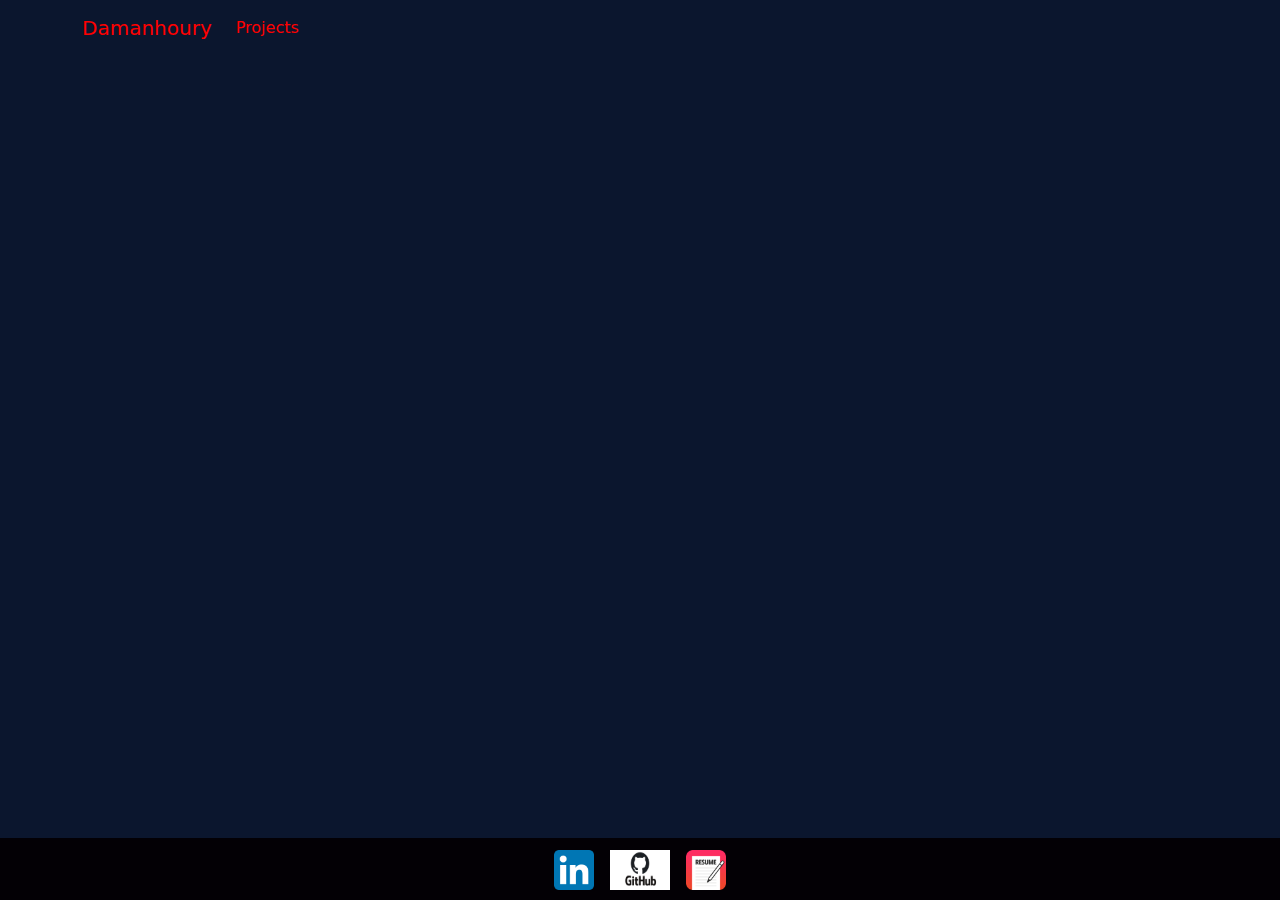
<file: index.html>
<!DOCTYPE html>
<html lang="en">
	<head>
		<meta charset="UTF-8" />
		<!-- <link rel="icon" type="image/svg+xml" href="/src/favicon.svg" /> -->
		<meta name="viewport" content="width=device-width, initial-scale=1.0" />
		<title>Ahmed Damanhoury</title>
	<script type="module" crossorigin src="/assets/index.4125a85d.js"></script>
  <link rel="modulepreload" href="/assets/vendor.d21d885b.js">
  <link rel="stylesheet" href="/assets/index.c9dff547.css">
</head>
	<body>
		<div id="root"></div>
		
	</body>
</html>
</file>
<file: assets/index.c9dff547.css>
@charset "UTF-8";body{margin:0;font-family:-apple-system,BlinkMacSystemFont,'Segoe UI',Roboto,Oxygen,Ubuntu,Cantarell,'Fira Sans','Droid Sans','Helvetica Neue',sans-serif;-webkit-font-smoothing:antialiased;-moz-osx-font-smoothing:grayscale}code{font-family:source-code-pro,Menlo,Monaco,Consolas,'Courier New',monospace}:root{--primary-color:rgb(180, 9, 9)}.AppName{background-color:#0b162e;color:#b40909}li{list-style-position:inside}html{background-color:#282c34}section img{height:40vmin;border-radius:50%;margin-top:150px;margin-bottom:15px;border:1vh solid 232d3622;width:40vmin}section p{font-size:2rem}.AppName{min-height:100vh;display:grid;grid-template-columns:1fr;grid-template-rows:auto 1fr auto;grid-template-areas:"nav" "main" "footer"}.AppName>nav{grid-area:nav}.AppName>main{grid-area:main}.AppName>footer{grid-area:footer}::-webkit-scrollbar{width:12px}::-webkit-scrollbar-track{box-shadow:inset 0 0 5px grey;border-radius:10px}::-webkit-scrollbar-thumb{background:#dd1313;border-radius:10px}::-webkit-scrollbar-thumb:hover{background:#640a0a}.sideImages{width:40px;height:40px}.middleImages{width:60px;height:40px;margin:10px 16px}footer{background-color:#030005;margin-top:16px;padding-top:2px;margin-top:1rem}.Holder{color:#b40909;display:flex;align-items:center;justify-content:center;margin-top:2.2rem}.Form_Container{width:80%}#CenterName{text-align:center}.Email_Container{width:95%;height:2.5rem}.Name_Container{width:95%;height:2.5rem}.Message_Container{width:95%;height:20rem;margin-bottom:1rem}.Form_Submit{padding-left:9rem}#formSubmit{display:block;margin:0 auto;width:8rem;height:3rem;font-size:2rem}#Contact_info{margin-bottom:.25rem;margin-top:.25rem;border-radius:5px;background-color:#030005;color:#b40909;border:1px solid #940505;padding:.5rem}#message{padding:.5rem;margin-top:.25rem;margin-bottom:.5rem;border-radius:5px;background-color:#030005;color:#b40909;border-color:red;border:1px solid #940505}button{padding:0}.Form_content{display:flex;justify-content:center;flex-direction:column}.buttonCenter{margin:auto;width:6rem;height:3rem;background-color:#000;color:#b40909;border-radius:12px;font-weight:700;padding:10px 15px;box-sizing:border-box;border:0;margin-bottom:1.5rem}.buttonCenter:hover{outline:0;background:#fff;box-shadow:0 0 0 2px rgba(0,0,0,.2),0 3px 8px 0 rgba(0,0,0,.15)}input:-webkit-autofill,input:-webkit-autofill:active,input:-webkit-autofill:focus,input:-webkit-autofill:hover{-webkit-box-shadow:0 0 0 30px #030005 inset!important;-webkit-text-fill-color:rgb(180,9,9)!important}article{background-color:#030005;padding:1rem;border-radius:24px;border:1px solid #940505;display:flex;flex-direction:column;align-items:center;justify-content:center;width:40vw;margin:auto;margin-bottom:2.5rem;margin-top:2.5rem}.AboutContainer{width:75%;display:flex;margin-left:10%;align-items:center;justify-content:center;border:1px solid #940505}.About{width:90%;display:flex;align-items:center;justify-content:center;text-align:center}p span{font-size:1rem;display:flex;flex-direction:column;align-items:center}.TabContainer{width:50%;display:flex;justify-content:center}.CenterBox{justify-content:center;display:flex;color:var(--primary-color)!important}.nav-link{color:red!important}.nav-tabs{border-color:#940505;border-bottom:1px solid #940505!important}.navbar-dark .navbar-brand{color:red!important}.nav-tabs .nav-item.show .nav-link,.nav-tabs .nav-link.active{background-color:#030005!important;border-color:#940505!important}Link{display:block;padding:.5rem 1rem;color:#940505!important;text-decoration:none;transition:color .15s ease-in-out,background-color .15s ease-in-out,border-color .15s ease-in-out}div a{color:red;text-decoration:none}div a:hover{color:#940505;text-decoration:none}.nav-link:hover{color:#940505!important}/*!
 * Bootstrap v5.1.3 (https://getbootstrap.com/)
 * Copyright 2011-2021 The Bootstrap Authors
 * Copyright 2011-2021 Twitter, Inc.
 * Licensed under MIT (https://github.com/twbs/bootstrap/blob/main/LICENSE)
 */:root{--bs-blue:#0d6efd;--bs-indigo:#6610f2;--bs-purple:#6f42c1;--bs-pink:#d63384;--bs-red:#dc3545;--bs-orange:#fd7e14;--bs-yellow:#ffc107;--bs-green:#198754;--bs-teal:#20c997;--bs-cyan:#0dcaf0;--bs-white:#fff;--bs-gray:#6c757d;--bs-gray-dark:#343a40;--bs-gray-100:#f8f9fa;--bs-gray-200:#e9ecef;--bs-gray-300:#dee2e6;--bs-gray-400:#ced4da;--bs-gray-500:#adb5bd;--bs-gray-600:#6c757d;--bs-gray-700:#495057;--bs-gray-800:#343a40;--bs-gray-900:#212529;--bs-primary:#0d6efd;--bs-secondary:#6c757d;--bs-success:#198754;--bs-info:#0dcaf0;--bs-warning:#ffc107;--bs-danger:#dc3545;--bs-light:#f8f9fa;--bs-dark:#212529;--bs-primary-rgb:13,110,253;--bs-secondary-rgb:108,117,125;--bs-success-rgb:25,135,84;--bs-info-rgb:13,202,240;--bs-warning-rgb:255,193,7;--bs-danger-rgb:220,53,69;--bs-light-rgb:248,249,250;--bs-dark-rgb:33,37,41;--bs-white-rgb:255,255,255;--bs-black-rgb:0,0,0;--bs-body-color-rgb:33,37,41;--bs-body-bg-rgb:255,255,255;--bs-font-sans-serif:system-ui,-apple-system,"Segoe UI",Roboto,"Helvetica Neue",Arial,"Noto Sans","Liberation Sans",sans-serif,"Apple Color Emoji","Segoe UI Emoji","Segoe UI Symbol","Noto Color Emoji";--bs-font-monospace:SFMono-Regular,Menlo,Monaco,Consolas,"Liberation Mono","Courier New",monospace;--bs-gradient:linear-gradient(180deg, rgba(255, 255, 255, 0.15), rgba(255, 255, 255, 0));--bs-body-font-family:var(--bs-font-sans-serif);--bs-body-font-size:1rem;--bs-body-font-weight:400;--bs-body-line-height:1.5;--bs-body-color:#212529;--bs-body-bg:#fff}*,::after,::before{box-sizing:border-box}@media (prefers-reduced-motion:no-preference){:root{scroll-behavior:smooth}}body{margin:0;font-family:var(--bs-body-font-family);font-size:var(--bs-body-font-size);font-weight:var(--bs-body-font-weight);line-height:var(--bs-body-line-height);color:var(--bs-body-color);text-align:var(--bs-body-text-align);background-color:var(--bs-body-bg);-webkit-text-size-adjust:100%;-webkit-tap-highlight-color:transparent}hr{margin:1rem 0;color:inherit;background-color:currentColor;border:0;opacity:.25}hr:not([size]){height:1px}.h1,.h2,.h3,.h4,.h5,.h6,h1,h2,h3,h4,h5,h6{margin-top:0;margin-bottom:.5rem;font-weight:500;line-height:1.2}.h1,h1{font-size:calc(1.375rem + 1.5vw)}@media (min-width:1200px){.h1,h1{font-size:2.5rem}}.h2,h2{font-size:calc(1.325rem + .9vw)}@media (min-width:1200px){.h2,h2{font-size:2rem}}.h3,h3{font-size:calc(1.3rem + .6vw)}@media (min-width:1200px){.h3,h3{font-size:1.75rem}}.h4,h4{font-size:calc(1.275rem + .3vw)}@media (min-width:1200px){.h4,h4{font-size:1.5rem}}.h5,h5{font-size:1.25rem}.h6,h6{font-size:1rem}p{margin-top:0;margin-bottom:1rem}abbr[data-bs-original-title],abbr[title]{-webkit-text-decoration:underline dotted;text-decoration:underline dotted;cursor:help;-webkit-text-decoration-skip-ink:none;text-decoration-skip-ink:none}address{margin-bottom:1rem;font-style:normal;line-height:inherit}ol,ul{padding-left:2rem}dl,ol,ul{margin-top:0;margin-bottom:1rem}ol ol,ol ul,ul ol,ul ul{margin-bottom:0}dt{font-weight:700}dd{margin-bottom:.5rem;margin-left:0}blockquote{margin:0 0 1rem}b,strong{font-weight:bolder}.small,small{font-size:.875em}.mark,mark{padding:.2em;background-color:#fcf8e3}sub,sup{position:relative;font-size:.75em;line-height:0;vertical-align:baseline}sub{bottom:-.25em}sup{top:-.5em}a{color:#0d6efd;text-decoration:underline}a:hover{color:#0a58ca}a:not([href]):not([class]),a:not([href]):not([class]):hover{color:inherit;text-decoration:none}code,kbd,pre,samp{font-family:var(--bs-font-monospace);font-size:1em;direction:ltr;unicode-bidi:bidi-override}pre{display:block;margin-top:0;margin-bottom:1rem;overflow:auto;font-size:.875em}pre code{font-size:inherit;color:inherit;word-break:normal}code{font-size:.875em;color:#d63384;word-wrap:break-word}a>code{color:inherit}kbd{padding:.2rem .4rem;font-size:.875em;color:#fff;background-color:#212529;border-radius:.2rem}kbd kbd{padding:0;font-size:1em;font-weight:700}figure{margin:0 0 1rem}img,svg{vertical-align:middle}table{caption-side:bottom;border-collapse:collapse}caption{padding-top:.5rem;padding-bottom:.5rem;color:#6c757d;text-align:left}th{text-align:inherit;text-align:-webkit-match-parent}tbody,td,tfoot,th,thead,tr{border-color:inherit;border-style:solid;border-width:0}label{display:inline-block}button{border-radius:0}button:focus:not(:focus-visible){outline:0}button,input,optgroup,select,textarea{margin:0;font-family:inherit;font-size:inherit;line-height:inherit}button,select{text-transform:none}[role=button]{cursor:pointer}select{word-wrap:normal}select:disabled{opacity:1}[list]::-webkit-calendar-picker-indicator{display:none}[type=button],[type=reset],[type=submit],button{-webkit-appearance:button}[type=button]:not(:disabled),[type=reset]:not(:disabled),[type=submit]:not(:disabled),button:not(:disabled){cursor:pointer}::-moz-focus-inner{padding:0;border-style:none}textarea{resize:vertical}fieldset{min-width:0;padding:0;margin:0;border:0}legend{float:left;width:100%;padding:0;margin-bottom:.5rem;font-size:calc(1.275rem + .3vw);line-height:inherit}@media (min-width:1200px){legend{font-size:1.5rem}}legend+*{clear:left}::-webkit-datetime-edit-day-field,::-webkit-datetime-edit-fields-wrapper,::-webkit-datetime-edit-hour-field,::-webkit-datetime-edit-minute,::-webkit-datetime-edit-month-field,::-webkit-datetime-edit-text,::-webkit-datetime-edit-year-field{padding:0}::-webkit-inner-spin-button{height:auto}[type=search]{outline-offset:-2px;-webkit-appearance:textfield}::-webkit-search-decoration{-webkit-appearance:none}::-webkit-color-swatch-wrapper{padding:0}::-webkit-file-upload-button{font:inherit}::file-selector-button{font:inherit}::-webkit-file-upload-button{font:inherit;-webkit-appearance:button}output{display:inline-block}iframe{border:0}summary{display:list-item;cursor:pointer}progress{vertical-align:baseline}[hidden]{display:none!important}.lead{font-size:1.25rem;font-weight:300}.display-1{font-size:calc(1.625rem + 4.5vw);font-weight:300;line-height:1.2}@media (min-width:1200px){.display-1{font-size:5rem}}.display-2{font-size:calc(1.575rem + 3.9vw);font-weight:300;line-height:1.2}@media (min-width:1200px){.display-2{font-size:4.5rem}}.display-3{font-size:calc(1.525rem + 3.3vw);font-weight:300;line-height:1.2}@media (min-width:1200px){.display-3{font-size:4rem}}.display-4{font-size:calc(1.475rem + 2.7vw);font-weight:300;line-height:1.2}@media (min-width:1200px){.display-4{font-size:3.5rem}}.display-5{font-size:calc(1.425rem + 2.1vw);font-weight:300;line-height:1.2}@media (min-width:1200px){.display-5{font-size:3rem}}.display-6{font-size:calc(1.375rem + 1.5vw);font-weight:300;line-height:1.2}@media (min-width:1200px){.display-6{font-size:2.5rem}}.list-unstyled{padding-left:0;list-style:none}.list-inline{padding-left:0;list-style:none}.list-inline-item{display:inline-block}.list-inline-item:not(:last-child){margin-right:.5rem}.initialism{font-size:.875em;text-transform:uppercase}.blockquote{margin-bottom:1rem;font-size:1.25rem}.blockquote>:last-child{margin-bottom:0}.blockquote-footer{margin-top:-1rem;margin-bottom:1rem;font-size:.875em;color:#6c757d}.blockquote-footer::before{content:"— "}.img-fluid{max-width:100%;height:auto}.img-thumbnail{padding:.25rem;background-color:#fff;border:1px solid #dee2e6;border-radius:.25rem;max-width:100%;height:auto}.figure{display:inline-block}.figure-img{margin-bottom:.5rem;line-height:1}.figure-caption{font-size:.875em;color:#6c757d}.container,.container-fluid,.container-lg,.container-md,.container-sm,.container-xl,.container-xxl{width:100%;padding-right:var(--bs-gutter-x,.75rem);padding-left:var(--bs-gutter-x,.75rem);margin-right:auto;margin-left:auto}@media (min-width:576px){.container,.container-sm{max-width:540px}}@media (min-width:768px){.container,.container-md,.container-sm{max-width:720px}}@media (min-width:992px){.container,.container-lg,.container-md,.container-sm{max-width:960px}}@media (min-width:1200px){.container,.container-lg,.container-md,.container-sm,.container-xl{max-width:1140px}}@media (min-width:1400px){.container,.container-lg,.container-md,.container-sm,.container-xl,.container-xxl{max-width:1320px}}.row{--bs-gutter-x:1.5rem;--bs-gutter-y:0;display:flex;flex-wrap:wrap;margin-top:calc(-1 * var(--bs-gutter-y));margin-right:calc(-.5 * var(--bs-gutter-x));margin-left:calc(-.5 * var(--bs-gutter-x))}.row>*{flex-shrink:0;width:100%;max-width:100%;padding-right:calc(var(--bs-gutter-x) * .5);padding-left:calc(var(--bs-gutter-x) * .5);margin-top:var(--bs-gutter-y)}.col{flex:1 0 0%}.row-cols-auto>*{flex:0 0 auto;width:auto}.row-cols-1>*{flex:0 0 auto;width:100%}.row-cols-2>*{flex:0 0 auto;width:50%}.row-cols-3>*{flex:0 0 auto;width:33.3333333333%}.row-cols-4>*{flex:0 0 auto;width:25%}.row-cols-5>*{flex:0 0 auto;width:20%}.row-cols-6>*{flex:0 0 auto;width:16.6666666667%}.col-auto{flex:0 0 auto;width:auto}.col-1{flex:0 0 auto;width:8.33333333%}.col-2{flex:0 0 auto;width:16.66666667%}.col-3{flex:0 0 auto;width:25%}.col-4{flex:0 0 auto;width:33.33333333%}.col-5{flex:0 0 auto;width:41.66666667%}.col-6{flex:0 0 auto;width:50%}.col-7{flex:0 0 auto;width:58.33333333%}.col-8{flex:0 0 auto;width:66.66666667%}.col-9{flex:0 0 auto;width:75%}.col-10{flex:0 0 auto;width:83.33333333%}.col-11{flex:0 0 auto;width:91.66666667%}.col-12{flex:0 0 auto;width:100%}.offset-1{margin-left:8.33333333%}.offset-2{margin-left:16.66666667%}.offset-3{margin-left:25%}.offset-4{margin-left:33.33333333%}.offset-5{margin-left:41.66666667%}.offset-6{margin-left:50%}.offset-7{margin-left:58.33333333%}.offset-8{margin-left:66.66666667%}.offset-9{margin-left:75%}.offset-10{margin-left:83.33333333%}.offset-11{margin-left:91.66666667%}.g-0,.gx-0{--bs-gutter-x:0}.g-0,.gy-0{--bs-gutter-y:0}.g-1,.gx-1{--bs-gutter-x:0.25rem}.g-1,.gy-1{--bs-gutter-y:0.25rem}.g-2,.gx-2{--bs-gutter-x:0.5rem}.g-2,.gy-2{--bs-gutter-y:0.5rem}.g-3,.gx-3{--bs-gutter-x:1rem}.g-3,.gy-3{--bs-gutter-y:1rem}.g-4,.gx-4{--bs-gutter-x:1.5rem}.g-4,.gy-4{--bs-gutter-y:1.5rem}.g-5,.gx-5{--bs-gutter-x:3rem}.g-5,.gy-5{--bs-gutter-y:3rem}@media (min-width:576px){.col-sm{flex:1 0 0%}.row-cols-sm-auto>*{flex:0 0 auto;width:auto}.row-cols-sm-1>*{flex:0 0 auto;width:100%}.row-cols-sm-2>*{flex:0 0 auto;width:50%}.row-cols-sm-3>*{flex:0 0 auto;width:33.3333333333%}.row-cols-sm-4>*{flex:0 0 auto;width:25%}.row-cols-sm-5>*{flex:0 0 auto;width:20%}.row-cols-sm-6>*{flex:0 0 auto;width:16.6666666667%}.col-sm-auto{flex:0 0 auto;width:auto}.col-sm-1{flex:0 0 auto;width:8.33333333%}.col-sm-2{flex:0 0 auto;width:16.66666667%}.col-sm-3{flex:0 0 auto;width:25%}.col-sm-4{flex:0 0 auto;width:33.33333333%}.col-sm-5{flex:0 0 auto;width:41.66666667%}.col-sm-6{flex:0 0 auto;width:50%}.col-sm-7{flex:0 0 auto;width:58.33333333%}.col-sm-8{flex:0 0 auto;width:66.66666667%}.col-sm-9{flex:0 0 auto;width:75%}.col-sm-10{flex:0 0 auto;width:83.33333333%}.col-sm-11{flex:0 0 auto;width:91.66666667%}.col-sm-12{flex:0 0 auto;width:100%}.offset-sm-0{margin-left:0}.offset-sm-1{margin-left:8.33333333%}.offset-sm-2{margin-left:16.66666667%}.offset-sm-3{margin-left:25%}.offset-sm-4{margin-left:33.33333333%}.offset-sm-5{margin-left:41.66666667%}.offset-sm-6{margin-left:50%}.offset-sm-7{margin-left:58.33333333%}.offset-sm-8{margin-left:66.66666667%}.offset-sm-9{margin-left:75%}.offset-sm-10{margin-left:83.33333333%}.offset-sm-11{margin-left:91.66666667%}.g-sm-0,.gx-sm-0{--bs-gutter-x:0}.g-sm-0,.gy-sm-0{--bs-gutter-y:0}.g-sm-1,.gx-sm-1{--bs-gutter-x:0.25rem}.g-sm-1,.gy-sm-1{--bs-gutter-y:0.25rem}.g-sm-2,.gx-sm-2{--bs-gutter-x:0.5rem}.g-sm-2,.gy-sm-2{--bs-gutter-y:0.5rem}.g-sm-3,.gx-sm-3{--bs-gutter-x:1rem}.g-sm-3,.gy-sm-3{--bs-gutter-y:1rem}.g-sm-4,.gx-sm-4{--bs-gutter-x:1.5rem}.g-sm-4,.gy-sm-4{--bs-gutter-y:1.5rem}.g-sm-5,.gx-sm-5{--bs-gutter-x:3rem}.g-sm-5,.gy-sm-5{--bs-gutter-y:3rem}}@media (min-width:768px){.col-md{flex:1 0 0%}.row-cols-md-auto>*{flex:0 0 auto;width:auto}.row-cols-md-1>*{flex:0 0 auto;width:100%}.row-cols-md-2>*{flex:0 0 auto;width:50%}.row-cols-md-3>*{flex:0 0 auto;width:33.3333333333%}.row-cols-md-4>*{flex:0 0 auto;width:25%}.row-cols-md-5>*{flex:0 0 auto;width:20%}.row-cols-md-6>*{flex:0 0 auto;width:16.6666666667%}.col-md-auto{flex:0 0 auto;width:auto}.col-md-1{flex:0 0 auto;width:8.33333333%}.col-md-2{flex:0 0 auto;width:16.66666667%}.col-md-3{flex:0 0 auto;width:25%}.col-md-4{flex:0 0 auto;width:33.33333333%}.col-md-5{flex:0 0 auto;width:41.66666667%}.col-md-6{flex:0 0 auto;width:50%}.col-md-7{flex:0 0 auto;width:58.33333333%}.col-md-8{flex:0 0 auto;width:66.66666667%}.col-md-9{flex:0 0 auto;width:75%}.col-md-10{flex:0 0 auto;width:83.33333333%}.col-md-11{flex:0 0 auto;width:91.66666667%}.col-md-12{flex:0 0 auto;width:100%}.offset-md-0{margin-left:0}.offset-md-1{margin-left:8.33333333%}.offset-md-2{margin-left:16.66666667%}.offset-md-3{margin-left:25%}.offset-md-4{margin-left:33.33333333%}.offset-md-5{margin-left:41.66666667%}.offset-md-6{margin-left:50%}.offset-md-7{margin-left:58.33333333%}.offset-md-8{margin-left:66.66666667%}.offset-md-9{margin-left:75%}.offset-md-10{margin-left:83.33333333%}.offset-md-11{margin-left:91.66666667%}.g-md-0,.gx-md-0{--bs-gutter-x:0}.g-md-0,.gy-md-0{--bs-gutter-y:0}.g-md-1,.gx-md-1{--bs-gutter-x:0.25rem}.g-md-1,.gy-md-1{--bs-gutter-y:0.25rem}.g-md-2,.gx-md-2{--bs-gutter-x:0.5rem}.g-md-2,.gy-md-2{--bs-gutter-y:0.5rem}.g-md-3,.gx-md-3{--bs-gutter-x:1rem}.g-md-3,.gy-md-3{--bs-gutter-y:1rem}.g-md-4,.gx-md-4{--bs-gutter-x:1.5rem}.g-md-4,.gy-md-4{--bs-gutter-y:1.5rem}.g-md-5,.gx-md-5{--bs-gutter-x:3rem}.g-md-5,.gy-md-5{--bs-gutter-y:3rem}}@media (min-width:992px){.col-lg{flex:1 0 0%}.row-cols-lg-auto>*{flex:0 0 auto;width:auto}.row-cols-lg-1>*{flex:0 0 auto;width:100%}.row-cols-lg-2>*{flex:0 0 auto;width:50%}.row-cols-lg-3>*{flex:0 0 auto;width:33.3333333333%}.row-cols-lg-4>*{flex:0 0 auto;width:25%}.row-cols-lg-5>*{flex:0 0 auto;width:20%}.row-cols-lg-6>*{flex:0 0 auto;width:16.6666666667%}.col-lg-auto{flex:0 0 auto;width:auto}.col-lg-1{flex:0 0 auto;width:8.33333333%}.col-lg-2{flex:0 0 auto;width:16.66666667%}.col-lg-3{flex:0 0 auto;width:25%}.col-lg-4{flex:0 0 auto;width:33.33333333%}.col-lg-5{flex:0 0 auto;width:41.66666667%}.col-lg-6{flex:0 0 auto;width:50%}.col-lg-7{flex:0 0 auto;width:58.33333333%}.col-lg-8{flex:0 0 auto;width:66.66666667%}.col-lg-9{flex:0 0 auto;width:75%}.col-lg-10{flex:0 0 auto;width:83.33333333%}.col-lg-11{flex:0 0 auto;width:91.66666667%}.col-lg-12{flex:0 0 auto;width:100%}.offset-lg-0{margin-left:0}.offset-lg-1{margin-left:8.33333333%}.offset-lg-2{margin-left:16.66666667%}.offset-lg-3{margin-left:25%}.offset-lg-4{margin-left:33.33333333%}.offset-lg-5{margin-left:41.66666667%}.offset-lg-6{margin-left:50%}.offset-lg-7{margin-left:58.33333333%}.offset-lg-8{margin-left:66.66666667%}.offset-lg-9{margin-left:75%}.offset-lg-10{margin-left:83.33333333%}.offset-lg-11{margin-left:91.66666667%}.g-lg-0,.gx-lg-0{--bs-gutter-x:0}.g-lg-0,.gy-lg-0{--bs-gutter-y:0}.g-lg-1,.gx-lg-1{--bs-gutter-x:0.25rem}.g-lg-1,.gy-lg-1{--bs-gutter-y:0.25rem}.g-lg-2,.gx-lg-2{--bs-gutter-x:0.5rem}.g-lg-2,.gy-lg-2{--bs-gutter-y:0.5rem}.g-lg-3,.gx-lg-3{--bs-gutter-x:1rem}.g-lg-3,.gy-lg-3{--bs-gutter-y:1rem}.g-lg-4,.gx-lg-4{--bs-gutter-x:1.5rem}.g-lg-4,.gy-lg-4{--bs-gutter-y:1.5rem}.g-lg-5,.gx-lg-5{--bs-gutter-x:3rem}.g-lg-5,.gy-lg-5{--bs-gutter-y:3rem}}@media (min-width:1200px){.col-xl{flex:1 0 0%}.row-cols-xl-auto>*{flex:0 0 auto;width:auto}.row-cols-xl-1>*{flex:0 0 auto;width:100%}.row-cols-xl-2>*{flex:0 0 auto;width:50%}.row-cols-xl-3>*{flex:0 0 auto;width:33.3333333333%}.row-cols-xl-4>*{flex:0 0 auto;width:25%}.row-cols-xl-5>*{flex:0 0 auto;width:20%}.row-cols-xl-6>*{flex:0 0 auto;width:16.6666666667%}.col-xl-auto{flex:0 0 auto;width:auto}.col-xl-1{flex:0 0 auto;width:8.33333333%}.col-xl-2{flex:0 0 auto;width:16.66666667%}.col-xl-3{flex:0 0 auto;width:25%}.col-xl-4{flex:0 0 auto;width:33.33333333%}.col-xl-5{flex:0 0 auto;width:41.66666667%}.col-xl-6{flex:0 0 auto;width:50%}.col-xl-7{flex:0 0 auto;width:58.33333333%}.col-xl-8{flex:0 0 auto;width:66.66666667%}.col-xl-9{flex:0 0 auto;width:75%}.col-xl-10{flex:0 0 auto;width:83.33333333%}.col-xl-11{flex:0 0 auto;width:91.66666667%}.col-xl-12{flex:0 0 auto;width:100%}.offset-xl-0{margin-left:0}.offset-xl-1{margin-left:8.33333333%}.offset-xl-2{margin-left:16.66666667%}.offset-xl-3{margin-left:25%}.offset-xl-4{margin-left:33.33333333%}.offset-xl-5{margin-left:41.66666667%}.offset-xl-6{margin-left:50%}.offset-xl-7{margin-left:58.33333333%}.offset-xl-8{margin-left:66.66666667%}.offset-xl-9{margin-left:75%}.offset-xl-10{margin-left:83.33333333%}.offset-xl-11{margin-left:91.66666667%}.g-xl-0,.gx-xl-0{--bs-gutter-x:0}.g-xl-0,.gy-xl-0{--bs-gutter-y:0}.g-xl-1,.gx-xl-1{--bs-gutter-x:0.25rem}.g-xl-1,.gy-xl-1{--bs-gutter-y:0.25rem}.g-xl-2,.gx-xl-2{--bs-gutter-x:0.5rem}.g-xl-2,.gy-xl-2{--bs-gutter-y:0.5rem}.g-xl-3,.gx-xl-3{--bs-gutter-x:1rem}.g-xl-3,.gy-xl-3{--bs-gutter-y:1rem}.g-xl-4,.gx-xl-4{--bs-gutter-x:1.5rem}.g-xl-4,.gy-xl-4{--bs-gutter-y:1.5rem}.g-xl-5,.gx-xl-5{--bs-gutter-x:3rem}.g-xl-5,.gy-xl-5{--bs-gutter-y:3rem}}@media (min-width:1400px){.col-xxl{flex:1 0 0%}.row-cols-xxl-auto>*{flex:0 0 auto;width:auto}.row-cols-xxl-1>*{flex:0 0 auto;width:100%}.row-cols-xxl-2>*{flex:0 0 auto;width:50%}.row-cols-xxl-3>*{flex:0 0 auto;width:33.3333333333%}.row-cols-xxl-4>*{flex:0 0 auto;width:25%}.row-cols-xxl-5>*{flex:0 0 auto;width:20%}.row-cols-xxl-6>*{flex:0 0 auto;width:16.6666666667%}.col-xxl-auto{flex:0 0 auto;width:auto}.col-xxl-1{flex:0 0 auto;width:8.33333333%}.col-xxl-2{flex:0 0 auto;width:16.66666667%}.col-xxl-3{flex:0 0 auto;width:25%}.col-xxl-4{flex:0 0 auto;width:33.33333333%}.col-xxl-5{flex:0 0 auto;width:41.66666667%}.col-xxl-6{flex:0 0 auto;width:50%}.col-xxl-7{flex:0 0 auto;width:58.33333333%}.col-xxl-8{flex:0 0 auto;width:66.66666667%}.col-xxl-9{flex:0 0 auto;width:75%}.col-xxl-10{flex:0 0 auto;width:83.33333333%}.col-xxl-11{flex:0 0 auto;width:91.66666667%}.col-xxl-12{flex:0 0 auto;width:100%}.offset-xxl-0{margin-left:0}.offset-xxl-1{margin-left:8.33333333%}.offset-xxl-2{margin-left:16.66666667%}.offset-xxl-3{margin-left:25%}.offset-xxl-4{margin-left:33.33333333%}.offset-xxl-5{margin-left:41.66666667%}.offset-xxl-6{margin-left:50%}.offset-xxl-7{margin-left:58.33333333%}.offset-xxl-8{margin-left:66.66666667%}.offset-xxl-9{margin-left:75%}.offset-xxl-10{margin-left:83.33333333%}.offset-xxl-11{margin-left:91.66666667%}.g-xxl-0,.gx-xxl-0{--bs-gutter-x:0}.g-xxl-0,.gy-xxl-0{--bs-gutter-y:0}.g-xxl-1,.gx-xxl-1{--bs-gutter-x:0.25rem}.g-xxl-1,.gy-xxl-1{--bs-gutter-y:0.25rem}.g-xxl-2,.gx-xxl-2{--bs-gutter-x:0.5rem}.g-xxl-2,.gy-xxl-2{--bs-gutter-y:0.5rem}.g-xxl-3,.gx-xxl-3{--bs-gutter-x:1rem}.g-xxl-3,.gy-xxl-3{--bs-gutter-y:1rem}.g-xxl-4,.gx-xxl-4{--bs-gutter-x:1.5rem}.g-xxl-4,.gy-xxl-4{--bs-gutter-y:1.5rem}.g-xxl-5,.gx-xxl-5{--bs-gutter-x:3rem}.g-xxl-5,.gy-xxl-5{--bs-gutter-y:3rem}}.table{--bs-table-bg:transparent;--bs-table-accent-bg:transparent;--bs-table-striped-color:#212529;--bs-table-striped-bg:rgba(0, 0, 0, 0.05);--bs-table-active-color:#212529;--bs-table-active-bg:rgba(0, 0, 0, 0.1);--bs-table-hover-color:#212529;--bs-table-hover-bg:rgba(0, 0, 0, 0.075);width:100%;margin-bottom:1rem;color:#212529;vertical-align:top;border-color:#dee2e6}.table>:not(caption)>*>*{padding:.5rem .5rem;background-color:var(--bs-table-bg);border-bottom-width:1px;box-shadow:inset 0 0 0 9999px var(--bs-table-accent-bg)}.table>tbody{vertical-align:inherit}.table>thead{vertical-align:bottom}.table>:not(:first-child){border-top:2px solid currentColor}.caption-top{caption-side:top}.table-sm>:not(caption)>*>*{padding:.25rem .25rem}.table-bordered>:not(caption)>*{border-width:1px 0}.table-bordered>:not(caption)>*>*{border-width:0 1px}.table-borderless>:not(caption)>*>*{border-bottom-width:0}.table-borderless>:not(:first-child){border-top-width:0}.table-striped>tbody>tr:nth-of-type(odd)>*{--bs-table-accent-bg:var(--bs-table-striped-bg);color:var(--bs-table-striped-color)}.table-active{--bs-table-accent-bg:var(--bs-table-active-bg);color:var(--bs-table-active-color)}.table-hover>tbody>tr:hover>*{--bs-table-accent-bg:var(--bs-table-hover-bg);color:var(--bs-table-hover-color)}.table-primary{--bs-table-bg:#cfe2ff;--bs-table-striped-bg:#c5d7f2;--bs-table-striped-color:#000;--bs-table-active-bg:#bacbe6;--bs-table-active-color:#000;--bs-table-hover-bg:#bfd1ec;--bs-table-hover-color:#000;color:#000;border-color:#bacbe6}.table-secondary{--bs-table-bg:#e2e3e5;--bs-table-striped-bg:#d7d8da;--bs-table-striped-color:#000;--bs-table-active-bg:#cbccce;--bs-table-active-color:#000;--bs-table-hover-bg:#d1d2d4;--bs-table-hover-color:#000;color:#000;border-color:#cbccce}.table-success{--bs-table-bg:#d1e7dd;--bs-table-striped-bg:#c7dbd2;--bs-table-striped-color:#000;--bs-table-active-bg:#bcd0c7;--bs-table-active-color:#000;--bs-table-hover-bg:#c1d6cc;--bs-table-hover-color:#000;color:#000;border-color:#bcd0c7}.table-info{--bs-table-bg:#cff4fc;--bs-table-striped-bg:#c5e8ef;--bs-table-striped-color:#000;--bs-table-active-bg:#badce3;--bs-table-active-color:#000;--bs-table-hover-bg:#bfe2e9;--bs-table-hover-color:#000;color:#000;border-color:#badce3}.table-warning{--bs-table-bg:#fff3cd;--bs-table-striped-bg:#f2e7c3;--bs-table-striped-color:#000;--bs-table-active-bg:#e6dbb9;--bs-table-active-color:#000;--bs-table-hover-bg:#ece1be;--bs-table-hover-color:#000;color:#000;border-color:#e6dbb9}.table-danger{--bs-table-bg:#f8d7da;--bs-table-striped-bg:#eccccf;--bs-table-striped-color:#000;--bs-table-active-bg:#dfc2c4;--bs-table-active-color:#000;--bs-table-hover-bg:#e5c7ca;--bs-table-hover-color:#000;color:#000;border-color:#dfc2c4}.table-light{--bs-table-bg:#f8f9fa;--bs-table-striped-bg:#ecedee;--bs-table-striped-color:#000;--bs-table-active-bg:#dfe0e1;--bs-table-active-color:#000;--bs-table-hover-bg:#e5e6e7;--bs-table-hover-color:#000;color:#000;border-color:#dfe0e1}.table-dark{--bs-table-bg:#212529;--bs-table-striped-bg:#2c3034;--bs-table-striped-color:#fff;--bs-table-active-bg:#373b3e;--bs-table-active-color:#fff;--bs-table-hover-bg:#323539;--bs-table-hover-color:#fff;color:#fff;border-color:#373b3e}.table-responsive{overflow-x:auto;-webkit-overflow-scrolling:touch}@media (max-width:575.98px){.table-responsive-sm{overflow-x:auto;-webkit-overflow-scrolling:touch}}@media (max-width:767.98px){.table-responsive-md{overflow-x:auto;-webkit-overflow-scrolling:touch}}@media (max-width:991.98px){.table-responsive-lg{overflow-x:auto;-webkit-overflow-scrolling:touch}}@media (max-width:1199.98px){.table-responsive-xl{overflow-x:auto;-webkit-overflow-scrolling:touch}}@media (max-width:1399.98px){.table-responsive-xxl{overflow-x:auto;-webkit-overflow-scrolling:touch}}.form-label{margin-bottom:.5rem}.col-form-label{padding-top:calc(.375rem + 1px);padding-bottom:calc(.375rem + 1px);margin-bottom:0;font-size:inherit;line-height:1.5}.col-form-label-lg{padding-top:calc(.5rem + 1px);padding-bottom:calc(.5rem + 1px);font-size:1.25rem}.col-form-label-sm{padding-top:calc(.25rem + 1px);padding-bottom:calc(.25rem + 1px);font-size:.875rem}.form-text{margin-top:.25rem;font-size:.875em;color:#6c757d}.form-control{display:block;width:100%;padding:.375rem .75rem;font-size:1rem;font-weight:400;line-height:1.5;color:#212529;background-color:#fff;background-clip:padding-box;border:1px solid #ced4da;-webkit-appearance:none;-moz-appearance:none;appearance:none;border-radius:.25rem;transition:border-color .15s ease-in-out,box-shadow .15s ease-in-out}@media (prefers-reduced-motion:reduce){.form-control{transition:none}}.form-control[type=file]{overflow:hidden}.form-control[type=file]:not(:disabled):not([readonly]){cursor:pointer}.form-control:focus{color:#212529;background-color:#fff;border-color:#86b7fe;outline:0;box-shadow:0 0 0 .25rem rgba(13,110,253,.25)}.form-control::-webkit-date-and-time-value{height:1.5em}.form-control::-moz-placeholder{color:#6c757d;opacity:1}.form-control::placeholder{color:#6c757d;opacity:1}.form-control:disabled,.form-control[readonly]{background-color:#e9ecef;opacity:1}.form-control::-webkit-file-upload-button{padding:.375rem .75rem;margin:-.375rem -.75rem;-webkit-margin-end:.75rem;margin-inline-end:.75rem;color:#212529;background-color:#e9ecef;pointer-events:none;border-color:inherit;border-style:solid;border-width:0;border-inline-end-width:1px;border-radius:0;-webkit-transition:color .15s ease-in-out,background-color .15s ease-in-out,border-color .15s ease-in-out,box-shadow .15s ease-in-out;transition:color .15s ease-in-out,background-color .15s ease-in-out,border-color .15s ease-in-out,box-shadow .15s ease-in-out}.form-control::file-selector-button{padding:.375rem .75rem;margin:-.375rem -.75rem;-webkit-margin-end:.75rem;margin-inline-end:.75rem;color:#212529;background-color:#e9ecef;pointer-events:none;border-color:inherit;border-style:solid;border-width:0;border-inline-end-width:1px;border-radius:0;transition:color .15s ease-in-out,background-color .15s ease-in-out,border-color .15s ease-in-out,box-shadow .15s ease-in-out}@media (prefers-reduced-motion:reduce){.form-control::-webkit-file-upload-button{-webkit-transition:none;transition:none}.form-control::file-selector-button{transition:none}}.form-control:hover:not(:disabled):not([readonly])::-webkit-file-upload-button{background-color:#dde0e3}.form-control:hover:not(:disabled):not([readonly])::file-selector-button{background-color:#dde0e3}.form-control::-webkit-file-upload-button{padding:.375rem .75rem;margin:-.375rem -.75rem;-webkit-margin-end:.75rem;margin-inline-end:.75rem;color:#212529;background-color:#e9ecef;pointer-events:none;border-color:inherit;border-style:solid;border-width:0;border-inline-end-width:1px;border-radius:0;-webkit-transition:color .15s ease-in-out,background-color .15s ease-in-out,border-color .15s ease-in-out,box-shadow .15s ease-in-out;transition:color .15s ease-in-out,background-color .15s ease-in-out,border-color .15s ease-in-out,box-shadow .15s ease-in-out}@media (prefers-reduced-motion:reduce){.form-control::-webkit-file-upload-button{-webkit-transition:none;transition:none}}.form-control:hover:not(:disabled):not([readonly])::-webkit-file-upload-button{background-color:#dde0e3}.form-control-plaintext{display:block;width:100%;padding:.375rem 0;margin-bottom:0;line-height:1.5;color:#212529;background-color:transparent;border:solid transparent;border-width:1px 0}.form-control-plaintext.form-control-lg,.form-control-plaintext.form-control-sm{padding-right:0;padding-left:0}.form-control-sm{min-height:calc(1.5em + .5rem + 2px);padding:.25rem .5rem;font-size:.875rem;border-radius:.2rem}.form-control-sm::-webkit-file-upload-button{padding:.25rem .5rem;margin:-.25rem -.5rem;-webkit-margin-end:.5rem;margin-inline-end:.5rem}.form-control-sm::file-selector-button{padding:.25rem .5rem;margin:-.25rem -.5rem;-webkit-margin-end:.5rem;margin-inline-end:.5rem}.form-control-sm::-webkit-file-upload-button{padding:.25rem .5rem;margin:-.25rem -.5rem;-webkit-margin-end:.5rem;margin-inline-end:.5rem}.form-control-lg{min-height:calc(1.5em + 1rem + 2px);padding:.5rem 1rem;font-size:1.25rem;border-radius:.3rem}.form-control-lg::-webkit-file-upload-button{padding:.5rem 1rem;margin:-.5rem -1rem;-webkit-margin-end:1rem;margin-inline-end:1rem}.form-control-lg::file-selector-button{padding:.5rem 1rem;margin:-.5rem -1rem;-webkit-margin-end:1rem;margin-inline-end:1rem}.form-control-lg::-webkit-file-upload-button{padding:.5rem 1rem;margin:-.5rem -1rem;-webkit-margin-end:1rem;margin-inline-end:1rem}textarea.form-control{min-height:calc(1.5em + .75rem + 2px)}textarea.form-control-sm{min-height:calc(1.5em + .5rem + 2px)}textarea.form-control-lg{min-height:calc(1.5em + 1rem + 2px)}.form-control-color{width:3rem;height:auto;padding:.375rem}.form-control-color:not(:disabled):not([readonly]){cursor:pointer}.form-control-color::-moz-color-swatch{height:1.5em;border-radius:.25rem}.form-control-color::-webkit-color-swatch{height:1.5em;border-radius:.25rem}.form-select{display:block;width:100%;padding:.375rem 2.25rem .375rem .75rem;-moz-padding-start:calc(0.75rem - 3px);font-size:1rem;font-weight:400;line-height:1.5;color:#212529;background-color:#fff;background-image:url("data:image/svg+xml,%3csvg xmlns='http://www.w3.org/2000/svg' viewBox='0 0 16 16'%3e%3cpath fill='none' stroke='%23343a40' stroke-linecap='round' stroke-linejoin='round' stroke-width='2' d='M2 5l6 6 6-6'/%3e%3c/svg%3e");background-repeat:no-repeat;background-position:right .75rem center;background-size:16px 12px;border:1px solid #ced4da;border-radius:.25rem;transition:border-color .15s ease-in-out,box-shadow .15s ease-in-out;-webkit-appearance:none;-moz-appearance:none;appearance:none}@media (prefers-reduced-motion:reduce){.form-select{transition:none}}.form-select:focus{border-color:#86b7fe;outline:0;box-shadow:0 0 0 .25rem rgba(13,110,253,.25)}.form-select[multiple],.form-select[size]:not([size="1"]){padding-right:.75rem;background-image:none}.form-select:disabled{background-color:#e9ecef}.form-select:-moz-focusring{color:transparent;text-shadow:0 0 0 #212529}.form-select-sm{padding-top:.25rem;padding-bottom:.25rem;padding-left:.5rem;font-size:.875rem;border-radius:.2rem}.form-select-lg{padding-top:.5rem;padding-bottom:.5rem;padding-left:1rem;font-size:1.25rem;border-radius:.3rem}.form-check{display:block;min-height:1.5rem;padding-left:1.5em;margin-bottom:.125rem}.form-check .form-check-input{float:left;margin-left:-1.5em}.form-check-input{width:1em;height:1em;margin-top:.25em;vertical-align:top;background-color:#fff;background-repeat:no-repeat;background-position:center;background-size:contain;border:1px solid rgba(0,0,0,.25);-webkit-appearance:none;-moz-appearance:none;appearance:none;-webkit-print-color-adjust:exact;color-adjust:exact}.form-check-input[type=checkbox]{border-radius:.25em}.form-check-input[type=radio]{border-radius:50%}.form-check-input:active{filter:brightness(90%)}.form-check-input:focus{border-color:#86b7fe;outline:0;box-shadow:0 0 0 .25rem rgba(13,110,253,.25)}.form-check-input:checked{background-color:#0d6efd;border-color:#0d6efd}.form-check-input:checked[type=checkbox]{background-image:url("data:image/svg+xml,%3csvg xmlns='http://www.w3.org/2000/svg' viewBox='0 0 20 20'%3e%3cpath fill='none' stroke='%23fff' stroke-linecap='round' stroke-linejoin='round' stroke-width='3' d='M6 10l3 3l6-6'/%3e%3c/svg%3e")}.form-check-input:checked[type=radio]{background-image:url("data:image/svg+xml,%3csvg xmlns='http://www.w3.org/2000/svg' viewBox='-4 -4 8 8'%3e%3ccircle r='2' fill='%23fff'/%3e%3c/svg%3e")}.form-check-input[type=checkbox]:indeterminate{background-color:#0d6efd;border-color:#0d6efd;background-image:url("data:image/svg+xml,%3csvg xmlns='http://www.w3.org/2000/svg' viewBox='0 0 20 20'%3e%3cpath fill='none' stroke='%23fff' stroke-linecap='round' stroke-linejoin='round' stroke-width='3' d='M6 10h8'/%3e%3c/svg%3e")}.form-check-input:disabled{pointer-events:none;filter:none;opacity:.5}.form-check-input:disabled~.form-check-label,.form-check-input[disabled]~.form-check-label{opacity:.5}.form-switch{padding-left:2.5em}.form-switch .form-check-input{width:2em;margin-left:-2.5em;background-image:url("data:image/svg+xml,%3csvg xmlns='http://www.w3.org/2000/svg' viewBox='-4 -4 8 8'%3e%3ccircle r='3' fill='rgba%280, 0, 0, 0.25%29'/%3e%3c/svg%3e");background-position:left center;border-radius:2em;transition:background-position .15s ease-in-out}@media (prefers-reduced-motion:reduce){.form-switch .form-check-input{transition:none}}.form-switch .form-check-input:focus{background-image:url("data:image/svg+xml,%3csvg xmlns='http://www.w3.org/2000/svg' viewBox='-4 -4 8 8'%3e%3ccircle r='3' fill='%2386b7fe'/%3e%3c/svg%3e")}.form-switch .form-check-input:checked{background-position:right center;background-image:url("data:image/svg+xml,%3csvg xmlns='http://www.w3.org/2000/svg' viewBox='-4 -4 8 8'%3e%3ccircle r='3' fill='%23fff'/%3e%3c/svg%3e")}.form-check-inline{display:inline-block;margin-right:1rem}.btn-check{position:absolute;clip:rect(0,0,0,0);pointer-events:none}.btn-check:disabled+.btn,.btn-check[disabled]+.btn{pointer-events:none;filter:none;opacity:.65}.form-range{width:100%;height:1.5rem;padding:0;background-color:transparent;-webkit-appearance:none;-moz-appearance:none;appearance:none}.form-range:focus{outline:0}.form-range:focus::-webkit-slider-thumb{box-shadow:0 0 0 1px #fff,0 0 0 .25rem rgba(13,110,253,.25)}.form-range:focus::-moz-range-thumb{box-shadow:0 0 0 1px #fff,0 0 0 .25rem rgba(13,110,253,.25)}.form-range::-moz-focus-outer{border:0}.form-range::-webkit-slider-thumb{width:1rem;height:1rem;margin-top:-.25rem;background-color:#0d6efd;border:0;border-radius:1rem;-webkit-transition:background-color .15s ease-in-out,border-color .15s ease-in-out,box-shadow .15s ease-in-out;transition:background-color .15s ease-in-out,border-color .15s ease-in-out,box-shadow .15s ease-in-out;-webkit-appearance:none;appearance:none}@media (prefers-reduced-motion:reduce){.form-range::-webkit-slider-thumb{-webkit-transition:none;transition:none}}.form-range::-webkit-slider-thumb:active{background-color:#b6d4fe}.form-range::-webkit-slider-runnable-track{width:100%;height:.5rem;color:transparent;cursor:pointer;background-color:#dee2e6;border-color:transparent;border-radius:1rem}.form-range::-moz-range-thumb{width:1rem;height:1rem;background-color:#0d6efd;border:0;border-radius:1rem;-moz-transition:background-color .15s ease-in-out,border-color .15s ease-in-out,box-shadow .15s ease-in-out;transition:background-color .15s ease-in-out,border-color .15s ease-in-out,box-shadow .15s ease-in-out;-moz-appearance:none;appearance:none}@media (prefers-reduced-motion:reduce){.form-range::-moz-range-thumb{-moz-transition:none;transition:none}}.form-range::-moz-range-thumb:active{background-color:#b6d4fe}.form-range::-moz-range-track{width:100%;height:.5rem;color:transparent;cursor:pointer;background-color:#dee2e6;border-color:transparent;border-radius:1rem}.form-range:disabled{pointer-events:none}.form-range:disabled::-webkit-slider-thumb{background-color:#adb5bd}.form-range:disabled::-moz-range-thumb{background-color:#adb5bd}.form-floating{position:relative}.form-floating>.form-control,.form-floating>.form-select{height:calc(3.5rem + 2px);line-height:1.25}.form-floating>label{position:absolute;top:0;left:0;height:100%;padding:1rem .75rem;pointer-events:none;border:1px solid transparent;transform-origin:0 0;transition:opacity .1s ease-in-out,transform .1s ease-in-out}@media (prefers-reduced-motion:reduce){.form-floating>label{transition:none}}.form-floating>.form-control{padding:1rem .75rem}.form-floating>.form-control::-moz-placeholder{color:transparent}.form-floating>.form-control::placeholder{color:transparent}.form-floating>.form-control:not(:-moz-placeholder-shown){padding-top:1.625rem;padding-bottom:.625rem}.form-floating>.form-control:focus,.form-floating>.form-control:not(:placeholder-shown){padding-top:1.625rem;padding-bottom:.625rem}.form-floating>.form-control:-webkit-autofill{padding-top:1.625rem;padding-bottom:.625rem}.form-floating>.form-select{padding-top:1.625rem;padding-bottom:.625rem}.form-floating>.form-control:not(:-moz-placeholder-shown)~label{opacity:.65;transform:scale(.85) translateY(-.5rem) translateX(.15rem)}.form-floating>.form-control:focus~label,.form-floating>.form-control:not(:placeholder-shown)~label,.form-floating>.form-select~label{opacity:.65;transform:scale(.85) translateY(-.5rem) translateX(.15rem)}.form-floating>.form-control:-webkit-autofill~label{opacity:.65;transform:scale(.85) translateY(-.5rem) translateX(.15rem)}.input-group{position:relative;display:flex;flex-wrap:wrap;align-items:stretch;width:100%}.input-group>.form-control,.input-group>.form-select{position:relative;flex:1 1 auto;width:1%;min-width:0}.input-group>.form-control:focus,.input-group>.form-select:focus{z-index:3}.input-group .btn{position:relative;z-index:2}.input-group .btn:focus{z-index:3}.input-group-text{display:flex;align-items:center;padding:.375rem .75rem;font-size:1rem;font-weight:400;line-height:1.5;color:#212529;text-align:center;white-space:nowrap;background-color:#e9ecef;border:1px solid #ced4da;border-radius:.25rem}.input-group-lg>.btn,.input-group-lg>.form-control,.input-group-lg>.form-select,.input-group-lg>.input-group-text{padding:.5rem 1rem;font-size:1.25rem;border-radius:.3rem}.input-group-sm>.btn,.input-group-sm>.form-control,.input-group-sm>.form-select,.input-group-sm>.input-group-text{padding:.25rem .5rem;font-size:.875rem;border-radius:.2rem}.input-group-lg>.form-select,.input-group-sm>.form-select{padding-right:3rem}.input-group:not(.has-validation)>.dropdown-toggle:nth-last-child(n+3),.input-group:not(.has-validation)>:not(:last-child):not(.dropdown-toggle):not(.dropdown-menu){border-top-right-radius:0;border-bottom-right-radius:0}.input-group.has-validation>.dropdown-toggle:nth-last-child(n+4),.input-group.has-validation>:nth-last-child(n+3):not(.dropdown-toggle):not(.dropdown-menu){border-top-right-radius:0;border-bottom-right-radius:0}.input-group>:not(:first-child):not(.dropdown-menu):not(.valid-tooltip):not(.valid-feedback):not(.invalid-tooltip):not(.invalid-feedback){margin-left:-1px;border-top-left-radius:0;border-bottom-left-radius:0}.valid-feedback{display:none;width:100%;margin-top:.25rem;font-size:.875em;color:#198754}.valid-tooltip{position:absolute;top:100%;z-index:5;display:none;max-width:100%;padding:.25rem .5rem;margin-top:.1rem;font-size:.875rem;color:#fff;background-color:rgba(25,135,84,.9);border-radius:.25rem}.is-valid~.valid-feedback,.is-valid~.valid-tooltip,.was-validated :valid~.valid-feedback,.was-validated :valid~.valid-tooltip{display:block}.form-control.is-valid,.was-validated .form-control:valid{border-color:#198754;padding-right:calc(1.5em + .75rem);background-image:url("data:image/svg+xml,%3csvg xmlns='http://www.w3.org/2000/svg' viewBox='0 0 8 8'%3e%3cpath fill='%23198754' d='M2.3 6.73L.6 4.53c-.4-1.04.46-1.4 1.1-.8l1.1 1.4 3.4-3.8c.6-.63 1.6-.27 1.2.7l-4 4.6c-.43.5-.8.4-1.1.1z'/%3e%3c/svg%3e");background-repeat:no-repeat;background-position:right calc(.375em + .1875rem) center;background-size:calc(.75em + .375rem) calc(.75em + .375rem)}.form-control.is-valid:focus,.was-validated .form-control:valid:focus{border-color:#198754;box-shadow:0 0 0 .25rem rgba(25,135,84,.25)}.was-validated textarea.form-control:valid,textarea.form-control.is-valid{padding-right:calc(1.5em + .75rem);background-position:top calc(.375em + .1875rem) right calc(.375em + .1875rem)}.form-select.is-valid,.was-validated .form-select:valid{border-color:#198754}.form-select.is-valid:not([multiple]):not([size]),.form-select.is-valid:not([multiple])[size="1"],.was-validated .form-select:valid:not([multiple]):not([size]),.was-validated .form-select:valid:not([multiple])[size="1"]{padding-right:4.125rem;background-image:url("data:image/svg+xml,%3csvg xmlns='http://www.w3.org/2000/svg' viewBox='0 0 16 16'%3e%3cpath fill='none' stroke='%23343a40' stroke-linecap='round' stroke-linejoin='round' stroke-width='2' d='M2 5l6 6 6-6'/%3e%3c/svg%3e"),url("data:image/svg+xml,%3csvg xmlns='http://www.w3.org/2000/svg' viewBox='0 0 8 8'%3e%3cpath fill='%23198754' d='M2.3 6.73L.6 4.53c-.4-1.04.46-1.4 1.1-.8l1.1 1.4 3.4-3.8c.6-.63 1.6-.27 1.2.7l-4 4.6c-.43.5-.8.4-1.1.1z'/%3e%3c/svg%3e");background-position:right .75rem center,center right 2.25rem;background-size:16px 12px,calc(.75em + .375rem) calc(.75em + .375rem)}.form-select.is-valid:focus,.was-validated .form-select:valid:focus{border-color:#198754;box-shadow:0 0 0 .25rem rgba(25,135,84,.25)}.form-check-input.is-valid,.was-validated .form-check-input:valid{border-color:#198754}.form-check-input.is-valid:checked,.was-validated .form-check-input:valid:checked{background-color:#198754}.form-check-input.is-valid:focus,.was-validated .form-check-input:valid:focus{box-shadow:0 0 0 .25rem rgba(25,135,84,.25)}.form-check-input.is-valid~.form-check-label,.was-validated .form-check-input:valid~.form-check-label{color:#198754}.form-check-inline .form-check-input~.valid-feedback{margin-left:.5em}.input-group .form-control.is-valid,.input-group .form-select.is-valid,.was-validated .input-group .form-control:valid,.was-validated .input-group .form-select:valid{z-index:1}.input-group .form-control.is-valid:focus,.input-group .form-select.is-valid:focus,.was-validated .input-group .form-control:valid:focus,.was-validated .input-group .form-select:valid:focus{z-index:3}.invalid-feedback{display:none;width:100%;margin-top:.25rem;font-size:.875em;color:#dc3545}.invalid-tooltip{position:absolute;top:100%;z-index:5;display:none;max-width:100%;padding:.25rem .5rem;margin-top:.1rem;font-size:.875rem;color:#fff;background-color:rgba(220,53,69,.9);border-radius:.25rem}.is-invalid~.invalid-feedback,.is-invalid~.invalid-tooltip,.was-validated :invalid~.invalid-feedback,.was-validated :invalid~.invalid-tooltip{display:block}.form-control.is-invalid,.was-validated .form-control:invalid{border-color:#dc3545;padding-right:calc(1.5em + .75rem);background-image:url("data:image/svg+xml,%3csvg xmlns='http://www.w3.org/2000/svg' viewBox='0 0 12 12' width='12' height='12' fill='none' stroke='%23dc3545'%3e%3ccircle cx='6' cy='6' r='4.5'/%3e%3cpath stroke-linejoin='round' d='M5.8 3.6h.4L6 6.5z'/%3e%3ccircle cx='6' cy='8.2' r='.6' fill='%23dc3545' stroke='none'/%3e%3c/svg%3e");background-repeat:no-repeat;background-position:right calc(.375em + .1875rem) center;background-size:calc(.75em + .375rem) calc(.75em + .375rem)}.form-control.is-invalid:focus,.was-validated .form-control:invalid:focus{border-color:#dc3545;box-shadow:0 0 0 .25rem rgba(220,53,69,.25)}.was-validated textarea.form-control:invalid,textarea.form-control.is-invalid{padding-right:calc(1.5em + .75rem);background-position:top calc(.375em + .1875rem) right calc(.375em + .1875rem)}.form-select.is-invalid,.was-validated .form-select:invalid{border-color:#dc3545}.form-select.is-invalid:not([multiple]):not([size]),.form-select.is-invalid:not([multiple])[size="1"],.was-validated .form-select:invalid:not([multiple]):not([size]),.was-validated .form-select:invalid:not([multiple])[size="1"]{padding-right:4.125rem;background-image:url("data:image/svg+xml,%3csvg xmlns='http://www.w3.org/2000/svg' viewBox='0 0 16 16'%3e%3cpath fill='none' stroke='%23343a40' stroke-linecap='round' stroke-linejoin='round' stroke-width='2' d='M2 5l6 6 6-6'/%3e%3c/svg%3e"),url("data:image/svg+xml,%3csvg xmlns='http://www.w3.org/2000/svg' viewBox='0 0 12 12' width='12' height='12' fill='none' stroke='%23dc3545'%3e%3ccircle cx='6' cy='6' r='4.5'/%3e%3cpath stroke-linejoin='round' d='M5.8 3.6h.4L6 6.5z'/%3e%3ccircle cx='6' cy='8.2' r='.6' fill='%23dc3545' stroke='none'/%3e%3c/svg%3e");background-position:right .75rem center,center right 2.25rem;background-size:16px 12px,calc(.75em + .375rem) calc(.75em + .375rem)}.form-select.is-invalid:focus,.was-validated .form-select:invalid:focus{border-color:#dc3545;box-shadow:0 0 0 .25rem rgba(220,53,69,.25)}.form-check-input.is-invalid,.was-validated .form-check-input:invalid{border-color:#dc3545}.form-check-input.is-invalid:checked,.was-validated .form-check-input:invalid:checked{background-color:#dc3545}.form-check-input.is-invalid:focus,.was-validated .form-check-input:invalid:focus{box-shadow:0 0 0 .25rem rgba(220,53,69,.25)}.form-check-input.is-invalid~.form-check-label,.was-validated .form-check-input:invalid~.form-check-label{color:#dc3545}.form-check-inline .form-check-input~.invalid-feedback{margin-left:.5em}.input-group .form-control.is-invalid,.input-group .form-select.is-invalid,.was-validated .input-group .form-control:invalid,.was-validated .input-group .form-select:invalid{z-index:2}.input-group .form-control.is-invalid:focus,.input-group .form-select.is-invalid:focus,.was-validated .input-group .form-control:invalid:focus,.was-validated .input-group .form-select:invalid:focus{z-index:3}.btn{display:inline-block;font-weight:400;line-height:1.5;color:#212529;text-align:center;text-decoration:none;vertical-align:middle;cursor:pointer;-webkit-user-select:none;-moz-user-select:none;user-select:none;background-color:transparent;border:1px solid transparent;padding:.375rem .75rem;font-size:1rem;border-radius:.25rem;transition:color .15s ease-in-out,background-color .15s ease-in-out,border-color .15s ease-in-out,box-shadow .15s ease-in-out}@media (prefers-reduced-motion:reduce){.btn{transition:none}}.btn:hover{color:#212529}.btn-check:focus+.btn,.btn:focus{outline:0;box-shadow:0 0 0 .25rem rgba(13,110,253,.25)}.btn.disabled,.btn:disabled,fieldset:disabled .btn{pointer-events:none;opacity:.65}.btn-primary{color:#fff;background-color:#0d6efd;border-color:#0d6efd}.btn-primary:hover{color:#fff;background-color:#0b5ed7;border-color:#0a58ca}.btn-check:focus+.btn-primary,.btn-primary:focus{color:#fff;background-color:#0b5ed7;border-color:#0a58ca;box-shadow:0 0 0 .25rem rgba(49,132,253,.5)}.btn-check:active+.btn-primary,.btn-check:checked+.btn-primary,.btn-primary.active,.btn-primary:active,.show>.btn-primary.dropdown-toggle{color:#fff;background-color:#0a58ca;border-color:#0a53be}.btn-check:active+.btn-primary:focus,.btn-check:checked+.btn-primary:focus,.btn-primary.active:focus,.btn-primary:active:focus,.show>.btn-primary.dropdown-toggle:focus{box-shadow:0 0 0 .25rem rgba(49,132,253,.5)}.btn-primary.disabled,.btn-primary:disabled{color:#fff;background-color:#0d6efd;border-color:#0d6efd}.btn-secondary{color:#fff;background-color:#6c757d;border-color:#6c757d}.btn-secondary:hover{color:#fff;background-color:#5c636a;border-color:#565e64}.btn-check:focus+.btn-secondary,.btn-secondary:focus{color:#fff;background-color:#5c636a;border-color:#565e64;box-shadow:0 0 0 .25rem rgba(130,138,145,.5)}.btn-check:active+.btn-secondary,.btn-check:checked+.btn-secondary,.btn-secondary.active,.btn-secondary:active,.show>.btn-secondary.dropdown-toggle{color:#fff;background-color:#565e64;border-color:#51585e}.btn-check:active+.btn-secondary:focus,.btn-check:checked+.btn-secondary:focus,.btn-secondary.active:focus,.btn-secondary:active:focus,.show>.btn-secondary.dropdown-toggle:focus{box-shadow:0 0 0 .25rem rgba(130,138,145,.5)}.btn-secondary.disabled,.btn-secondary:disabled{color:#fff;background-color:#6c757d;border-color:#6c757d}.btn-success{color:#fff;background-color:#198754;border-color:#198754}.btn-success:hover{color:#fff;background-color:#157347;border-color:#146c43}.btn-check:focus+.btn-success,.btn-success:focus{color:#fff;background-color:#157347;border-color:#146c43;box-shadow:0 0 0 .25rem rgba(60,153,110,.5)}.btn-check:active+.btn-success,.btn-check:checked+.btn-success,.btn-success.active,.btn-success:active,.show>.btn-success.dropdown-toggle{color:#fff;background-color:#146c43;border-color:#13653f}.btn-check:active+.btn-success:focus,.btn-check:checked+.btn-success:focus,.btn-success.active:focus,.btn-success:active:focus,.show>.btn-success.dropdown-toggle:focus{box-shadow:0 0 0 .25rem rgba(60,153,110,.5)}.btn-success.disabled,.btn-success:disabled{color:#fff;background-color:#198754;border-color:#198754}.btn-info{color:#000;background-color:#0dcaf0;border-color:#0dcaf0}.btn-info:hover{color:#000;background-color:#31d2f2;border-color:#25cff2}.btn-check:focus+.btn-info,.btn-info:focus{color:#000;background-color:#31d2f2;border-color:#25cff2;box-shadow:0 0 0 .25rem rgba(11,172,204,.5)}.btn-check:active+.btn-info,.btn-check:checked+.btn-info,.btn-info.active,.btn-info:active,.show>.btn-info.dropdown-toggle{color:#000;background-color:#3dd5f3;border-color:#25cff2}.btn-check:active+.btn-info:focus,.btn-check:checked+.btn-info:focus,.btn-info.active:focus,.btn-info:active:focus,.show>.btn-info.dropdown-toggle:focus{box-shadow:0 0 0 .25rem rgba(11,172,204,.5)}.btn-info.disabled,.btn-info:disabled{color:#000;background-color:#0dcaf0;border-color:#0dcaf0}.btn-warning{color:#000;background-color:#ffc107;border-color:#ffc107}.btn-warning:hover{color:#000;background-color:#ffca2c;border-color:#ffc720}.btn-check:focus+.btn-warning,.btn-warning:focus{color:#000;background-color:#ffca2c;border-color:#ffc720;box-shadow:0 0 0 .25rem rgba(217,164,6,.5)}.btn-check:active+.btn-warning,.btn-check:checked+.btn-warning,.btn-warning.active,.btn-warning:active,.show>.btn-warning.dropdown-toggle{color:#000;background-color:#ffcd39;border-color:#ffc720}.btn-check:active+.btn-warning:focus,.btn-check:checked+.btn-warning:focus,.btn-warning.active:focus,.btn-warning:active:focus,.show>.btn-warning.dropdown-toggle:focus{box-shadow:0 0 0 .25rem rgba(217,164,6,.5)}.btn-warning.disabled,.btn-warning:disabled{color:#000;background-color:#ffc107;border-color:#ffc107}.btn-danger{color:#fff;background-color:#dc3545;border-color:#dc3545}.btn-danger:hover{color:#fff;background-color:#bb2d3b;border-color:#b02a37}.btn-check:focus+.btn-danger,.btn-danger:focus{color:#fff;background-color:#bb2d3b;border-color:#b02a37;box-shadow:0 0 0 .25rem rgba(225,83,97,.5)}.btn-check:active+.btn-danger,.btn-check:checked+.btn-danger,.btn-danger.active,.btn-danger:active,.show>.btn-danger.dropdown-toggle{color:#fff;background-color:#b02a37;border-color:#a52834}.btn-check:active+.btn-danger:focus,.btn-check:checked+.btn-danger:focus,.btn-danger.active:focus,.btn-danger:active:focus,.show>.btn-danger.dropdown-toggle:focus{box-shadow:0 0 0 .25rem rgba(225,83,97,.5)}.btn-danger.disabled,.btn-danger:disabled{color:#fff;background-color:#dc3545;border-color:#dc3545}.btn-light{color:#000;background-color:#f8f9fa;border-color:#f8f9fa}.btn-light:hover{color:#000;background-color:#f9fafb;border-color:#f9fafb}.btn-check:focus+.btn-light,.btn-light:focus{color:#000;background-color:#f9fafb;border-color:#f9fafb;box-shadow:0 0 0 .25rem rgba(211,212,213,.5)}.btn-check:active+.btn-light,.btn-check:checked+.btn-light,.btn-light.active,.btn-light:active,.show>.btn-light.dropdown-toggle{color:#000;background-color:#f9fafb;border-color:#f9fafb}.btn-check:active+.btn-light:focus,.btn-check:checked+.btn-light:focus,.btn-light.active:focus,.btn-light:active:focus,.show>.btn-light.dropdown-toggle:focus{box-shadow:0 0 0 .25rem rgba(211,212,213,.5)}.btn-light.disabled,.btn-light:disabled{color:#000;background-color:#f8f9fa;border-color:#f8f9fa}.btn-dark{color:#fff;background-color:#212529;border-color:#212529}.btn-dark:hover{color:#fff;background-color:#1c1f23;border-color:#1a1e21}.btn-check:focus+.btn-dark,.btn-dark:focus{color:#fff;background-color:#1c1f23;border-color:#1a1e21;box-shadow:0 0 0 .25rem rgba(66,70,73,.5)}.btn-check:active+.btn-dark,.btn-check:checked+.btn-dark,.btn-dark.active,.btn-dark:active,.show>.btn-dark.dropdown-toggle{color:#fff;background-color:#1a1e21;border-color:#191c1f}.btn-check:active+.btn-dark:focus,.btn-check:checked+.btn-dark:focus,.btn-dark.active:focus,.btn-dark:active:focus,.show>.btn-dark.dropdown-toggle:focus{box-shadow:0 0 0 .25rem rgba(66,70,73,.5)}.btn-dark.disabled,.btn-dark:disabled{color:#fff;background-color:#212529;border-color:#212529}.btn-outline-primary{color:#0d6efd;border-color:#0d6efd}.btn-outline-primary:hover{color:#fff;background-color:#0d6efd;border-color:#0d6efd}.btn-check:focus+.btn-outline-primary,.btn-outline-primary:focus{box-shadow:0 0 0 .25rem rgba(13,110,253,.5)}.btn-check:active+.btn-outline-primary,.btn-check:checked+.btn-outline-primary,.btn-outline-primary.active,.btn-outline-primary.dropdown-toggle.show,.btn-outline-primary:active{color:#fff;background-color:#0d6efd;border-color:#0d6efd}.btn-check:active+.btn-outline-primary:focus,.btn-check:checked+.btn-outline-primary:focus,.btn-outline-primary.active:focus,.btn-outline-primary.dropdown-toggle.show:focus,.btn-outline-primary:active:focus{box-shadow:0 0 0 .25rem rgba(13,110,253,.5)}.btn-outline-primary.disabled,.btn-outline-primary:disabled{color:#0d6efd;background-color:transparent}.btn-outline-secondary{color:#6c757d;border-color:#6c757d}.btn-outline-secondary:hover{color:#fff;background-color:#6c757d;border-color:#6c757d}.btn-check:focus+.btn-outline-secondary,.btn-outline-secondary:focus{box-shadow:0 0 0 .25rem rgba(108,117,125,.5)}.btn-check:active+.btn-outline-secondary,.btn-check:checked+.btn-outline-secondary,.btn-outline-secondary.active,.btn-outline-secondary.dropdown-toggle.show,.btn-outline-secondary:active{color:#fff;background-color:#6c757d;border-color:#6c757d}.btn-check:active+.btn-outline-secondary:focus,.btn-check:checked+.btn-outline-secondary:focus,.btn-outline-secondary.active:focus,.btn-outline-secondary.dropdown-toggle.show:focus,.btn-outline-secondary:active:focus{box-shadow:0 0 0 .25rem rgba(108,117,125,.5)}.btn-outline-secondary.disabled,.btn-outline-secondary:disabled{color:#6c757d;background-color:transparent}.btn-outline-success{color:#198754;border-color:#198754}.btn-outline-success:hover{color:#fff;background-color:#198754;border-color:#198754}.btn-check:focus+.btn-outline-success,.btn-outline-success:focus{box-shadow:0 0 0 .25rem rgba(25,135,84,.5)}.btn-check:active+.btn-outline-success,.btn-check:checked+.btn-outline-success,.btn-outline-success.active,.btn-outline-success.dropdown-toggle.show,.btn-outline-success:active{color:#fff;background-color:#198754;border-color:#198754}.btn-check:active+.btn-outline-success:focus,.btn-check:checked+.btn-outline-success:focus,.btn-outline-success.active:focus,.btn-outline-success.dropdown-toggle.show:focus,.btn-outline-success:active:focus{box-shadow:0 0 0 .25rem rgba(25,135,84,.5)}.btn-outline-success.disabled,.btn-outline-success:disabled{color:#198754;background-color:transparent}.btn-outline-info{color:#0dcaf0;border-color:#0dcaf0}.btn-outline-info:hover{color:#000;background-color:#0dcaf0;border-color:#0dcaf0}.btn-check:focus+.btn-outline-info,.btn-outline-info:focus{box-shadow:0 0 0 .25rem rgba(13,202,240,.5)}.btn-check:active+.btn-outline-info,.btn-check:checked+.btn-outline-info,.btn-outline-info.active,.btn-outline-info.dropdown-toggle.show,.btn-outline-info:active{color:#000;background-color:#0dcaf0;border-color:#0dcaf0}.btn-check:active+.btn-outline-info:focus,.btn-check:checked+.btn-outline-info:focus,.btn-outline-info.active:focus,.btn-outline-info.dropdown-toggle.show:focus,.btn-outline-info:active:focus{box-shadow:0 0 0 .25rem rgba(13,202,240,.5)}.btn-outline-info.disabled,.btn-outline-info:disabled{color:#0dcaf0;background-color:transparent}.btn-outline-warning{color:#ffc107;border-color:#ffc107}.btn-outline-warning:hover{color:#000;background-color:#ffc107;border-color:#ffc107}.btn-check:focus+.btn-outline-warning,.btn-outline-warning:focus{box-shadow:0 0 0 .25rem rgba(255,193,7,.5)}.btn-check:active+.btn-outline-warning,.btn-check:checked+.btn-outline-warning,.btn-outline-warning.active,.btn-outline-warning.dropdown-toggle.show,.btn-outline-warning:active{color:#000;background-color:#ffc107;border-color:#ffc107}.btn-check:active+.btn-outline-warning:focus,.btn-check:checked+.btn-outline-warning:focus,.btn-outline-warning.active:focus,.btn-outline-warning.dropdown-toggle.show:focus,.btn-outline-warning:active:focus{box-shadow:0 0 0 .25rem rgba(255,193,7,.5)}.btn-outline-warning.disabled,.btn-outline-warning:disabled{color:#ffc107;background-color:transparent}.btn-outline-danger{color:#dc3545;border-color:#dc3545}.btn-outline-danger:hover{color:#fff;background-color:#dc3545;border-color:#dc3545}.btn-check:focus+.btn-outline-danger,.btn-outline-danger:focus{box-shadow:0 0 0 .25rem rgba(220,53,69,.5)}.btn-check:active+.btn-outline-danger,.btn-check:checked+.btn-outline-danger,.btn-outline-danger.active,.btn-outline-danger.dropdown-toggle.show,.btn-outline-danger:active{color:#fff;background-color:#dc3545;border-color:#dc3545}.btn-check:active+.btn-outline-danger:focus,.btn-check:checked+.btn-outline-danger:focus,.btn-outline-danger.active:focus,.btn-outline-danger.dropdown-toggle.show:focus,.btn-outline-danger:active:focus{box-shadow:0 0 0 .25rem rgba(220,53,69,.5)}.btn-outline-danger.disabled,.btn-outline-danger:disabled{color:#dc3545;background-color:transparent}.btn-outline-light{color:#f8f9fa;border-color:#f8f9fa}.btn-outline-light:hover{color:#000;background-color:#f8f9fa;border-color:#f8f9fa}.btn-check:focus+.btn-outline-light,.btn-outline-light:focus{box-shadow:0 0 0 .25rem rgba(248,249,250,.5)}.btn-check:active+.btn-outline-light,.btn-check:checked+.btn-outline-light,.btn-outline-light.active,.btn-outline-light.dropdown-toggle.show,.btn-outline-light:active{color:#000;background-color:#f8f9fa;border-color:#f8f9fa}.btn-check:active+.btn-outline-light:focus,.btn-check:checked+.btn-outline-light:focus,.btn-outline-light.active:focus,.btn-outline-light.dropdown-toggle.show:focus,.btn-outline-light:active:focus{box-shadow:0 0 0 .25rem rgba(248,249,250,.5)}.btn-outline-light.disabled,.btn-outline-light:disabled{color:#f8f9fa;background-color:transparent}.btn-outline-dark{color:#212529;border-color:#212529}.btn-outline-dark:hover{color:#fff;background-color:#212529;border-color:#212529}.btn-check:focus+.btn-outline-dark,.btn-outline-dark:focus{box-shadow:0 0 0 .25rem rgba(33,37,41,.5)}.btn-check:active+.btn-outline-dark,.btn-check:checked+.btn-outline-dark,.btn-outline-dark.active,.btn-outline-dark.dropdown-toggle.show,.btn-outline-dark:active{color:#fff;background-color:#212529;border-color:#212529}.btn-check:active+.btn-outline-dark:focus,.btn-check:checked+.btn-outline-dark:focus,.btn-outline-dark.active:focus,.btn-outline-dark.dropdown-toggle.show:focus,.btn-outline-dark:active:focus{box-shadow:0 0 0 .25rem rgba(33,37,41,.5)}.btn-outline-dark.disabled,.btn-outline-dark:disabled{color:#212529;background-color:transparent}.btn-link{font-weight:400;color:#0d6efd;text-decoration:underline}.btn-link:hover{color:#0a58ca}.btn-link.disabled,.btn-link:disabled{color:#6c757d}.btn-group-lg>.btn,.btn-lg{padding:.5rem 1rem;font-size:1.25rem;border-radius:.3rem}.btn-group-sm>.btn,.btn-sm{padding:.25rem .5rem;font-size:.875rem;border-radius:.2rem}.fade{transition:opacity .15s linear}@media (prefers-reduced-motion:reduce){.fade{transition:none}}.fade:not(.show){opacity:0}.collapse:not(.show){display:none}.collapsing{height:0;overflow:hidden;transition:height .35s ease}@media (prefers-reduced-motion:reduce){.collapsing{transition:none}}.collapsing.collapse-horizontal{width:0;height:auto;transition:width .35s ease}@media (prefers-reduced-motion:reduce){.collapsing.collapse-horizontal{transition:none}}.dropdown,.dropend,.dropstart,.dropup{position:relative}.dropdown-toggle{white-space:nowrap}.dropdown-toggle::after{display:inline-block;margin-left:.255em;vertical-align:.255em;content:"";border-top:.3em solid;border-right:.3em solid transparent;border-bottom:0;border-left:.3em solid transparent}.dropdown-toggle:empty::after{margin-left:0}.dropdown-menu{position:absolute;z-index:1000;display:none;min-width:10rem;padding:.5rem 0;margin:0;font-size:1rem;color:#212529;text-align:left;list-style:none;background-color:#fff;background-clip:padding-box;border:1px solid rgba(0,0,0,.15);border-radius:.25rem}.dropdown-menu[data-bs-popper]{top:100%;left:0;margin-top:.125rem}.dropdown-menu-start{--bs-position:start}.dropdown-menu-start[data-bs-popper]{right:auto;left:0}.dropdown-menu-end{--bs-position:end}.dropdown-menu-end[data-bs-popper]{right:0;left:auto}@media (min-width:576px){.dropdown-menu-sm-start{--bs-position:start}.dropdown-menu-sm-start[data-bs-popper]{right:auto;left:0}.dropdown-menu-sm-end{--bs-position:end}.dropdown-menu-sm-end[data-bs-popper]{right:0;left:auto}}@media (min-width:768px){.dropdown-menu-md-start{--bs-position:start}.dropdown-menu-md-start[data-bs-popper]{right:auto;left:0}.dropdown-menu-md-end{--bs-position:end}.dropdown-menu-md-end[data-bs-popper]{right:0;left:auto}}@media (min-width:992px){.dropdown-menu-lg-start{--bs-position:start}.dropdown-menu-lg-start[data-bs-popper]{right:auto;left:0}.dropdown-menu-lg-end{--bs-position:end}.dropdown-menu-lg-end[data-bs-popper]{right:0;left:auto}}@media (min-width:1200px){.dropdown-menu-xl-start{--bs-position:start}.dropdown-menu-xl-start[data-bs-popper]{right:auto;left:0}.dropdown-menu-xl-end{--bs-position:end}.dropdown-menu-xl-end[data-bs-popper]{right:0;left:auto}}@media (min-width:1400px){.dropdown-menu-xxl-start{--bs-position:start}.dropdown-menu-xxl-start[data-bs-popper]{right:auto;left:0}.dropdown-menu-xxl-end{--bs-position:end}.dropdown-menu-xxl-end[data-bs-popper]{right:0;left:auto}}.dropup .dropdown-menu[data-bs-popper]{top:auto;bottom:100%;margin-top:0;margin-bottom:.125rem}.dropup .dropdown-toggle::after{display:inline-block;margin-left:.255em;vertical-align:.255em;content:"";border-top:0;border-right:.3em solid transparent;border-bottom:.3em solid;border-left:.3em solid transparent}.dropup .dropdown-toggle:empty::after{margin-left:0}.dropend .dropdown-menu[data-bs-popper]{top:0;right:auto;left:100%;margin-top:0;margin-left:.125rem}.dropend .dropdown-toggle::after{display:inline-block;margin-left:.255em;vertical-align:.255em;content:"";border-top:.3em solid transparent;border-right:0;border-bottom:.3em solid transparent;border-left:.3em solid}.dropend .dropdown-toggle:empty::after{margin-left:0}.dropend .dropdown-toggle::after{vertical-align:0}.dropstart .dropdown-menu[data-bs-popper]{top:0;right:100%;left:auto;margin-top:0;margin-right:.125rem}.dropstart .dropdown-toggle::after{display:inline-block;margin-left:.255em;vertical-align:.255em;content:""}.dropstart .dropdown-toggle::after{display:none}.dropstart .dropdown-toggle::before{display:inline-block;margin-right:.255em;vertical-align:.255em;content:"";border-top:.3em solid transparent;border-right:.3em solid;border-bottom:.3em solid transparent}.dropstart .dropdown-toggle:empty::after{margin-left:0}.dropstart .dropdown-toggle::before{vertical-align:0}.dropdown-divider{height:0;margin:.5rem 0;overflow:hidden;border-top:1px solid rgba(0,0,0,.15)}.dropdown-item{display:block;width:100%;padding:.25rem 1rem;clear:both;font-weight:400;color:#212529;text-align:inherit;text-decoration:none;white-space:nowrap;background-color:transparent;border:0}.dropdown-item:focus,.dropdown-item:hover{color:#1e2125;background-color:#e9ecef}.dropdown-item.active,.dropdown-item:active{color:#fff;text-decoration:none;background-color:#0d6efd}.dropdown-item.disabled,.dropdown-item:disabled{color:#adb5bd;pointer-events:none;background-color:transparent}.dropdown-menu.show{display:block}.dropdown-header{display:block;padding:.5rem 1rem;margin-bottom:0;font-size:.875rem;color:#6c757d;white-space:nowrap}.dropdown-item-text{display:block;padding:.25rem 1rem;color:#212529}.dropdown-menu-dark{color:#dee2e6;background-color:#343a40;border-color:rgba(0,0,0,.15)}.dropdown-menu-dark .dropdown-item{color:#dee2e6}.dropdown-menu-dark .dropdown-item:focus,.dropdown-menu-dark .dropdown-item:hover{color:#fff;background-color:rgba(255,255,255,.15)}.dropdown-menu-dark .dropdown-item.active,.dropdown-menu-dark .dropdown-item:active{color:#fff;background-color:#0d6efd}.dropdown-menu-dark .dropdown-item.disabled,.dropdown-menu-dark .dropdown-item:disabled{color:#adb5bd}.dropdown-menu-dark .dropdown-divider{border-color:rgba(0,0,0,.15)}.dropdown-menu-dark .dropdown-item-text{color:#dee2e6}.dropdown-menu-dark .dropdown-header{color:#adb5bd}.btn-group,.btn-group-vertical{position:relative;display:inline-flex;vertical-align:middle}.btn-group-vertical>.btn,.btn-group>.btn{position:relative;flex:1 1 auto}.btn-group-vertical>.btn-check:checked+.btn,.btn-group-vertical>.btn-check:focus+.btn,.btn-group-vertical>.btn.active,.btn-group-vertical>.btn:active,.btn-group-vertical>.btn:focus,.btn-group-vertical>.btn:hover,.btn-group>.btn-check:checked+.btn,.btn-group>.btn-check:focus+.btn,.btn-group>.btn.active,.btn-group>.btn:active,.btn-group>.btn:focus,.btn-group>.btn:hover{z-index:1}.btn-toolbar{display:flex;flex-wrap:wrap;justify-content:flex-start}.btn-toolbar .input-group{width:auto}.btn-group>.btn-group:not(:first-child),.btn-group>.btn:not(:first-child){margin-left:-1px}.btn-group>.btn-group:not(:last-child)>.btn,.btn-group>.btn:not(:last-child):not(.dropdown-toggle){border-top-right-radius:0;border-bottom-right-radius:0}.btn-group>.btn-group:not(:first-child)>.btn,.btn-group>.btn:nth-child(n+3),.btn-group>:not(.btn-check)+.btn{border-top-left-radius:0;border-bottom-left-radius:0}.dropdown-toggle-split{padding-right:.5625rem;padding-left:.5625rem}.dropdown-toggle-split::after,.dropend .dropdown-toggle-split::after,.dropup .dropdown-toggle-split::after{margin-left:0}.dropstart .dropdown-toggle-split::before{margin-right:0}.btn-group-sm>.btn+.dropdown-toggle-split,.btn-sm+.dropdown-toggle-split{padding-right:.375rem;padding-left:.375rem}.btn-group-lg>.btn+.dropdown-toggle-split,.btn-lg+.dropdown-toggle-split{padding-right:.75rem;padding-left:.75rem}.btn-group-vertical{flex-direction:column;align-items:flex-start;justify-content:center}.btn-group-vertical>.btn,.btn-group-vertical>.btn-group{width:100%}.btn-group-vertical>.btn-group:not(:first-child),.btn-group-vertical>.btn:not(:first-child){margin-top:-1px}.btn-group-vertical>.btn-group:not(:last-child)>.btn,.btn-group-vertical>.btn:not(:last-child):not(.dropdown-toggle){border-bottom-right-radius:0;border-bottom-left-radius:0}.btn-group-vertical>.btn-group:not(:first-child)>.btn,.btn-group-vertical>.btn~.btn{border-top-left-radius:0;border-top-right-radius:0}.nav{display:flex;flex-wrap:wrap;padding-left:0;margin-bottom:0;list-style:none}.nav-link{display:block;padding:.5rem 1rem;color:#0d6efd;text-decoration:none;transition:color .15s ease-in-out,background-color .15s ease-in-out,border-color .15s ease-in-out}@media (prefers-reduced-motion:reduce){.nav-link{transition:none}}.nav-link:focus,.nav-link:hover{color:#0a58ca}.nav-link.disabled{color:#6c757d;pointer-events:none;cursor:default}.nav-tabs{border-bottom:1px solid #dee2e6}.nav-tabs .nav-link{margin-bottom:-1px;background:0 0;border:1px solid transparent;border-top-left-radius:.25rem;border-top-right-radius:.25rem}.nav-tabs .nav-link:focus,.nav-tabs .nav-link:hover{border-color:#e9ecef #e9ecef #dee2e6;isolation:isolate}.nav-tabs .nav-link.disabled{color:#6c757d;background-color:transparent;border-color:transparent}.nav-tabs .nav-item.show .nav-link,.nav-tabs .nav-link.active{color:#495057;background-color:#fff;border-color:#dee2e6 #dee2e6 #fff}.nav-tabs .dropdown-menu{margin-top:-1px;border-top-left-radius:0;border-top-right-radius:0}.nav-pills .nav-link{background:0 0;border:0;border-radius:.25rem}.nav-pills .nav-link.active,.nav-pills .show>.nav-link{color:#fff;background-color:#0d6efd}.nav-fill .nav-item,.nav-fill>.nav-link{flex:1 1 auto;text-align:center}.nav-justified .nav-item,.nav-justified>.nav-link{flex-basis:0;flex-grow:1;text-align:center}.nav-fill .nav-item .nav-link,.nav-justified .nav-item .nav-link{width:100%}.tab-content>.tab-pane{display:none}.tab-content>.active{display:block}.navbar{position:relative;display:flex;flex-wrap:wrap;align-items:center;justify-content:space-between;padding-top:.5rem;padding-bottom:.5rem}.navbar>.container,.navbar>.container-fluid,.navbar>.container-lg,.navbar>.container-md,.navbar>.container-sm,.navbar>.container-xl,.navbar>.container-xxl{display:flex;flex-wrap:inherit;align-items:center;justify-content:space-between}.navbar-brand{padding-top:.3125rem;padding-bottom:.3125rem;margin-right:1rem;font-size:1.25rem;text-decoration:none;white-space:nowrap}.navbar-nav{display:flex;flex-direction:column;padding-left:0;margin-bottom:0;list-style:none}.navbar-nav .nav-link{padding-right:0;padding-left:0}.navbar-nav .dropdown-menu{position:static}.navbar-text{padding-top:.5rem;padding-bottom:.5rem}.navbar-collapse{flex-basis:100%;flex-grow:1;align-items:center}.navbar-toggler{padding:.25rem .75rem;font-size:1.25rem;line-height:1;background-color:transparent;border:1px solid transparent;border-radius:.25rem;transition:box-shadow .15s ease-in-out}@media (prefers-reduced-motion:reduce){.navbar-toggler{transition:none}}.navbar-toggler:hover{text-decoration:none}.navbar-toggler:focus{text-decoration:none;outline:0;box-shadow:0 0 0 .25rem}.navbar-toggler-icon{display:inline-block;width:1.5em;height:1.5em;vertical-align:middle;background-repeat:no-repeat;background-position:center;background-size:100%}.navbar-nav-scroll{max-height:var(--bs-scroll-height,75vh);overflow-y:auto}@media (min-width:576px){.navbar-expand-sm{flex-wrap:nowrap;justify-content:flex-start}.navbar-expand-sm .navbar-nav{flex-direction:row}.navbar-expand-sm .navbar-nav .dropdown-menu{position:absolute}.navbar-expand-sm .navbar-nav .nav-link{padding-right:.5rem;padding-left:.5rem}.navbar-expand-sm .navbar-nav-scroll{overflow:visible}.navbar-expand-sm .navbar-collapse{display:flex!important;flex-basis:auto}.navbar-expand-sm .navbar-toggler{display:none}.navbar-expand-sm .offcanvas-header{display:none}.navbar-expand-sm .offcanvas{position:inherit;bottom:0;z-index:1000;flex-grow:1;visibility:visible!important;background-color:transparent;border-right:0;border-left:0;transition:none;transform:none}.navbar-expand-sm .offcanvas-bottom,.navbar-expand-sm .offcanvas-top{height:auto;border-top:0;border-bottom:0}.navbar-expand-sm .offcanvas-body{display:flex;flex-grow:0;padding:0;overflow-y:visible}}@media (min-width:768px){.navbar-expand-md{flex-wrap:nowrap;justify-content:flex-start}.navbar-expand-md .navbar-nav{flex-direction:row}.navbar-expand-md .navbar-nav .dropdown-menu{position:absolute}.navbar-expand-md .navbar-nav .nav-link{padding-right:.5rem;padding-left:.5rem}.navbar-expand-md .navbar-nav-scroll{overflow:visible}.navbar-expand-md .navbar-collapse{display:flex!important;flex-basis:auto}.navbar-expand-md .navbar-toggler{display:none}.navbar-expand-md .offcanvas-header{display:none}.navbar-expand-md .offcanvas{position:inherit;bottom:0;z-index:1000;flex-grow:1;visibility:visible!important;background-color:transparent;border-right:0;border-left:0;transition:none;transform:none}.navbar-expand-md .offcanvas-bottom,.navbar-expand-md .offcanvas-top{height:auto;border-top:0;border-bottom:0}.navbar-expand-md .offcanvas-body{display:flex;flex-grow:0;padding:0;overflow-y:visible}}@media (min-width:992px){.navbar-expand-lg{flex-wrap:nowrap;justify-content:flex-start}.navbar-expand-lg .navbar-nav{flex-direction:row}.navbar-expand-lg .navbar-nav .dropdown-menu{position:absolute}.navbar-expand-lg .navbar-nav .nav-link{padding-right:.5rem;padding-left:.5rem}.navbar-expand-lg .navbar-nav-scroll{overflow:visible}.navbar-expand-lg .navbar-collapse{display:flex!important;flex-basis:auto}.navbar-expand-lg .navbar-toggler{display:none}.navbar-expand-lg .offcanvas-header{display:none}.navbar-expand-lg .offcanvas{position:inherit;bottom:0;z-index:1000;flex-grow:1;visibility:visible!important;background-color:transparent;border-right:0;border-left:0;transition:none;transform:none}.navbar-expand-lg .offcanvas-bottom,.navbar-expand-lg .offcanvas-top{height:auto;border-top:0;border-bottom:0}.navbar-expand-lg .offcanvas-body{display:flex;flex-grow:0;padding:0;overflow-y:visible}}@media (min-width:1200px){.navbar-expand-xl{flex-wrap:nowrap;justify-content:flex-start}.navbar-expand-xl .navbar-nav{flex-direction:row}.navbar-expand-xl .navbar-nav .dropdown-menu{position:absolute}.navbar-expand-xl .navbar-nav .nav-link{padding-right:.5rem;padding-left:.5rem}.navbar-expand-xl .navbar-nav-scroll{overflow:visible}.navbar-expand-xl .navbar-collapse{display:flex!important;flex-basis:auto}.navbar-expand-xl .navbar-toggler{display:none}.navbar-expand-xl .offcanvas-header{display:none}.navbar-expand-xl .offcanvas{position:inherit;bottom:0;z-index:1000;flex-grow:1;visibility:visible!important;background-color:transparent;border-right:0;border-left:0;transition:none;transform:none}.navbar-expand-xl .offcanvas-bottom,.navbar-expand-xl .offcanvas-top{height:auto;border-top:0;border-bottom:0}.navbar-expand-xl .offcanvas-body{display:flex;flex-grow:0;padding:0;overflow-y:visible}}@media (min-width:1400px){.navbar-expand-xxl{flex-wrap:nowrap;justify-content:flex-start}.navbar-expand-xxl .navbar-nav{flex-direction:row}.navbar-expand-xxl .navbar-nav .dropdown-menu{position:absolute}.navbar-expand-xxl .navbar-nav .nav-link{padding-right:.5rem;padding-left:.5rem}.navbar-expand-xxl .navbar-nav-scroll{overflow:visible}.navbar-expand-xxl .navbar-collapse{display:flex!important;flex-basis:auto}.navbar-expand-xxl .navbar-toggler{display:none}.navbar-expand-xxl .offcanvas-header{display:none}.navbar-expand-xxl .offcanvas{position:inherit;bottom:0;z-index:1000;flex-grow:1;visibility:visible!important;background-color:transparent;border-right:0;border-left:0;transition:none;transform:none}.navbar-expand-xxl .offcanvas-bottom,.navbar-expand-xxl .offcanvas-top{height:auto;border-top:0;border-bottom:0}.navbar-expand-xxl .offcanvas-body{display:flex;flex-grow:0;padding:0;overflow-y:visible}}.navbar-expand{flex-wrap:nowrap;justify-content:flex-start}.navbar-expand .navbar-nav{flex-direction:row}.navbar-expand .navbar-nav .dropdown-menu{position:absolute}.navbar-expand .navbar-nav .nav-link{padding-right:.5rem;padding-left:.5rem}.navbar-expand .navbar-nav-scroll{overflow:visible}.navbar-expand .navbar-collapse{display:flex!important;flex-basis:auto}.navbar-expand .navbar-toggler{display:none}.navbar-expand .offcanvas-header{display:none}.navbar-expand .offcanvas{position:inherit;bottom:0;z-index:1000;flex-grow:1;visibility:visible!important;background-color:transparent;border-right:0;border-left:0;transition:none;transform:none}.navbar-expand .offcanvas-bottom,.navbar-expand .offcanvas-top{height:auto;border-top:0;border-bottom:0}.navbar-expand .offcanvas-body{display:flex;flex-grow:0;padding:0;overflow-y:visible}.navbar-light .navbar-brand{color:rgba(0,0,0,.9)}.navbar-light .navbar-brand:focus,.navbar-light .navbar-brand:hover{color:rgba(0,0,0,.9)}.navbar-light .navbar-nav .nav-link{color:rgba(0,0,0,.55)}.navbar-light .navbar-nav .nav-link:focus,.navbar-light .navbar-nav .nav-link:hover{color:rgba(0,0,0,.7)}.navbar-light .navbar-nav .nav-link.disabled{color:rgba(0,0,0,.3)}.navbar-light .navbar-nav .nav-link.active,.navbar-light .navbar-nav .show>.nav-link{color:rgba(0,0,0,.9)}.navbar-light .navbar-toggler{color:rgba(0,0,0,.55);border-color:rgba(0,0,0,.1)}.navbar-light .navbar-toggler-icon{background-image:url("data:image/svg+xml,%3csvg xmlns='http://www.w3.org/2000/svg' viewBox='0 0 30 30'%3e%3cpath stroke='rgba%280, 0, 0, 0.55%29' stroke-linecap='round' stroke-miterlimit='10' stroke-width='2' d='M4 7h22M4 15h22M4 23h22'/%3e%3c/svg%3e")}.navbar-light .navbar-text{color:rgba(0,0,0,.55)}.navbar-light .navbar-text a,.navbar-light .navbar-text a:focus,.navbar-light .navbar-text a:hover{color:rgba(0,0,0,.9)}.navbar-dark .navbar-brand{color:#fff}.navbar-dark .navbar-brand:focus,.navbar-dark .navbar-brand:hover{color:#fff}.navbar-dark .navbar-nav .nav-link{color:rgba(255,255,255,.55)}.navbar-dark .navbar-nav .nav-link:focus,.navbar-dark .navbar-nav .nav-link:hover{color:rgba(255,255,255,.75)}.navbar-dark .navbar-nav .nav-link.disabled{color:rgba(255,255,255,.25)}.navbar-dark .navbar-nav .nav-link.active,.navbar-dark .navbar-nav .show>.nav-link{color:#fff}.navbar-dark .navbar-toggler{color:rgba(255,255,255,.55);border-color:rgba(255,255,255,.1)}.navbar-dark .navbar-toggler-icon{background-image:url("data:image/svg+xml,%3csvg xmlns='http://www.w3.org/2000/svg' viewBox='0 0 30 30'%3e%3cpath stroke='rgba%28255, 255, 255, 0.55%29' stroke-linecap='round' stroke-miterlimit='10' stroke-width='2' d='M4 7h22M4 15h22M4 23h22'/%3e%3c/svg%3e")}.navbar-dark .navbar-text{color:rgba(255,255,255,.55)}.navbar-dark .navbar-text a,.navbar-dark .navbar-text a:focus,.navbar-dark .navbar-text a:hover{color:#fff}.card{position:relative;display:flex;flex-direction:column;min-width:0;word-wrap:break-word;background-color:#fff;background-clip:border-box;border:1px solid rgba(0,0,0,.125);border-radius:.25rem}.card>hr{margin-right:0;margin-left:0}.card>.list-group{border-top:inherit;border-bottom:inherit}.card>.list-group:first-child{border-top-width:0;border-top-left-radius:calc(.25rem - 1px);border-top-right-radius:calc(.25rem - 1px)}.card>.list-group:last-child{border-bottom-width:0;border-bottom-right-radius:calc(.25rem - 1px);border-bottom-left-radius:calc(.25rem - 1px)}.card>.card-header+.list-group,.card>.list-group+.card-footer{border-top:0}.card-body{flex:1 1 auto;padding:1rem 1rem}.card-title{margin-bottom:.5rem}.card-subtitle{margin-top:-.25rem;margin-bottom:0}.card-text:last-child{margin-bottom:0}.card-link+.card-link{margin-left:1rem}.card-header{padding:.5rem 1rem;margin-bottom:0;background-color:rgba(0,0,0,.03);border-bottom:1px solid rgba(0,0,0,.125)}.card-header:first-child{border-radius:calc(.25rem - 1px) calc(.25rem - 1px) 0 0}.card-footer{padding:.5rem 1rem;background-color:rgba(0,0,0,.03);border-top:1px solid rgba(0,0,0,.125)}.card-footer:last-child{border-radius:0 0 calc(.25rem - 1px) calc(.25rem - 1px)}.card-header-tabs{margin-right:-.5rem;margin-bottom:-.5rem;margin-left:-.5rem;border-bottom:0}.card-header-pills{margin-right:-.5rem;margin-left:-.5rem}.card-img-overlay{position:absolute;top:0;right:0;bottom:0;left:0;padding:1rem;border-radius:calc(.25rem - 1px)}.card-img,.card-img-bottom,.card-img-top{width:100%}.card-img,.card-img-top{border-top-left-radius:calc(.25rem - 1px);border-top-right-radius:calc(.25rem - 1px)}.card-img,.card-img-bottom{border-bottom-right-radius:calc(.25rem - 1px);border-bottom-left-radius:calc(.25rem - 1px)}.card-group>.card{margin-bottom:.75rem}@media (min-width:576px){.card-group{display:flex;flex-flow:row wrap}.card-group>.card{flex:1 0 0%;margin-bottom:0}.card-group>.card+.card{margin-left:0;border-left:0}.card-group>.card:not(:last-child){border-top-right-radius:0;border-bottom-right-radius:0}.card-group>.card:not(:last-child) .card-header,.card-group>.card:not(:last-child) .card-img-top{border-top-right-radius:0}.card-group>.card:not(:last-child) .card-footer,.card-group>.card:not(:last-child) .card-img-bottom{border-bottom-right-radius:0}.card-group>.card:not(:first-child){border-top-left-radius:0;border-bottom-left-radius:0}.card-group>.card:not(:first-child) .card-header,.card-group>.card:not(:first-child) .card-img-top{border-top-left-radius:0}.card-group>.card:not(:first-child) .card-footer,.card-group>.card:not(:first-child) .card-img-bottom{border-bottom-left-radius:0}}.accordion-button{position:relative;display:flex;align-items:center;width:100%;padding:1rem 1.25rem;font-size:1rem;color:#212529;text-align:left;background-color:#fff;border:0;border-radius:0;overflow-anchor:none;transition:color .15s ease-in-out,background-color .15s ease-in-out,border-color .15s ease-in-out,box-shadow .15s ease-in-out,border-radius .15s ease}@media (prefers-reduced-motion:reduce){.accordion-button{transition:none}}.accordion-button:not(.collapsed){color:#0c63e4;background-color:#e7f1ff;box-shadow:inset 0 -1px 0 rgba(0,0,0,.125)}.accordion-button:not(.collapsed)::after{background-image:url("data:image/svg+xml,%3csvg xmlns='http://www.w3.org/2000/svg' viewBox='0 0 16 16' fill='%230c63e4'%3e%3cpath fill-rule='evenodd' d='M1.646 4.646a.5.5 0 0 1 .708 0L8 10.293l5.646-5.647a.5.5 0 0 1 .708.708l-6 6a.5.5 0 0 1-.708 0l-6-6a.5.5 0 0 1 0-.708z'/%3e%3c/svg%3e");transform:rotate(-180deg)}.accordion-button::after{flex-shrink:0;width:1.25rem;height:1.25rem;margin-left:auto;content:"";background-image:url("data:image/svg+xml,%3csvg xmlns='http://www.w3.org/2000/svg' viewBox='0 0 16 16' fill='%23212529'%3e%3cpath fill-rule='evenodd' d='M1.646 4.646a.5.5 0 0 1 .708 0L8 10.293l5.646-5.647a.5.5 0 0 1 .708.708l-6 6a.5.5 0 0 1-.708 0l-6-6a.5.5 0 0 1 0-.708z'/%3e%3c/svg%3e");background-repeat:no-repeat;background-size:1.25rem;transition:transform .2s ease-in-out}@media (prefers-reduced-motion:reduce){.accordion-button::after{transition:none}}.accordion-button:hover{z-index:2}.accordion-button:focus{z-index:3;border-color:#86b7fe;outline:0;box-shadow:0 0 0 .25rem rgba(13,110,253,.25)}.accordion-header{margin-bottom:0}.accordion-item{background-color:#fff;border:1px solid rgba(0,0,0,.125)}.accordion-item:first-of-type{border-top-left-radius:.25rem;border-top-right-radius:.25rem}.accordion-item:first-of-type .accordion-button{border-top-left-radius:calc(.25rem - 1px);border-top-right-radius:calc(.25rem - 1px)}.accordion-item:not(:first-of-type){border-top:0}.accordion-item:last-of-type{border-bottom-right-radius:.25rem;border-bottom-left-radius:.25rem}.accordion-item:last-of-type .accordion-button.collapsed{border-bottom-right-radius:calc(.25rem - 1px);border-bottom-left-radius:calc(.25rem - 1px)}.accordion-item:last-of-type .accordion-collapse{border-bottom-right-radius:.25rem;border-bottom-left-radius:.25rem}.accordion-body{padding:1rem 1.25rem}.accordion-flush .accordion-collapse{border-width:0}.accordion-flush .accordion-item{border-right:0;border-left:0;border-radius:0}.accordion-flush .accordion-item:first-child{border-top:0}.accordion-flush .accordion-item:last-child{border-bottom:0}.accordion-flush .accordion-item .accordion-button{border-radius:0}.breadcrumb{display:flex;flex-wrap:wrap;padding:0 0;margin-bottom:1rem;list-style:none}.breadcrumb-item+.breadcrumb-item{padding-left:.5rem}.breadcrumb-item+.breadcrumb-item::before{float:left;padding-right:.5rem;color:#6c757d;content:var(--bs-breadcrumb-divider, "/")}.breadcrumb-item.active{color:#6c757d}.pagination{display:flex;padding-left:0;list-style:none}.page-link{position:relative;display:block;color:#0d6efd;text-decoration:none;background-color:#fff;border:1px solid #dee2e6;transition:color .15s ease-in-out,background-color .15s ease-in-out,border-color .15s ease-in-out,box-shadow .15s ease-in-out}@media (prefers-reduced-motion:reduce){.page-link{transition:none}}.page-link:hover{z-index:2;color:#0a58ca;background-color:#e9ecef;border-color:#dee2e6}.page-link:focus{z-index:3;color:#0a58ca;background-color:#e9ecef;outline:0;box-shadow:0 0 0 .25rem rgba(13,110,253,.25)}.page-item:not(:first-child) .page-link{margin-left:-1px}.page-item.active .page-link{z-index:3;color:#fff;background-color:#0d6efd;border-color:#0d6efd}.page-item.disabled .page-link{color:#6c757d;pointer-events:none;background-color:#fff;border-color:#dee2e6}.page-link{padding:.375rem .75rem}.page-item:first-child .page-link{border-top-left-radius:.25rem;border-bottom-left-radius:.25rem}.page-item:last-child .page-link{border-top-right-radius:.25rem;border-bottom-right-radius:.25rem}.pagination-lg .page-link{padding:.75rem 1.5rem;font-size:1.25rem}.pagination-lg .page-item:first-child .page-link{border-top-left-radius:.3rem;border-bottom-left-radius:.3rem}.pagination-lg .page-item:last-child .page-link{border-top-right-radius:.3rem;border-bottom-right-radius:.3rem}.pagination-sm .page-link{padding:.25rem .5rem;font-size:.875rem}.pagination-sm .page-item:first-child .page-link{border-top-left-radius:.2rem;border-bottom-left-radius:.2rem}.pagination-sm .page-item:last-child .page-link{border-top-right-radius:.2rem;border-bottom-right-radius:.2rem}.badge{display:inline-block;padding:.35em .65em;font-size:.75em;font-weight:700;line-height:1;color:#fff;text-align:center;white-space:nowrap;vertical-align:baseline;border-radius:.25rem}.badge:empty{display:none}.btn .badge{position:relative;top:-1px}.alert{position:relative;padding:1rem 1rem;margin-bottom:1rem;border:1px solid transparent;border-radius:.25rem}.alert-heading{color:inherit}.alert-link{font-weight:700}.alert-dismissible{padding-right:3rem}.alert-dismissible .btn-close{position:absolute;top:0;right:0;z-index:2;padding:1.25rem 1rem}.alert-primary{color:#084298;background-color:#cfe2ff;border-color:#b6d4fe}.alert-primary .alert-link{color:#06357a}.alert-secondary{color:#41464b;background-color:#e2e3e5;border-color:#d3d6d8}.alert-secondary .alert-link{color:#34383c}.alert-success{color:#0f5132;background-color:#d1e7dd;border-color:#badbcc}.alert-success .alert-link{color:#0c4128}.alert-info{color:#055160;background-color:#cff4fc;border-color:#b6effb}.alert-info .alert-link{color:#04414d}.alert-warning{color:#664d03;background-color:#fff3cd;border-color:#ffecb5}.alert-warning .alert-link{color:#523e02}.alert-danger{color:#842029;background-color:#f8d7da;border-color:#f5c2c7}.alert-danger .alert-link{color:#6a1a21}.alert-light{color:#636464;background-color:#fefefe;border-color:#fdfdfe}.alert-light .alert-link{color:#4f5050}.alert-dark{color:#141619;background-color:#d3d3d4;border-color:#bcbebf}.alert-dark .alert-link{color:#101214}@-webkit-keyframes progress-bar-stripes{0%{background-position-x:1rem}}@keyframes progress-bar-stripes{0%{background-position-x:1rem}}.progress{display:flex;height:1rem;overflow:hidden;font-size:.75rem;background-color:#e9ecef;border-radius:.25rem}.progress-bar{display:flex;flex-direction:column;justify-content:center;overflow:hidden;color:#fff;text-align:center;white-space:nowrap;background-color:#0d6efd;transition:width .6s ease}@media (prefers-reduced-motion:reduce){.progress-bar{transition:none}}.progress-bar-striped{background-image:linear-gradient(45deg,rgba(255,255,255,.15) 25%,transparent 25%,transparent 50%,rgba(255,255,255,.15) 50%,rgba(255,255,255,.15) 75%,transparent 75%,transparent);background-size:1rem 1rem}.progress-bar-animated{-webkit-animation:1s linear infinite progress-bar-stripes;animation:1s linear infinite progress-bar-stripes}@media (prefers-reduced-motion:reduce){.progress-bar-animated{-webkit-animation:none;animation:none}}.list-group{display:flex;flex-direction:column;padding-left:0;margin-bottom:0;border-radius:.25rem}.list-group-numbered{list-style-type:none;counter-reset:section}.list-group-numbered>li::before{content:counters(section, ".") ". ";counter-increment:section}.list-group-item-action{width:100%;color:#495057;text-align:inherit}.list-group-item-action:focus,.list-group-item-action:hover{z-index:1;color:#495057;text-decoration:none;background-color:#f8f9fa}.list-group-item-action:active{color:#212529;background-color:#e9ecef}.list-group-item{position:relative;display:block;padding:.5rem 1rem;color:#212529;text-decoration:none;background-color:#fff;border:1px solid rgba(0,0,0,.125)}.list-group-item:first-child{border-top-left-radius:inherit;border-top-right-radius:inherit}.list-group-item:last-child{border-bottom-right-radius:inherit;border-bottom-left-radius:inherit}.list-group-item.disabled,.list-group-item:disabled{color:#6c757d;pointer-events:none;background-color:#fff}.list-group-item.active{z-index:2;color:#fff;background-color:#0d6efd;border-color:#0d6efd}.list-group-item+.list-group-item{border-top-width:0}.list-group-item+.list-group-item.active{margin-top:-1px;border-top-width:1px}.list-group-horizontal{flex-direction:row}.list-group-horizontal>.list-group-item:first-child{border-bottom-left-radius:.25rem;border-top-right-radius:0}.list-group-horizontal>.list-group-item:last-child{border-top-right-radius:.25rem;border-bottom-left-radius:0}.list-group-horizontal>.list-group-item.active{margin-top:0}.list-group-horizontal>.list-group-item+.list-group-item{border-top-width:1px;border-left-width:0}.list-group-horizontal>.list-group-item+.list-group-item.active{margin-left:-1px;border-left-width:1px}@media (min-width:576px){.list-group-horizontal-sm{flex-direction:row}.list-group-horizontal-sm>.list-group-item:first-child{border-bottom-left-radius:.25rem;border-top-right-radius:0}.list-group-horizontal-sm>.list-group-item:last-child{border-top-right-radius:.25rem;border-bottom-left-radius:0}.list-group-horizontal-sm>.list-group-item.active{margin-top:0}.list-group-horizontal-sm>.list-group-item+.list-group-item{border-top-width:1px;border-left-width:0}.list-group-horizontal-sm>.list-group-item+.list-group-item.active{margin-left:-1px;border-left-width:1px}}@media (min-width:768px){.list-group-horizontal-md{flex-direction:row}.list-group-horizontal-md>.list-group-item:first-child{border-bottom-left-radius:.25rem;border-top-right-radius:0}.list-group-horizontal-md>.list-group-item:last-child{border-top-right-radius:.25rem;border-bottom-left-radius:0}.list-group-horizontal-md>.list-group-item.active{margin-top:0}.list-group-horizontal-md>.list-group-item+.list-group-item{border-top-width:1px;border-left-width:0}.list-group-horizontal-md>.list-group-item+.list-group-item.active{margin-left:-1px;border-left-width:1px}}@media (min-width:992px){.list-group-horizontal-lg{flex-direction:row}.list-group-horizontal-lg>.list-group-item:first-child{border-bottom-left-radius:.25rem;border-top-right-radius:0}.list-group-horizontal-lg>.list-group-item:last-child{border-top-right-radius:.25rem;border-bottom-left-radius:0}.list-group-horizontal-lg>.list-group-item.active{margin-top:0}.list-group-horizontal-lg>.list-group-item+.list-group-item{border-top-width:1px;border-left-width:0}.list-group-horizontal-lg>.list-group-item+.list-group-item.active{margin-left:-1px;border-left-width:1px}}@media (min-width:1200px){.list-group-horizontal-xl{flex-direction:row}.list-group-horizontal-xl>.list-group-item:first-child{border-bottom-left-radius:.25rem;border-top-right-radius:0}.list-group-horizontal-xl>.list-group-item:last-child{border-top-right-radius:.25rem;border-bottom-left-radius:0}.list-group-horizontal-xl>.list-group-item.active{margin-top:0}.list-group-horizontal-xl>.list-group-item+.list-group-item{border-top-width:1px;border-left-width:0}.list-group-horizontal-xl>.list-group-item+.list-group-item.active{margin-left:-1px;border-left-width:1px}}@media (min-width:1400px){.list-group-horizontal-xxl{flex-direction:row}.list-group-horizontal-xxl>.list-group-item:first-child{border-bottom-left-radius:.25rem;border-top-right-radius:0}.list-group-horizontal-xxl>.list-group-item:last-child{border-top-right-radius:.25rem;border-bottom-left-radius:0}.list-group-horizontal-xxl>.list-group-item.active{margin-top:0}.list-group-horizontal-xxl>.list-group-item+.list-group-item{border-top-width:1px;border-left-width:0}.list-group-horizontal-xxl>.list-group-item+.list-group-item.active{margin-left:-1px;border-left-width:1px}}.list-group-flush{border-radius:0}.list-group-flush>.list-group-item{border-width:0 0 1px}.list-group-flush>.list-group-item:last-child{border-bottom-width:0}.list-group-item-primary{color:#084298;background-color:#cfe2ff}.list-group-item-primary.list-group-item-action:focus,.list-group-item-primary.list-group-item-action:hover{color:#084298;background-color:#bacbe6}.list-group-item-primary.list-group-item-action.active{color:#fff;background-color:#084298;border-color:#084298}.list-group-item-secondary{color:#41464b;background-color:#e2e3e5}.list-group-item-secondary.list-group-item-action:focus,.list-group-item-secondary.list-group-item-action:hover{color:#41464b;background-color:#cbccce}.list-group-item-secondary.list-group-item-action.active{color:#fff;background-color:#41464b;border-color:#41464b}.list-group-item-success{color:#0f5132;background-color:#d1e7dd}.list-group-item-success.list-group-item-action:focus,.list-group-item-success.list-group-item-action:hover{color:#0f5132;background-color:#bcd0c7}.list-group-item-success.list-group-item-action.active{color:#fff;background-color:#0f5132;border-color:#0f5132}.list-group-item-info{color:#055160;background-color:#cff4fc}.list-group-item-info.list-group-item-action:focus,.list-group-item-info.list-group-item-action:hover{color:#055160;background-color:#badce3}.list-group-item-info.list-group-item-action.active{color:#fff;background-color:#055160;border-color:#055160}.list-group-item-warning{color:#664d03;background-color:#fff3cd}.list-group-item-warning.list-group-item-action:focus,.list-group-item-warning.list-group-item-action:hover{color:#664d03;background-color:#e6dbb9}.list-group-item-warning.list-group-item-action.active{color:#fff;background-color:#664d03;border-color:#664d03}.list-group-item-danger{color:#842029;background-color:#f8d7da}.list-group-item-danger.list-group-item-action:focus,.list-group-item-danger.list-group-item-action:hover{color:#842029;background-color:#dfc2c4}.list-group-item-danger.list-group-item-action.active{color:#fff;background-color:#842029;border-color:#842029}.list-group-item-light{color:#636464;background-color:#fefefe}.list-group-item-light.list-group-item-action:focus,.list-group-item-light.list-group-item-action:hover{color:#636464;background-color:#e5e5e5}.list-group-item-light.list-group-item-action.active{color:#fff;background-color:#636464;border-color:#636464}.list-group-item-dark{color:#141619;background-color:#d3d3d4}.list-group-item-dark.list-group-item-action:focus,.list-group-item-dark.list-group-item-action:hover{color:#141619;background-color:#bebebf}.list-group-item-dark.list-group-item-action.active{color:#fff;background-color:#141619;border-color:#141619}.btn-close{box-sizing:content-box;width:1em;height:1em;padding:.25em .25em;color:#000;background:transparent url("data:image/svg+xml,%3csvg xmlns='http://www.w3.org/2000/svg' viewBox='0 0 16 16' fill='%23000'%3e%3cpath d='M.293.293a1 1 0 011.414 0L8 6.586 14.293.293a1 1 0 111.414 1.414L9.414 8l6.293 6.293a1 1 0 01-1.414 1.414L8 9.414l-6.293 6.293a1 1 0 01-1.414-1.414L6.586 8 .293 1.707a1 1 0 010-1.414z'/%3e%3c/svg%3e") center/1em auto no-repeat;border:0;border-radius:.25rem;opacity:.5}.btn-close:hover{color:#000;text-decoration:none;opacity:.75}.btn-close:focus{outline:0;box-shadow:0 0 0 .25rem rgba(13,110,253,.25);opacity:1}.btn-close.disabled,.btn-close:disabled{pointer-events:none;-webkit-user-select:none;-moz-user-select:none;user-select:none;opacity:.25}.btn-close-white{filter:invert(1) grayscale(100%) brightness(200%)}.toast{width:350px;max-width:100%;font-size:.875rem;pointer-events:auto;background-color:rgba(255,255,255,.85);background-clip:padding-box;border:1px solid rgba(0,0,0,.1);box-shadow:0 .5rem 1rem rgba(0,0,0,.15);border-radius:.25rem}.toast.showing{opacity:0}.toast:not(.show){display:none}.toast-container{width:-webkit-max-content;width:-moz-max-content;width:max-content;max-width:100%;pointer-events:none}.toast-container>:not(:last-child){margin-bottom:.75rem}.toast-header{display:flex;align-items:center;padding:.5rem .75rem;color:#6c757d;background-color:rgba(255,255,255,.85);background-clip:padding-box;border-bottom:1px solid rgba(0,0,0,.05);border-top-left-radius:calc(.25rem - 1px);border-top-right-radius:calc(.25rem - 1px)}.toast-header .btn-close{margin-right:-.375rem;margin-left:.75rem}.toast-body{padding:.75rem;word-wrap:break-word}.modal{position:fixed;top:0;left:0;z-index:1055;display:none;width:100%;height:100%;overflow-x:hidden;overflow-y:auto;outline:0}.modal-dialog{position:relative;width:auto;margin:.5rem;pointer-events:none}.modal.fade .modal-dialog{transition:transform .3s ease-out;transform:translate(0,-50px)}@media (prefers-reduced-motion:reduce){.modal.fade .modal-dialog{transition:none}}.modal.show .modal-dialog{transform:none}.modal.modal-static .modal-dialog{transform:scale(1.02)}.modal-dialog-scrollable{height:calc(100% - 1rem)}.modal-dialog-scrollable .modal-content{max-height:100%;overflow:hidden}.modal-dialog-scrollable .modal-body{overflow-y:auto}.modal-dialog-centered{display:flex;align-items:center;min-height:calc(100% - 1rem)}.modal-content{position:relative;display:flex;flex-direction:column;width:100%;pointer-events:auto;background-color:#fff;background-clip:padding-box;border:1px solid rgba(0,0,0,.2);border-radius:.3rem;outline:0}.modal-backdrop{position:fixed;top:0;left:0;z-index:1050;width:100vw;height:100vh;background-color:#000}.modal-backdrop.fade{opacity:0}.modal-backdrop.show{opacity:.5}.modal-header{display:flex;flex-shrink:0;align-items:center;justify-content:space-between;padding:1rem 1rem;border-bottom:1px solid #dee2e6;border-top-left-radius:calc(.3rem - 1px);border-top-right-radius:calc(.3rem - 1px)}.modal-header .btn-close{padding:.5rem .5rem;margin:-.5rem -.5rem -.5rem auto}.modal-title{margin-bottom:0;line-height:1.5}.modal-body{position:relative;flex:1 1 auto;padding:1rem}.modal-footer{display:flex;flex-wrap:wrap;flex-shrink:0;align-items:center;justify-content:flex-end;padding:.75rem;border-top:1px solid #dee2e6;border-bottom-right-radius:calc(.3rem - 1px);border-bottom-left-radius:calc(.3rem - 1px)}.modal-footer>*{margin:.25rem}@media (min-width:576px){.modal-dialog{max-width:500px;margin:1.75rem auto}.modal-dialog-scrollable{height:calc(100% - 3.5rem)}.modal-dialog-centered{min-height:calc(100% - 3.5rem)}.modal-sm{max-width:300px}}@media (min-width:992px){.modal-lg,.modal-xl{max-width:800px}}@media (min-width:1200px){.modal-xl{max-width:1140px}}.modal-fullscreen{width:100vw;max-width:none;height:100%;margin:0}.modal-fullscreen .modal-content{height:100%;border:0;border-radius:0}.modal-fullscreen .modal-header{border-radius:0}.modal-fullscreen .modal-body{overflow-y:auto}.modal-fullscreen .modal-footer{border-radius:0}@media (max-width:575.98px){.modal-fullscreen-sm-down{width:100vw;max-width:none;height:100%;margin:0}.modal-fullscreen-sm-down .modal-content{height:100%;border:0;border-radius:0}.modal-fullscreen-sm-down .modal-header{border-radius:0}.modal-fullscreen-sm-down .modal-body{overflow-y:auto}.modal-fullscreen-sm-down .modal-footer{border-radius:0}}@media (max-width:767.98px){.modal-fullscreen-md-down{width:100vw;max-width:none;height:100%;margin:0}.modal-fullscreen-md-down .modal-content{height:100%;border:0;border-radius:0}.modal-fullscreen-md-down .modal-header{border-radius:0}.modal-fullscreen-md-down .modal-body{overflow-y:auto}.modal-fullscreen-md-down .modal-footer{border-radius:0}}@media (max-width:991.98px){.modal-fullscreen-lg-down{width:100vw;max-width:none;height:100%;margin:0}.modal-fullscreen-lg-down .modal-content{height:100%;border:0;border-radius:0}.modal-fullscreen-lg-down .modal-header{border-radius:0}.modal-fullscreen-lg-down .modal-body{overflow-y:auto}.modal-fullscreen-lg-down .modal-footer{border-radius:0}}@media (max-width:1199.98px){.modal-fullscreen-xl-down{width:100vw;max-width:none;height:100%;margin:0}.modal-fullscreen-xl-down .modal-content{height:100%;border:0;border-radius:0}.modal-fullscreen-xl-down .modal-header{border-radius:0}.modal-fullscreen-xl-down .modal-body{overflow-y:auto}.modal-fullscreen-xl-down .modal-footer{border-radius:0}}@media (max-width:1399.98px){.modal-fullscreen-xxl-down{width:100vw;max-width:none;height:100%;margin:0}.modal-fullscreen-xxl-down .modal-content{height:100%;border:0;border-radius:0}.modal-fullscreen-xxl-down .modal-header{border-radius:0}.modal-fullscreen-xxl-down .modal-body{overflow-y:auto}.modal-fullscreen-xxl-down .modal-footer{border-radius:0}}.tooltip{position:absolute;z-index:1080;display:block;margin:0;font-family:var(--bs-font-sans-serif);font-style:normal;font-weight:400;line-height:1.5;text-align:left;text-align:start;text-decoration:none;text-shadow:none;text-transform:none;letter-spacing:normal;word-break:normal;word-spacing:normal;white-space:normal;line-break:auto;font-size:.875rem;word-wrap:break-word;opacity:0}.tooltip.show{opacity:.9}.tooltip .tooltip-arrow{position:absolute;display:block;width:.8rem;height:.4rem}.tooltip .tooltip-arrow::before{position:absolute;content:"";border-color:transparent;border-style:solid}.bs-tooltip-auto[data-popper-placement^=top],.bs-tooltip-top{padding:.4rem 0}.bs-tooltip-auto[data-popper-placement^=top] .tooltip-arrow,.bs-tooltip-top .tooltip-arrow{bottom:0}.bs-tooltip-auto[data-popper-placement^=top] .tooltip-arrow::before,.bs-tooltip-top .tooltip-arrow::before{top:-1px;border-width:.4rem .4rem 0;border-top-color:#000}.bs-tooltip-auto[data-popper-placement^=right],.bs-tooltip-end{padding:0 .4rem}.bs-tooltip-auto[data-popper-placement^=right] .tooltip-arrow,.bs-tooltip-end .tooltip-arrow{left:0;width:.4rem;height:.8rem}.bs-tooltip-auto[data-popper-placement^=right] .tooltip-arrow::before,.bs-tooltip-end .tooltip-arrow::before{right:-1px;border-width:.4rem .4rem .4rem 0;border-right-color:#000}.bs-tooltip-auto[data-popper-placement^=bottom],.bs-tooltip-bottom{padding:.4rem 0}.bs-tooltip-auto[data-popper-placement^=bottom] .tooltip-arrow,.bs-tooltip-bottom .tooltip-arrow{top:0}.bs-tooltip-auto[data-popper-placement^=bottom] .tooltip-arrow::before,.bs-tooltip-bottom .tooltip-arrow::before{bottom:-1px;border-width:0 .4rem .4rem;border-bottom-color:#000}.bs-tooltip-auto[data-popper-placement^=left],.bs-tooltip-start{padding:0 .4rem}.bs-tooltip-auto[data-popper-placement^=left] .tooltip-arrow,.bs-tooltip-start .tooltip-arrow{right:0;width:.4rem;height:.8rem}.bs-tooltip-auto[data-popper-placement^=left] .tooltip-arrow::before,.bs-tooltip-start .tooltip-arrow::before{left:-1px;border-width:.4rem 0 .4rem .4rem;border-left-color:#000}.tooltip-inner{max-width:200px;padding:.25rem .5rem;color:#fff;text-align:center;background-color:#000;border-radius:.25rem}.popover{position:absolute;top:0;left:0;z-index:1070;display:block;max-width:276px;font-family:var(--bs-font-sans-serif);font-style:normal;font-weight:400;line-height:1.5;text-align:left;text-align:start;text-decoration:none;text-shadow:none;text-transform:none;letter-spacing:normal;word-break:normal;word-spacing:normal;white-space:normal;line-break:auto;font-size:.875rem;word-wrap:break-word;background-color:#fff;background-clip:padding-box;border:1px solid rgba(0,0,0,.2);border-radius:.3rem}.popover .popover-arrow{position:absolute;display:block;width:1rem;height:.5rem}.popover .popover-arrow::after,.popover .popover-arrow::before{position:absolute;display:block;content:"";border-color:transparent;border-style:solid}.bs-popover-auto[data-popper-placement^=top]>.popover-arrow,.bs-popover-top>.popover-arrow{bottom:calc(-.5rem - 1px)}.bs-popover-auto[data-popper-placement^=top]>.popover-arrow::before,.bs-popover-top>.popover-arrow::before{bottom:0;border-width:.5rem .5rem 0;border-top-color:rgba(0,0,0,.25)}.bs-popover-auto[data-popper-placement^=top]>.popover-arrow::after,.bs-popover-top>.popover-arrow::after{bottom:1px;border-width:.5rem .5rem 0;border-top-color:#fff}.bs-popover-auto[data-popper-placement^=right]>.popover-arrow,.bs-popover-end>.popover-arrow{left:calc(-.5rem - 1px);width:.5rem;height:1rem}.bs-popover-auto[data-popper-placement^=right]>.popover-arrow::before,.bs-popover-end>.popover-arrow::before{left:0;border-width:.5rem .5rem .5rem 0;border-right-color:rgba(0,0,0,.25)}.bs-popover-auto[data-popper-placement^=right]>.popover-arrow::after,.bs-popover-end>.popover-arrow::after{left:1px;border-width:.5rem .5rem .5rem 0;border-right-color:#fff}.bs-popover-auto[data-popper-placement^=bottom]>.popover-arrow,.bs-popover-bottom>.popover-arrow{top:calc(-.5rem - 1px)}.bs-popover-auto[data-popper-placement^=bottom]>.popover-arrow::before,.bs-popover-bottom>.popover-arrow::before{top:0;border-width:0 .5rem .5rem .5rem;border-bottom-color:rgba(0,0,0,.25)}.bs-popover-auto[data-popper-placement^=bottom]>.popover-arrow::after,.bs-popover-bottom>.popover-arrow::after{top:1px;border-width:0 .5rem .5rem .5rem;border-bottom-color:#fff}.bs-popover-auto[data-popper-placement^=bottom] .popover-header::before,.bs-popover-bottom .popover-header::before{position:absolute;top:0;left:50%;display:block;width:1rem;margin-left:-.5rem;content:"";border-bottom:1px solid #f0f0f0}.bs-popover-auto[data-popper-placement^=left]>.popover-arrow,.bs-popover-start>.popover-arrow{right:calc(-.5rem - 1px);width:.5rem;height:1rem}.bs-popover-auto[data-popper-placement^=left]>.popover-arrow::before,.bs-popover-start>.popover-arrow::before{right:0;border-width:.5rem 0 .5rem .5rem;border-left-color:rgba(0,0,0,.25)}.bs-popover-auto[data-popper-placement^=left]>.popover-arrow::after,.bs-popover-start>.popover-arrow::after{right:1px;border-width:.5rem 0 .5rem .5rem;border-left-color:#fff}.popover-header{padding:.5rem 1rem;margin-bottom:0;font-size:1rem;background-color:#f0f0f0;border-bottom:1px solid rgba(0,0,0,.2);border-top-left-radius:calc(.3rem - 1px);border-top-right-radius:calc(.3rem - 1px)}.popover-header:empty{display:none}.popover-body{padding:1rem 1rem;color:#212529}.carousel{position:relative}.carousel.pointer-event{touch-action:pan-y}.carousel-inner{position:relative;width:100%;overflow:hidden}.carousel-inner::after{display:block;clear:both;content:""}.carousel-item{position:relative;display:none;float:left;width:100%;margin-right:-100%;-webkit-backface-visibility:hidden;backface-visibility:hidden;transition:transform .6s ease-in-out}@media (prefers-reduced-motion:reduce){.carousel-item{transition:none}}.carousel-item-next,.carousel-item-prev,.carousel-item.active{display:block}.active.carousel-item-end,.carousel-item-next:not(.carousel-item-start){transform:translateX(100%)}.active.carousel-item-start,.carousel-item-prev:not(.carousel-item-end){transform:translateX(-100%)}.carousel-fade .carousel-item{opacity:0;transition-property:opacity;transform:none}.carousel-fade .carousel-item-next.carousel-item-start,.carousel-fade .carousel-item-prev.carousel-item-end,.carousel-fade .carousel-item.active{z-index:1;opacity:1}.carousel-fade .active.carousel-item-end,.carousel-fade .active.carousel-item-start{z-index:0;opacity:0;transition:opacity 0s .6s}@media (prefers-reduced-motion:reduce){.carousel-fade .active.carousel-item-end,.carousel-fade .active.carousel-item-start{transition:none}}.carousel-control-next,.carousel-control-prev{position:absolute;top:0;bottom:0;z-index:1;display:flex;align-items:center;justify-content:center;width:15%;padding:0;color:#fff;text-align:center;background:0 0;border:0;opacity:.5;transition:opacity .15s ease}@media (prefers-reduced-motion:reduce){.carousel-control-next,.carousel-control-prev{transition:none}}.carousel-control-next:focus,.carousel-control-next:hover,.carousel-control-prev:focus,.carousel-control-prev:hover{color:#fff;text-decoration:none;outline:0;opacity:.9}.carousel-control-prev{left:0}.carousel-control-next{right:0}.carousel-control-next-icon,.carousel-control-prev-icon{display:inline-block;width:2rem;height:2rem;background-repeat:no-repeat;background-position:50%;background-size:100% 100%}.carousel-control-prev-icon{background-image:url("data:image/svg+xml,%3csvg xmlns='http://www.w3.org/2000/svg' viewBox='0 0 16 16' fill='%23fff'%3e%3cpath d='M11.354 1.646a.5.5 0 0 1 0 .708L5.707 8l5.647 5.646a.5.5 0 0 1-.708.708l-6-6a.5.5 0 0 1 0-.708l6-6a.5.5 0 0 1 .708 0z'/%3e%3c/svg%3e")}.carousel-control-next-icon{background-image:url("data:image/svg+xml,%3csvg xmlns='http://www.w3.org/2000/svg' viewBox='0 0 16 16' fill='%23fff'%3e%3cpath d='M4.646 1.646a.5.5 0 0 1 .708 0l6 6a.5.5 0 0 1 0 .708l-6 6a.5.5 0 0 1-.708-.708L10.293 8 4.646 2.354a.5.5 0 0 1 0-.708z'/%3e%3c/svg%3e")}.carousel-indicators{position:absolute;right:0;bottom:0;left:0;z-index:2;display:flex;justify-content:center;padding:0;margin-right:15%;margin-bottom:1rem;margin-left:15%;list-style:none}.carousel-indicators [data-bs-target]{box-sizing:content-box;flex:0 1 auto;width:30px;height:3px;padding:0;margin-right:3px;margin-left:3px;text-indent:-999px;cursor:pointer;background-color:#fff;background-clip:padding-box;border:0;border-top:10px solid transparent;border-bottom:10px solid transparent;opacity:.5;transition:opacity .6s ease}@media (prefers-reduced-motion:reduce){.carousel-indicators [data-bs-target]{transition:none}}.carousel-indicators .active{opacity:1}.carousel-caption{position:absolute;right:15%;bottom:1.25rem;left:15%;padding-top:1.25rem;padding-bottom:1.25rem;color:#fff;text-align:center}.carousel-dark .carousel-control-next-icon,.carousel-dark .carousel-control-prev-icon{filter:invert(1) grayscale(100)}.carousel-dark .carousel-indicators [data-bs-target]{background-color:#000}.carousel-dark .carousel-caption{color:#000}@-webkit-keyframes spinner-border{to{transform:rotate(360deg)}}@keyframes spinner-border{to{transform:rotate(360deg)}}.spinner-border{display:inline-block;width:2rem;height:2rem;vertical-align:-.125em;border:.25em solid currentColor;border-right-color:transparent;border-radius:50%;-webkit-animation:.75s linear infinite spinner-border;animation:.75s linear infinite spinner-border}.spinner-border-sm{width:1rem;height:1rem;border-width:.2em}@-webkit-keyframes spinner-grow{0%{transform:scale(0)}50%{opacity:1;transform:none}}@keyframes spinner-grow{0%{transform:scale(0)}50%{opacity:1;transform:none}}.spinner-grow{display:inline-block;width:2rem;height:2rem;vertical-align:-.125em;background-color:currentColor;border-radius:50%;opacity:0;-webkit-animation:.75s linear infinite spinner-grow;animation:.75s linear infinite spinner-grow}.spinner-grow-sm{width:1rem;height:1rem}@media (prefers-reduced-motion:reduce){.spinner-border,.spinner-grow{-webkit-animation-duration:1.5s;animation-duration:1.5s}}.offcanvas{position:fixed;bottom:0;z-index:1045;display:flex;flex-direction:column;max-width:100%;visibility:hidden;background-color:#fff;background-clip:padding-box;outline:0;transition:transform .3s ease-in-out}@media (prefers-reduced-motion:reduce){.offcanvas{transition:none}}.offcanvas-backdrop{position:fixed;top:0;left:0;z-index:1040;width:100vw;height:100vh;background-color:#000}.offcanvas-backdrop.fade{opacity:0}.offcanvas-backdrop.show{opacity:.5}.offcanvas-header{display:flex;align-items:center;justify-content:space-between;padding:1rem 1rem}.offcanvas-header .btn-close{padding:.5rem .5rem;margin-top:-.5rem;margin-right:-.5rem;margin-bottom:-.5rem}.offcanvas-title{margin-bottom:0;line-height:1.5}.offcanvas-body{flex-grow:1;padding:1rem 1rem;overflow-y:auto}.offcanvas-start{top:0;left:0;width:400px;border-right:1px solid rgba(0,0,0,.2);transform:translateX(-100%)}.offcanvas-end{top:0;right:0;width:400px;border-left:1px solid rgba(0,0,0,.2);transform:translateX(100%)}.offcanvas-top{top:0;right:0;left:0;height:30vh;max-height:100%;border-bottom:1px solid rgba(0,0,0,.2);transform:translateY(-100%)}.offcanvas-bottom{right:0;left:0;height:30vh;max-height:100%;border-top:1px solid rgba(0,0,0,.2);transform:translateY(100%)}.offcanvas.show{transform:none}.placeholder{display:inline-block;min-height:1em;vertical-align:middle;cursor:wait;background-color:currentColor;opacity:.5}.placeholder.btn::before{display:inline-block;content:""}.placeholder-xs{min-height:.6em}.placeholder-sm{min-height:.8em}.placeholder-lg{min-height:1.2em}.placeholder-glow .placeholder{-webkit-animation:placeholder-glow 2s ease-in-out infinite;animation:placeholder-glow 2s ease-in-out infinite}@-webkit-keyframes placeholder-glow{50%{opacity:.2}}@keyframes placeholder-glow{50%{opacity:.2}}.placeholder-wave{-webkit-mask-image:linear-gradient(130deg,#000 55%,rgba(0,0,0,0.8) 75%,#000 95%);mask-image:linear-gradient(130deg,#000 55%,rgba(0,0,0,0.8) 75%,#000 95%);-webkit-mask-size:200% 100%;mask-size:200% 100%;-webkit-animation:placeholder-wave 2s linear infinite;animation:placeholder-wave 2s linear infinite}@-webkit-keyframes placeholder-wave{100%{-webkit-mask-position:-200% 0%;mask-position:-200% 0%}}@keyframes placeholder-wave{100%{-webkit-mask-position:-200% 0%;mask-position:-200% 0%}}.clearfix::after{display:block;clear:both;content:""}.link-primary{color:#0d6efd}.link-primary:focus,.link-primary:hover{color:#0a58ca}.link-secondary{color:#6c757d}.link-secondary:focus,.link-secondary:hover{color:#565e64}.link-success{color:#198754}.link-success:focus,.link-success:hover{color:#146c43}.link-info{color:#0dcaf0}.link-info:focus,.link-info:hover{color:#3dd5f3}.link-warning{color:#ffc107}.link-warning:focus,.link-warning:hover{color:#ffcd39}.link-danger{color:#dc3545}.link-danger:focus,.link-danger:hover{color:#b02a37}.link-light{color:#f8f9fa}.link-light:focus,.link-light:hover{color:#f9fafb}.link-dark{color:#212529}.link-dark:focus,.link-dark:hover{color:#1a1e21}.ratio{position:relative;width:100%}.ratio::before{display:block;padding-top:var(--bs-aspect-ratio);content:""}.ratio>*{position:absolute;top:0;left:0;width:100%;height:100%}.ratio-1x1{--bs-aspect-ratio:100%}.ratio-4x3{--bs-aspect-ratio:75%}.ratio-16x9{--bs-aspect-ratio:56.25%}.ratio-21x9{--bs-aspect-ratio:42.8571428571%}.fixed-top{position:fixed;top:0;right:0;left:0;z-index:1030}.fixed-bottom{position:fixed;right:0;bottom:0;left:0;z-index:1030}.sticky-top{position:-webkit-sticky;position:sticky;top:0;z-index:1020}@media (min-width:576px){.sticky-sm-top{position:-webkit-sticky;position:sticky;top:0;z-index:1020}}@media (min-width:768px){.sticky-md-top{position:-webkit-sticky;position:sticky;top:0;z-index:1020}}@media (min-width:992px){.sticky-lg-top{position:-webkit-sticky;position:sticky;top:0;z-index:1020}}@media (min-width:1200px){.sticky-xl-top{position:-webkit-sticky;position:sticky;top:0;z-index:1020}}@media (min-width:1400px){.sticky-xxl-top{position:-webkit-sticky;position:sticky;top:0;z-index:1020}}.hstack{display:flex;flex-direction:row;align-items:center;align-self:stretch}.vstack{display:flex;flex:1 1 auto;flex-direction:column;align-self:stretch}.visually-hidden,.visually-hidden-focusable:not(:focus):not(:focus-within){position:absolute!important;width:1px!important;height:1px!important;padding:0!important;margin:-1px!important;overflow:hidden!important;clip:rect(0,0,0,0)!important;white-space:nowrap!important;border:0!important}.stretched-link::after{position:absolute;top:0;right:0;bottom:0;left:0;z-index:1;content:""}.text-truncate{overflow:hidden;text-overflow:ellipsis;white-space:nowrap}.vr{display:inline-block;align-self:stretch;width:1px;min-height:1em;background-color:currentColor;opacity:.25}.align-baseline{vertical-align:baseline!important}.align-top{vertical-align:top!important}.align-middle{vertical-align:middle!important}.align-bottom{vertical-align:bottom!important}.align-text-bottom{vertical-align:text-bottom!important}.align-text-top{vertical-align:text-top!important}.float-start{float:left!important}.float-end{float:right!important}.float-none{float:none!important}.opacity-0{opacity:0!important}.opacity-25{opacity:.25!important}.opacity-50{opacity:.5!important}.opacity-75{opacity:.75!important}.opacity-100{opacity:1!important}.overflow-auto{overflow:auto!important}.overflow-hidden{overflow:hidden!important}.overflow-visible{overflow:visible!important}.overflow-scroll{overflow:scroll!important}.d-inline{display:inline!important}.d-inline-block{display:inline-block!important}.d-block{display:block!important}.d-grid{display:grid!important}.d-table{display:table!important}.d-table-row{display:table-row!important}.d-table-cell{display:table-cell!important}.d-flex{display:flex!important}.d-inline-flex{display:inline-flex!important}.d-none{display:none!important}.shadow{box-shadow:0 .5rem 1rem rgba(0,0,0,.15)!important}.shadow-sm{box-shadow:0 .125rem .25rem rgba(0,0,0,.075)!important}.shadow-lg{box-shadow:0 1rem 3rem rgba(0,0,0,.175)!important}.shadow-none{box-shadow:none!important}.position-static{position:static!important}.position-relative{position:relative!important}.position-absolute{position:absolute!important}.position-fixed{position:fixed!important}.position-sticky{position:-webkit-sticky!important;position:sticky!important}.top-0{top:0!important}.top-50{top:50%!important}.top-100{top:100%!important}.bottom-0{bottom:0!important}.bottom-50{bottom:50%!important}.bottom-100{bottom:100%!important}.start-0{left:0!important}.start-50{left:50%!important}.start-100{left:100%!important}.end-0{right:0!important}.end-50{right:50%!important}.end-100{right:100%!important}.translate-middle{transform:translate(-50%,-50%)!important}.translate-middle-x{transform:translateX(-50%)!important}.translate-middle-y{transform:translateY(-50%)!important}.border{border:1px solid #dee2e6!important}.border-0{border:0!important}.border-top{border-top:1px solid #dee2e6!important}.border-top-0{border-top:0!important}.border-end{border-right:1px solid #dee2e6!important}.border-end-0{border-right:0!important}.border-bottom{border-bottom:1px solid #dee2e6!important}.border-bottom-0{border-bottom:0!important}.border-start{border-left:1px solid #dee2e6!important}.border-start-0{border-left:0!important}.border-primary{border-color:#0d6efd!important}.border-secondary{border-color:#6c757d!important}.border-success{border-color:#198754!important}.border-info{border-color:#0dcaf0!important}.border-warning{border-color:#ffc107!important}.border-danger{border-color:#dc3545!important}.border-light{border-color:#f8f9fa!important}.border-dark{border-color:#212529!important}.border-white{border-color:#fff!important}.border-1{border-width:1px!important}.border-2{border-width:2px!important}.border-3{border-width:3px!important}.border-4{border-width:4px!important}.border-5{border-width:5px!important}.w-25{width:25%!important}.w-50{width:50%!important}.w-75{width:75%!important}.w-100{width:100%!important}.w-auto{width:auto!important}.mw-100{max-width:100%!important}.vw-100{width:100vw!important}.min-vw-100{min-width:100vw!important}.h-25{height:25%!important}.h-50{height:50%!important}.h-75{height:75%!important}.h-100{height:100%!important}.h-auto{height:auto!important}.mh-100{max-height:100%!important}.vh-100{height:100vh!important}.min-vh-100{min-height:100vh!important}.flex-fill{flex:1 1 auto!important}.flex-row{flex-direction:row!important}.flex-column{flex-direction:column!important}.flex-row-reverse{flex-direction:row-reverse!important}.flex-column-reverse{flex-direction:column-reverse!important}.flex-grow-0{flex-grow:0!important}.flex-grow-1{flex-grow:1!important}.flex-shrink-0{flex-shrink:0!important}.flex-shrink-1{flex-shrink:1!important}.flex-wrap{flex-wrap:wrap!important}.flex-nowrap{flex-wrap:nowrap!important}.flex-wrap-reverse{flex-wrap:wrap-reverse!important}.gap-0{gap:0!important}.gap-1{gap:.25rem!important}.gap-2{gap:.5rem!important}.gap-3{gap:1rem!important}.gap-4{gap:1.5rem!important}.gap-5{gap:3rem!important}.justify-content-start{justify-content:flex-start!important}.justify-content-end{justify-content:flex-end!important}.justify-content-center{justify-content:center!important}.justify-content-between{justify-content:space-between!important}.justify-content-around{justify-content:space-around!important}.justify-content-evenly{justify-content:space-evenly!important}.align-items-start{align-items:flex-start!important}.align-items-end{align-items:flex-end!important}.align-items-center{align-items:center!important}.align-items-baseline{align-items:baseline!important}.align-items-stretch{align-items:stretch!important}.align-content-start{align-content:flex-start!important}.align-content-end{align-content:flex-end!important}.align-content-center{align-content:center!important}.align-content-between{align-content:space-between!important}.align-content-around{align-content:space-around!important}.align-content-stretch{align-content:stretch!important}.align-self-auto{align-self:auto!important}.align-self-start{align-self:flex-start!important}.align-self-end{align-self:flex-end!important}.align-self-center{align-self:center!important}.align-self-baseline{align-self:baseline!important}.align-self-stretch{align-self:stretch!important}.order-first{order:-1!important}.order-0{order:0!important}.order-1{order:1!important}.order-2{order:2!important}.order-3{order:3!important}.order-4{order:4!important}.order-5{order:5!important}.order-last{order:6!important}.m-0{margin:0!important}.m-1{margin:.25rem!important}.m-2{margin:.5rem!important}.m-3{margin:1rem!important}.m-4{margin:1.5rem!important}.m-5{margin:3rem!important}.m-auto{margin:auto!important}.mx-0{margin-right:0!important;margin-left:0!important}.mx-1{margin-right:.25rem!important;margin-left:.25rem!important}.mx-2{margin-right:.5rem!important;margin-left:.5rem!important}.mx-3{margin-right:1rem!important;margin-left:1rem!important}.mx-4{margin-right:1.5rem!important;margin-left:1.5rem!important}.mx-5{margin-right:3rem!important;margin-left:3rem!important}.mx-auto{margin-right:auto!important;margin-left:auto!important}.my-0{margin-top:0!important;margin-bottom:0!important}.my-1{margin-top:.25rem!important;margin-bottom:.25rem!important}.my-2{margin-top:.5rem!important;margin-bottom:.5rem!important}.my-3{margin-top:1rem!important;margin-bottom:1rem!important}.my-4{margin-top:1.5rem!important;margin-bottom:1.5rem!important}.my-5{margin-top:3rem!important;margin-bottom:3rem!important}.my-auto{margin-top:auto!important;margin-bottom:auto!important}.mt-0{margin-top:0!important}.mt-1{margin-top:.25rem!important}.mt-2{margin-top:.5rem!important}.mt-3{margin-top:1rem!important}.mt-4{margin-top:1.5rem!important}.mt-5{margin-top:3rem!important}.mt-auto{margin-top:auto!important}.me-0{margin-right:0!important}.me-1{margin-right:.25rem!important}.me-2{margin-right:.5rem!important}.me-3{margin-right:1rem!important}.me-4{margin-right:1.5rem!important}.me-5{margin-right:3rem!important}.me-auto{margin-right:auto!important}.mb-0{margin-bottom:0!important}.mb-1{margin-bottom:.25rem!important}.mb-2{margin-bottom:.5rem!important}.mb-3{margin-bottom:1rem!important}.mb-4{margin-bottom:1.5rem!important}.mb-5{margin-bottom:3rem!important}.mb-auto{margin-bottom:auto!important}.ms-0{margin-left:0!important}.ms-1{margin-left:.25rem!important}.ms-2{margin-left:.5rem!important}.ms-3{margin-left:1rem!important}.ms-4{margin-left:1.5rem!important}.ms-5{margin-left:3rem!important}.ms-auto{margin-left:auto!important}.p-0{padding:0!important}.p-1{padding:.25rem!important}.p-2{padding:.5rem!important}.p-3{padding:1rem!important}.p-4{padding:1.5rem!important}.p-5{padding:3rem!important}.px-0{padding-right:0!important;padding-left:0!important}.px-1{padding-right:.25rem!important;padding-left:.25rem!important}.px-2{padding-right:.5rem!important;padding-left:.5rem!important}.px-3{padding-right:1rem!important;padding-left:1rem!important}.px-4{padding-right:1.5rem!important;padding-left:1.5rem!important}.px-5{padding-right:3rem!important;padding-left:3rem!important}.py-0{padding-top:0!important;padding-bottom:0!important}.py-1{padding-top:.25rem!important;padding-bottom:.25rem!important}.py-2{padding-top:.5rem!important;padding-bottom:.5rem!important}.py-3{padding-top:1rem!important;padding-bottom:1rem!important}.py-4{padding-top:1.5rem!important;padding-bottom:1.5rem!important}.py-5{padding-top:3rem!important;padding-bottom:3rem!important}.pt-0{padding-top:0!important}.pt-1{padding-top:.25rem!important}.pt-2{padding-top:.5rem!important}.pt-3{padding-top:1rem!important}.pt-4{padding-top:1.5rem!important}.pt-5{padding-top:3rem!important}.pe-0{padding-right:0!important}.pe-1{padding-right:.25rem!important}.pe-2{padding-right:.5rem!important}.pe-3{padding-right:1rem!important}.pe-4{padding-right:1.5rem!important}.pe-5{padding-right:3rem!important}.pb-0{padding-bottom:0!important}.pb-1{padding-bottom:.25rem!important}.pb-2{padding-bottom:.5rem!important}.pb-3{padding-bottom:1rem!important}.pb-4{padding-bottom:1.5rem!important}.pb-5{padding-bottom:3rem!important}.ps-0{padding-left:0!important}.ps-1{padding-left:.25rem!important}.ps-2{padding-left:.5rem!important}.ps-3{padding-left:1rem!important}.ps-4{padding-left:1.5rem!important}.ps-5{padding-left:3rem!important}.font-monospace{font-family:var(--bs-font-monospace)!important}.fs-1{font-size:calc(1.375rem + 1.5vw)!important}.fs-2{font-size:calc(1.325rem + .9vw)!important}.fs-3{font-size:calc(1.3rem + .6vw)!important}.fs-4{font-size:calc(1.275rem + .3vw)!important}.fs-5{font-size:1.25rem!important}.fs-6{font-size:1rem!important}.fst-italic{font-style:italic!important}.fst-normal{font-style:normal!important}.fw-light{font-weight:300!important}.fw-lighter{font-weight:lighter!important}.fw-normal{font-weight:400!important}.fw-bold{font-weight:700!important}.fw-bolder{font-weight:bolder!important}.lh-1{line-height:1!important}.lh-sm{line-height:1.25!important}.lh-base{line-height:1.5!important}.lh-lg{line-height:2!important}.text-start{text-align:left!important}.text-end{text-align:right!important}.text-center{text-align:center!important}.text-decoration-none{text-decoration:none!important}.text-decoration-underline{text-decoration:underline!important}.text-decoration-line-through{text-decoration:line-through!important}.text-lowercase{text-transform:lowercase!important}.text-uppercase{text-transform:uppercase!important}.text-capitalize{text-transform:capitalize!important}.text-wrap{white-space:normal!important}.text-nowrap{white-space:nowrap!important}.text-break{word-wrap:break-word!important;word-break:break-word!important}.text-primary{--bs-text-opacity:1;color:rgba(var(--bs-primary-rgb),var(--bs-text-opacity))!important}.text-secondary{--bs-text-opacity:1;color:rgba(var(--bs-secondary-rgb),var(--bs-text-opacity))!important}.text-success{--bs-text-opacity:1;color:rgba(var(--bs-success-rgb),var(--bs-text-opacity))!important}.text-info{--bs-text-opacity:1;color:rgba(var(--bs-info-rgb),var(--bs-text-opacity))!important}.text-warning{--bs-text-opacity:1;color:rgba(var(--bs-warning-rgb),var(--bs-text-opacity))!important}.text-danger{--bs-text-opacity:1;color:rgba(var(--bs-danger-rgb),var(--bs-text-opacity))!important}.text-light{--bs-text-opacity:1;color:rgba(var(--bs-light-rgb),var(--bs-text-opacity))!important}.text-dark{--bs-text-opacity:1;color:rgba(var(--bs-dark-rgb),var(--bs-text-opacity))!important}.text-black{--bs-text-opacity:1;color:rgba(var(--bs-black-rgb),var(--bs-text-opacity))!important}.text-white{--bs-text-opacity:1;color:rgba(var(--bs-white-rgb),var(--bs-text-opacity))!important}.text-body{--bs-text-opacity:1;color:rgba(var(--bs-body-color-rgb),var(--bs-text-opacity))!important}.text-muted{--bs-text-opacity:1;color:#6c757d!important}.text-black-50{--bs-text-opacity:1;color:rgba(0,0,0,.5)!important}.text-white-50{--bs-text-opacity:1;color:rgba(255,255,255,.5)!important}.text-reset{--bs-text-opacity:1;color:inherit!important}.text-opacity-25{--bs-text-opacity:0.25}.text-opacity-50{--bs-text-opacity:0.5}.text-opacity-75{--bs-text-opacity:0.75}.text-opacity-100{--bs-text-opacity:1}.bg-primary{--bs-bg-opacity:1;background-color:rgba(var(--bs-primary-rgb),var(--bs-bg-opacity))!important}.bg-secondary{--bs-bg-opacity:1;background-color:rgba(var(--bs-secondary-rgb),var(--bs-bg-opacity))!important}.bg-success{--bs-bg-opacity:1;background-color:rgba(var(--bs-success-rgb),var(--bs-bg-opacity))!important}.bg-info{--bs-bg-opacity:1;background-color:rgba(var(--bs-info-rgb),var(--bs-bg-opacity))!important}.bg-warning{--bs-bg-opacity:1;background-color:rgba(var(--bs-warning-rgb),var(--bs-bg-opacity))!important}.bg-danger{--bs-bg-opacity:1;background-color:rgba(var(--bs-danger-rgb),var(--bs-bg-opacity))!important}.bg-light{--bs-bg-opacity:1;background-color:rgba(var(--bs-light-rgb),var(--bs-bg-opacity))!important}.bg-dark{--bs-bg-opacity:1;background-color:rgba(var(--bs-dark-rgb),var(--bs-bg-opacity))!important}.bg-black{--bs-bg-opacity:1;background-color:rgba(var(--bs-black-rgb),var(--bs-bg-opacity))!important}.bg-white{--bs-bg-opacity:1;background-color:rgba(var(--bs-white-rgb),var(--bs-bg-opacity))!important}.bg-body{--bs-bg-opacity:1;background-color:rgba(var(--bs-body-bg-rgb),var(--bs-bg-opacity))!important}.bg-transparent{--bs-bg-opacity:1;background-color:transparent!important}.bg-opacity-10{--bs-bg-opacity:0.1}.bg-opacity-25{--bs-bg-opacity:0.25}.bg-opacity-50{--bs-bg-opacity:0.5}.bg-opacity-75{--bs-bg-opacity:0.75}.bg-opacity-100{--bs-bg-opacity:1}.bg-gradient{background-image:var(--bs-gradient)!important}.user-select-all{-webkit-user-select:all!important;-moz-user-select:all!important;user-select:all!important}.user-select-auto{-webkit-user-select:auto!important;-moz-user-select:auto!important;user-select:auto!important}.user-select-none{-webkit-user-select:none!important;-moz-user-select:none!important;user-select:none!important}.pe-none{pointer-events:none!important}.pe-auto{pointer-events:auto!important}.rounded{border-radius:.25rem!important}.rounded-0{border-radius:0!important}.rounded-1{border-radius:.2rem!important}.rounded-2{border-radius:.25rem!important}.rounded-3{border-radius:.3rem!important}.rounded-circle{border-radius:50%!important}.rounded-pill{border-radius:50rem!important}.rounded-top{border-top-left-radius:.25rem!important;border-top-right-radius:.25rem!important}.rounded-end{border-top-right-radius:.25rem!important;border-bottom-right-radius:.25rem!important}.rounded-bottom{border-bottom-right-radius:.25rem!important;border-bottom-left-radius:.25rem!important}.rounded-start{border-bottom-left-radius:.25rem!important;border-top-left-radius:.25rem!important}.visible{visibility:visible!important}.invisible{visibility:hidden!important}@media (min-width:576px){.float-sm-start{float:left!important}.float-sm-end{float:right!important}.float-sm-none{float:none!important}.d-sm-inline{display:inline!important}.d-sm-inline-block{display:inline-block!important}.d-sm-block{display:block!important}.d-sm-grid{display:grid!important}.d-sm-table{display:table!important}.d-sm-table-row{display:table-row!important}.d-sm-table-cell{display:table-cell!important}.d-sm-flex{display:flex!important}.d-sm-inline-flex{display:inline-flex!important}.d-sm-none{display:none!important}.flex-sm-fill{flex:1 1 auto!important}.flex-sm-row{flex-direction:row!important}.flex-sm-column{flex-direction:column!important}.flex-sm-row-reverse{flex-direction:row-reverse!important}.flex-sm-column-reverse{flex-direction:column-reverse!important}.flex-sm-grow-0{flex-grow:0!important}.flex-sm-grow-1{flex-grow:1!important}.flex-sm-shrink-0{flex-shrink:0!important}.flex-sm-shrink-1{flex-shrink:1!important}.flex-sm-wrap{flex-wrap:wrap!important}.flex-sm-nowrap{flex-wrap:nowrap!important}.flex-sm-wrap-reverse{flex-wrap:wrap-reverse!important}.gap-sm-0{gap:0!important}.gap-sm-1{gap:.25rem!important}.gap-sm-2{gap:.5rem!important}.gap-sm-3{gap:1rem!important}.gap-sm-4{gap:1.5rem!important}.gap-sm-5{gap:3rem!important}.justify-content-sm-start{justify-content:flex-start!important}.justify-content-sm-end{justify-content:flex-end!important}.justify-content-sm-center{justify-content:center!important}.justify-content-sm-between{justify-content:space-between!important}.justify-content-sm-around{justify-content:space-around!important}.justify-content-sm-evenly{justify-content:space-evenly!important}.align-items-sm-start{align-items:flex-start!important}.align-items-sm-end{align-items:flex-end!important}.align-items-sm-center{align-items:center!important}.align-items-sm-baseline{align-items:baseline!important}.align-items-sm-stretch{align-items:stretch!important}.align-content-sm-start{align-content:flex-start!important}.align-content-sm-end{align-content:flex-end!important}.align-content-sm-center{align-content:center!important}.align-content-sm-between{align-content:space-between!important}.align-content-sm-around{align-content:space-around!important}.align-content-sm-stretch{align-content:stretch!important}.align-self-sm-auto{align-self:auto!important}.align-self-sm-start{align-self:flex-start!important}.align-self-sm-end{align-self:flex-end!important}.align-self-sm-center{align-self:center!important}.align-self-sm-baseline{align-self:baseline!important}.align-self-sm-stretch{align-self:stretch!important}.order-sm-first{order:-1!important}.order-sm-0{order:0!important}.order-sm-1{order:1!important}.order-sm-2{order:2!important}.order-sm-3{order:3!important}.order-sm-4{order:4!important}.order-sm-5{order:5!important}.order-sm-last{order:6!important}.m-sm-0{margin:0!important}.m-sm-1{margin:.25rem!important}.m-sm-2{margin:.5rem!important}.m-sm-3{margin:1rem!important}.m-sm-4{margin:1.5rem!important}.m-sm-5{margin:3rem!important}.m-sm-auto{margin:auto!important}.mx-sm-0{margin-right:0!important;margin-left:0!important}.mx-sm-1{margin-right:.25rem!important;margin-left:.25rem!important}.mx-sm-2{margin-right:.5rem!important;margin-left:.5rem!important}.mx-sm-3{margin-right:1rem!important;margin-left:1rem!important}.mx-sm-4{margin-right:1.5rem!important;margin-left:1.5rem!important}.mx-sm-5{margin-right:3rem!important;margin-left:3rem!important}.mx-sm-auto{margin-right:auto!important;margin-left:auto!important}.my-sm-0{margin-top:0!important;margin-bottom:0!important}.my-sm-1{margin-top:.25rem!important;margin-bottom:.25rem!important}.my-sm-2{margin-top:.5rem!important;margin-bottom:.5rem!important}.my-sm-3{margin-top:1rem!important;margin-bottom:1rem!important}.my-sm-4{margin-top:1.5rem!important;margin-bottom:1.5rem!important}.my-sm-5{margin-top:3rem!important;margin-bottom:3rem!important}.my-sm-auto{margin-top:auto!important;margin-bottom:auto!important}.mt-sm-0{margin-top:0!important}.mt-sm-1{margin-top:.25rem!important}.mt-sm-2{margin-top:.5rem!important}.mt-sm-3{margin-top:1rem!important}.mt-sm-4{margin-top:1.5rem!important}.mt-sm-5{margin-top:3rem!important}.mt-sm-auto{margin-top:auto!important}.me-sm-0{margin-right:0!important}.me-sm-1{margin-right:.25rem!important}.me-sm-2{margin-right:.5rem!important}.me-sm-3{margin-right:1rem!important}.me-sm-4{margin-right:1.5rem!important}.me-sm-5{margin-right:3rem!important}.me-sm-auto{margin-right:auto!important}.mb-sm-0{margin-bottom:0!important}.mb-sm-1{margin-bottom:.25rem!important}.mb-sm-2{margin-bottom:.5rem!important}.mb-sm-3{margin-bottom:1rem!important}.mb-sm-4{margin-bottom:1.5rem!important}.mb-sm-5{margin-bottom:3rem!important}.mb-sm-auto{margin-bottom:auto!important}.ms-sm-0{margin-left:0!important}.ms-sm-1{margin-left:.25rem!important}.ms-sm-2{margin-left:.5rem!important}.ms-sm-3{margin-left:1rem!important}.ms-sm-4{margin-left:1.5rem!important}.ms-sm-5{margin-left:3rem!important}.ms-sm-auto{margin-left:auto!important}.p-sm-0{padding:0!important}.p-sm-1{padding:.25rem!important}.p-sm-2{padding:.5rem!important}.p-sm-3{padding:1rem!important}.p-sm-4{padding:1.5rem!important}.p-sm-5{padding:3rem!important}.px-sm-0{padding-right:0!important;padding-left:0!important}.px-sm-1{padding-right:.25rem!important;padding-left:.25rem!important}.px-sm-2{padding-right:.5rem!important;padding-left:.5rem!important}.px-sm-3{padding-right:1rem!important;padding-left:1rem!important}.px-sm-4{padding-right:1.5rem!important;padding-left:1.5rem!important}.px-sm-5{padding-right:3rem!important;padding-left:3rem!important}.py-sm-0{padding-top:0!important;padding-bottom:0!important}.py-sm-1{padding-top:.25rem!important;padding-bottom:.25rem!important}.py-sm-2{padding-top:.5rem!important;padding-bottom:.5rem!important}.py-sm-3{padding-top:1rem!important;padding-bottom:1rem!important}.py-sm-4{padding-top:1.5rem!important;padding-bottom:1.5rem!important}.py-sm-5{padding-top:3rem!important;padding-bottom:3rem!important}.pt-sm-0{padding-top:0!important}.pt-sm-1{padding-top:.25rem!important}.pt-sm-2{padding-top:.5rem!important}.pt-sm-3{padding-top:1rem!important}.pt-sm-4{padding-top:1.5rem!important}.pt-sm-5{padding-top:3rem!important}.pe-sm-0{padding-right:0!important}.pe-sm-1{padding-right:.25rem!important}.pe-sm-2{padding-right:.5rem!important}.pe-sm-3{padding-right:1rem!important}.pe-sm-4{padding-right:1.5rem!important}.pe-sm-5{padding-right:3rem!important}.pb-sm-0{padding-bottom:0!important}.pb-sm-1{padding-bottom:.25rem!important}.pb-sm-2{padding-bottom:.5rem!important}.pb-sm-3{padding-bottom:1rem!important}.pb-sm-4{padding-bottom:1.5rem!important}.pb-sm-5{padding-bottom:3rem!important}.ps-sm-0{padding-left:0!important}.ps-sm-1{padding-left:.25rem!important}.ps-sm-2{padding-left:.5rem!important}.ps-sm-3{padding-left:1rem!important}.ps-sm-4{padding-left:1.5rem!important}.ps-sm-5{padding-left:3rem!important}.text-sm-start{text-align:left!important}.text-sm-end{text-align:right!important}.text-sm-center{text-align:center!important}}@media (min-width:768px){.float-md-start{float:left!important}.float-md-end{float:right!important}.float-md-none{float:none!important}.d-md-inline{display:inline!important}.d-md-inline-block{display:inline-block!important}.d-md-block{display:block!important}.d-md-grid{display:grid!important}.d-md-table{display:table!important}.d-md-table-row{display:table-row!important}.d-md-table-cell{display:table-cell!important}.d-md-flex{display:flex!important}.d-md-inline-flex{display:inline-flex!important}.d-md-none{display:none!important}.flex-md-fill{flex:1 1 auto!important}.flex-md-row{flex-direction:row!important}.flex-md-column{flex-direction:column!important}.flex-md-row-reverse{flex-direction:row-reverse!important}.flex-md-column-reverse{flex-direction:column-reverse!important}.flex-md-grow-0{flex-grow:0!important}.flex-md-grow-1{flex-grow:1!important}.flex-md-shrink-0{flex-shrink:0!important}.flex-md-shrink-1{flex-shrink:1!important}.flex-md-wrap{flex-wrap:wrap!important}.flex-md-nowrap{flex-wrap:nowrap!important}.flex-md-wrap-reverse{flex-wrap:wrap-reverse!important}.gap-md-0{gap:0!important}.gap-md-1{gap:.25rem!important}.gap-md-2{gap:.5rem!important}.gap-md-3{gap:1rem!important}.gap-md-4{gap:1.5rem!important}.gap-md-5{gap:3rem!important}.justify-content-md-start{justify-content:flex-start!important}.justify-content-md-end{justify-content:flex-end!important}.justify-content-md-center{justify-content:center!important}.justify-content-md-between{justify-content:space-between!important}.justify-content-md-around{justify-content:space-around!important}.justify-content-md-evenly{justify-content:space-evenly!important}.align-items-md-start{align-items:flex-start!important}.align-items-md-end{align-items:flex-end!important}.align-items-md-center{align-items:center!important}.align-items-md-baseline{align-items:baseline!important}.align-items-md-stretch{align-items:stretch!important}.align-content-md-start{align-content:flex-start!important}.align-content-md-end{align-content:flex-end!important}.align-content-md-center{align-content:center!important}.align-content-md-between{align-content:space-between!important}.align-content-md-around{align-content:space-around!important}.align-content-md-stretch{align-content:stretch!important}.align-self-md-auto{align-self:auto!important}.align-self-md-start{align-self:flex-start!important}.align-self-md-end{align-self:flex-end!important}.align-self-md-center{align-self:center!important}.align-self-md-baseline{align-self:baseline!important}.align-self-md-stretch{align-self:stretch!important}.order-md-first{order:-1!important}.order-md-0{order:0!important}.order-md-1{order:1!important}.order-md-2{order:2!important}.order-md-3{order:3!important}.order-md-4{order:4!important}.order-md-5{order:5!important}.order-md-last{order:6!important}.m-md-0{margin:0!important}.m-md-1{margin:.25rem!important}.m-md-2{margin:.5rem!important}.m-md-3{margin:1rem!important}.m-md-4{margin:1.5rem!important}.m-md-5{margin:3rem!important}.m-md-auto{margin:auto!important}.mx-md-0{margin-right:0!important;margin-left:0!important}.mx-md-1{margin-right:.25rem!important;margin-left:.25rem!important}.mx-md-2{margin-right:.5rem!important;margin-left:.5rem!important}.mx-md-3{margin-right:1rem!important;margin-left:1rem!important}.mx-md-4{margin-right:1.5rem!important;margin-left:1.5rem!important}.mx-md-5{margin-right:3rem!important;margin-left:3rem!important}.mx-md-auto{margin-right:auto!important;margin-left:auto!important}.my-md-0{margin-top:0!important;margin-bottom:0!important}.my-md-1{margin-top:.25rem!important;margin-bottom:.25rem!important}.my-md-2{margin-top:.5rem!important;margin-bottom:.5rem!important}.my-md-3{margin-top:1rem!important;margin-bottom:1rem!important}.my-md-4{margin-top:1.5rem!important;margin-bottom:1.5rem!important}.my-md-5{margin-top:3rem!important;margin-bottom:3rem!important}.my-md-auto{margin-top:auto!important;margin-bottom:auto!important}.mt-md-0{margin-top:0!important}.mt-md-1{margin-top:.25rem!important}.mt-md-2{margin-top:.5rem!important}.mt-md-3{margin-top:1rem!important}.mt-md-4{margin-top:1.5rem!important}.mt-md-5{margin-top:3rem!important}.mt-md-auto{margin-top:auto!important}.me-md-0{margin-right:0!important}.me-md-1{margin-right:.25rem!important}.me-md-2{margin-right:.5rem!important}.me-md-3{margin-right:1rem!important}.me-md-4{margin-right:1.5rem!important}.me-md-5{margin-right:3rem!important}.me-md-auto{margin-right:auto!important}.mb-md-0{margin-bottom:0!important}.mb-md-1{margin-bottom:.25rem!important}.mb-md-2{margin-bottom:.5rem!important}.mb-md-3{margin-bottom:1rem!important}.mb-md-4{margin-bottom:1.5rem!important}.mb-md-5{margin-bottom:3rem!important}.mb-md-auto{margin-bottom:auto!important}.ms-md-0{margin-left:0!important}.ms-md-1{margin-left:.25rem!important}.ms-md-2{margin-left:.5rem!important}.ms-md-3{margin-left:1rem!important}.ms-md-4{margin-left:1.5rem!important}.ms-md-5{margin-left:3rem!important}.ms-md-auto{margin-left:auto!important}.p-md-0{padding:0!important}.p-md-1{padding:.25rem!important}.p-md-2{padding:.5rem!important}.p-md-3{padding:1rem!important}.p-md-4{padding:1.5rem!important}.p-md-5{padding:3rem!important}.px-md-0{padding-right:0!important;padding-left:0!important}.px-md-1{padding-right:.25rem!important;padding-left:.25rem!important}.px-md-2{padding-right:.5rem!important;padding-left:.5rem!important}.px-md-3{padding-right:1rem!important;padding-left:1rem!important}.px-md-4{padding-right:1.5rem!important;padding-left:1.5rem!important}.px-md-5{padding-right:3rem!important;padding-left:3rem!important}.py-md-0{padding-top:0!important;padding-bottom:0!important}.py-md-1{padding-top:.25rem!important;padding-bottom:.25rem!important}.py-md-2{padding-top:.5rem!important;padding-bottom:.5rem!important}.py-md-3{padding-top:1rem!important;padding-bottom:1rem!important}.py-md-4{padding-top:1.5rem!important;padding-bottom:1.5rem!important}.py-md-5{padding-top:3rem!important;padding-bottom:3rem!important}.pt-md-0{padding-top:0!important}.pt-md-1{padding-top:.25rem!important}.pt-md-2{padding-top:.5rem!important}.pt-md-3{padding-top:1rem!important}.pt-md-4{padding-top:1.5rem!important}.pt-md-5{padding-top:3rem!important}.pe-md-0{padding-right:0!important}.pe-md-1{padding-right:.25rem!important}.pe-md-2{padding-right:.5rem!important}.pe-md-3{padding-right:1rem!important}.pe-md-4{padding-right:1.5rem!important}.pe-md-5{padding-right:3rem!important}.pb-md-0{padding-bottom:0!important}.pb-md-1{padding-bottom:.25rem!important}.pb-md-2{padding-bottom:.5rem!important}.pb-md-3{padding-bottom:1rem!important}.pb-md-4{padding-bottom:1.5rem!important}.pb-md-5{padding-bottom:3rem!important}.ps-md-0{padding-left:0!important}.ps-md-1{padding-left:.25rem!important}.ps-md-2{padding-left:.5rem!important}.ps-md-3{padding-left:1rem!important}.ps-md-4{padding-left:1.5rem!important}.ps-md-5{padding-left:3rem!important}.text-md-start{text-align:left!important}.text-md-end{text-align:right!important}.text-md-center{text-align:center!important}}@media (min-width:992px){.float-lg-start{float:left!important}.float-lg-end{float:right!important}.float-lg-none{float:none!important}.d-lg-inline{display:inline!important}.d-lg-inline-block{display:inline-block!important}.d-lg-block{display:block!important}.d-lg-grid{display:grid!important}.d-lg-table{display:table!important}.d-lg-table-row{display:table-row!important}.d-lg-table-cell{display:table-cell!important}.d-lg-flex{display:flex!important}.d-lg-inline-flex{display:inline-flex!important}.d-lg-none{display:none!important}.flex-lg-fill{flex:1 1 auto!important}.flex-lg-row{flex-direction:row!important}.flex-lg-column{flex-direction:column!important}.flex-lg-row-reverse{flex-direction:row-reverse!important}.flex-lg-column-reverse{flex-direction:column-reverse!important}.flex-lg-grow-0{flex-grow:0!important}.flex-lg-grow-1{flex-grow:1!important}.flex-lg-shrink-0{flex-shrink:0!important}.flex-lg-shrink-1{flex-shrink:1!important}.flex-lg-wrap{flex-wrap:wrap!important}.flex-lg-nowrap{flex-wrap:nowrap!important}.flex-lg-wrap-reverse{flex-wrap:wrap-reverse!important}.gap-lg-0{gap:0!important}.gap-lg-1{gap:.25rem!important}.gap-lg-2{gap:.5rem!important}.gap-lg-3{gap:1rem!important}.gap-lg-4{gap:1.5rem!important}.gap-lg-5{gap:3rem!important}.justify-content-lg-start{justify-content:flex-start!important}.justify-content-lg-end{justify-content:flex-end!important}.justify-content-lg-center{justify-content:center!important}.justify-content-lg-between{justify-content:space-between!important}.justify-content-lg-around{justify-content:space-around!important}.justify-content-lg-evenly{justify-content:space-evenly!important}.align-items-lg-start{align-items:flex-start!important}.align-items-lg-end{align-items:flex-end!important}.align-items-lg-center{align-items:center!important}.align-items-lg-baseline{align-items:baseline!important}.align-items-lg-stretch{align-items:stretch!important}.align-content-lg-start{align-content:flex-start!important}.align-content-lg-end{align-content:flex-end!important}.align-content-lg-center{align-content:center!important}.align-content-lg-between{align-content:space-between!important}.align-content-lg-around{align-content:space-around!important}.align-content-lg-stretch{align-content:stretch!important}.align-self-lg-auto{align-self:auto!important}.align-self-lg-start{align-self:flex-start!important}.align-self-lg-end{align-self:flex-end!important}.align-self-lg-center{align-self:center!important}.align-self-lg-baseline{align-self:baseline!important}.align-self-lg-stretch{align-self:stretch!important}.order-lg-first{order:-1!important}.order-lg-0{order:0!important}.order-lg-1{order:1!important}.order-lg-2{order:2!important}.order-lg-3{order:3!important}.order-lg-4{order:4!important}.order-lg-5{order:5!important}.order-lg-last{order:6!important}.m-lg-0{margin:0!important}.m-lg-1{margin:.25rem!important}.m-lg-2{margin:.5rem!important}.m-lg-3{margin:1rem!important}.m-lg-4{margin:1.5rem!important}.m-lg-5{margin:3rem!important}.m-lg-auto{margin:auto!important}.mx-lg-0{margin-right:0!important;margin-left:0!important}.mx-lg-1{margin-right:.25rem!important;margin-left:.25rem!important}.mx-lg-2{margin-right:.5rem!important;margin-left:.5rem!important}.mx-lg-3{margin-right:1rem!important;margin-left:1rem!important}.mx-lg-4{margin-right:1.5rem!important;margin-left:1.5rem!important}.mx-lg-5{margin-right:3rem!important;margin-left:3rem!important}.mx-lg-auto{margin-right:auto!important;margin-left:auto!important}.my-lg-0{margin-top:0!important;margin-bottom:0!important}.my-lg-1{margin-top:.25rem!important;margin-bottom:.25rem!important}.my-lg-2{margin-top:.5rem!important;margin-bottom:.5rem!important}.my-lg-3{margin-top:1rem!important;margin-bottom:1rem!important}.my-lg-4{margin-top:1.5rem!important;margin-bottom:1.5rem!important}.my-lg-5{margin-top:3rem!important;margin-bottom:3rem!important}.my-lg-auto{margin-top:auto!important;margin-bottom:auto!important}.mt-lg-0{margin-top:0!important}.mt-lg-1{margin-top:.25rem!important}.mt-lg-2{margin-top:.5rem!important}.mt-lg-3{margin-top:1rem!important}.mt-lg-4{margin-top:1.5rem!important}.mt-lg-5{margin-top:3rem!important}.mt-lg-auto{margin-top:auto!important}.me-lg-0{margin-right:0!important}.me-lg-1{margin-right:.25rem!important}.me-lg-2{margin-right:.5rem!important}.me-lg-3{margin-right:1rem!important}.me-lg-4{margin-right:1.5rem!important}.me-lg-5{margin-right:3rem!important}.me-lg-auto{margin-right:auto!important}.mb-lg-0{margin-bottom:0!important}.mb-lg-1{margin-bottom:.25rem!important}.mb-lg-2{margin-bottom:.5rem!important}.mb-lg-3{margin-bottom:1rem!important}.mb-lg-4{margin-bottom:1.5rem!important}.mb-lg-5{margin-bottom:3rem!important}.mb-lg-auto{margin-bottom:auto!important}.ms-lg-0{margin-left:0!important}.ms-lg-1{margin-left:.25rem!important}.ms-lg-2{margin-left:.5rem!important}.ms-lg-3{margin-left:1rem!important}.ms-lg-4{margin-left:1.5rem!important}.ms-lg-5{margin-left:3rem!important}.ms-lg-auto{margin-left:auto!important}.p-lg-0{padding:0!important}.p-lg-1{padding:.25rem!important}.p-lg-2{padding:.5rem!important}.p-lg-3{padding:1rem!important}.p-lg-4{padding:1.5rem!important}.p-lg-5{padding:3rem!important}.px-lg-0{padding-right:0!important;padding-left:0!important}.px-lg-1{padding-right:.25rem!important;padding-left:.25rem!important}.px-lg-2{padding-right:.5rem!important;padding-left:.5rem!important}.px-lg-3{padding-right:1rem!important;padding-left:1rem!important}.px-lg-4{padding-right:1.5rem!important;padding-left:1.5rem!important}.px-lg-5{padding-right:3rem!important;padding-left:3rem!important}.py-lg-0{padding-top:0!important;padding-bottom:0!important}.py-lg-1{padding-top:.25rem!important;padding-bottom:.25rem!important}.py-lg-2{padding-top:.5rem!important;padding-bottom:.5rem!important}.py-lg-3{padding-top:1rem!important;padding-bottom:1rem!important}.py-lg-4{padding-top:1.5rem!important;padding-bottom:1.5rem!important}.py-lg-5{padding-top:3rem!important;padding-bottom:3rem!important}.pt-lg-0{padding-top:0!important}.pt-lg-1{padding-top:.25rem!important}.pt-lg-2{padding-top:.5rem!important}.pt-lg-3{padding-top:1rem!important}.pt-lg-4{padding-top:1.5rem!important}.pt-lg-5{padding-top:3rem!important}.pe-lg-0{padding-right:0!important}.pe-lg-1{padding-right:.25rem!important}.pe-lg-2{padding-right:.5rem!important}.pe-lg-3{padding-right:1rem!important}.pe-lg-4{padding-right:1.5rem!important}.pe-lg-5{padding-right:3rem!important}.pb-lg-0{padding-bottom:0!important}.pb-lg-1{padding-bottom:.25rem!important}.pb-lg-2{padding-bottom:.5rem!important}.pb-lg-3{padding-bottom:1rem!important}.pb-lg-4{padding-bottom:1.5rem!important}.pb-lg-5{padding-bottom:3rem!important}.ps-lg-0{padding-left:0!important}.ps-lg-1{padding-left:.25rem!important}.ps-lg-2{padding-left:.5rem!important}.ps-lg-3{padding-left:1rem!important}.ps-lg-4{padding-left:1.5rem!important}.ps-lg-5{padding-left:3rem!important}.text-lg-start{text-align:left!important}.text-lg-end{text-align:right!important}.text-lg-center{text-align:center!important}}@media (min-width:1200px){.float-xl-start{float:left!important}.float-xl-end{float:right!important}.float-xl-none{float:none!important}.d-xl-inline{display:inline!important}.d-xl-inline-block{display:inline-block!important}.d-xl-block{display:block!important}.d-xl-grid{display:grid!important}.d-xl-table{display:table!important}.d-xl-table-row{display:table-row!important}.d-xl-table-cell{display:table-cell!important}.d-xl-flex{display:flex!important}.d-xl-inline-flex{display:inline-flex!important}.d-xl-none{display:none!important}.flex-xl-fill{flex:1 1 auto!important}.flex-xl-row{flex-direction:row!important}.flex-xl-column{flex-direction:column!important}.flex-xl-row-reverse{flex-direction:row-reverse!important}.flex-xl-column-reverse{flex-direction:column-reverse!important}.flex-xl-grow-0{flex-grow:0!important}.flex-xl-grow-1{flex-grow:1!important}.flex-xl-shrink-0{flex-shrink:0!important}.flex-xl-shrink-1{flex-shrink:1!important}.flex-xl-wrap{flex-wrap:wrap!important}.flex-xl-nowrap{flex-wrap:nowrap!important}.flex-xl-wrap-reverse{flex-wrap:wrap-reverse!important}.gap-xl-0{gap:0!important}.gap-xl-1{gap:.25rem!important}.gap-xl-2{gap:.5rem!important}.gap-xl-3{gap:1rem!important}.gap-xl-4{gap:1.5rem!important}.gap-xl-5{gap:3rem!important}.justify-content-xl-start{justify-content:flex-start!important}.justify-content-xl-end{justify-content:flex-end!important}.justify-content-xl-center{justify-content:center!important}.justify-content-xl-between{justify-content:space-between!important}.justify-content-xl-around{justify-content:space-around!important}.justify-content-xl-evenly{justify-content:space-evenly!important}.align-items-xl-start{align-items:flex-start!important}.align-items-xl-end{align-items:flex-end!important}.align-items-xl-center{align-items:center!important}.align-items-xl-baseline{align-items:baseline!important}.align-items-xl-stretch{align-items:stretch!important}.align-content-xl-start{align-content:flex-start!important}.align-content-xl-end{align-content:flex-end!important}.align-content-xl-center{align-content:center!important}.align-content-xl-between{align-content:space-between!important}.align-content-xl-around{align-content:space-around!important}.align-content-xl-stretch{align-content:stretch!important}.align-self-xl-auto{align-self:auto!important}.align-self-xl-start{align-self:flex-start!important}.align-self-xl-end{align-self:flex-end!important}.align-self-xl-center{align-self:center!important}.align-self-xl-baseline{align-self:baseline!important}.align-self-xl-stretch{align-self:stretch!important}.order-xl-first{order:-1!important}.order-xl-0{order:0!important}.order-xl-1{order:1!important}.order-xl-2{order:2!important}.order-xl-3{order:3!important}.order-xl-4{order:4!important}.order-xl-5{order:5!important}.order-xl-last{order:6!important}.m-xl-0{margin:0!important}.m-xl-1{margin:.25rem!important}.m-xl-2{margin:.5rem!important}.m-xl-3{margin:1rem!important}.m-xl-4{margin:1.5rem!important}.m-xl-5{margin:3rem!important}.m-xl-auto{margin:auto!important}.mx-xl-0{margin-right:0!important;margin-left:0!important}.mx-xl-1{margin-right:.25rem!important;margin-left:.25rem!important}.mx-xl-2{margin-right:.5rem!important;margin-left:.5rem!important}.mx-xl-3{margin-right:1rem!important;margin-left:1rem!important}.mx-xl-4{margin-right:1.5rem!important;margin-left:1.5rem!important}.mx-xl-5{margin-right:3rem!important;margin-left:3rem!important}.mx-xl-auto{margin-right:auto!important;margin-left:auto!important}.my-xl-0{margin-top:0!important;margin-bottom:0!important}.my-xl-1{margin-top:.25rem!important;margin-bottom:.25rem!important}.my-xl-2{margin-top:.5rem!important;margin-bottom:.5rem!important}.my-xl-3{margin-top:1rem!important;margin-bottom:1rem!important}.my-xl-4{margin-top:1.5rem!important;margin-bottom:1.5rem!important}.my-xl-5{margin-top:3rem!important;margin-bottom:3rem!important}.my-xl-auto{margin-top:auto!important;margin-bottom:auto!important}.mt-xl-0{margin-top:0!important}.mt-xl-1{margin-top:.25rem!important}.mt-xl-2{margin-top:.5rem!important}.mt-xl-3{margin-top:1rem!important}.mt-xl-4{margin-top:1.5rem!important}.mt-xl-5{margin-top:3rem!important}.mt-xl-auto{margin-top:auto!important}.me-xl-0{margin-right:0!important}.me-xl-1{margin-right:.25rem!important}.me-xl-2{margin-right:.5rem!important}.me-xl-3{margin-right:1rem!important}.me-xl-4{margin-right:1.5rem!important}.me-xl-5{margin-right:3rem!important}.me-xl-auto{margin-right:auto!important}.mb-xl-0{margin-bottom:0!important}.mb-xl-1{margin-bottom:.25rem!important}.mb-xl-2{margin-bottom:.5rem!important}.mb-xl-3{margin-bottom:1rem!important}.mb-xl-4{margin-bottom:1.5rem!important}.mb-xl-5{margin-bottom:3rem!important}.mb-xl-auto{margin-bottom:auto!important}.ms-xl-0{margin-left:0!important}.ms-xl-1{margin-left:.25rem!important}.ms-xl-2{margin-left:.5rem!important}.ms-xl-3{margin-left:1rem!important}.ms-xl-4{margin-left:1.5rem!important}.ms-xl-5{margin-left:3rem!important}.ms-xl-auto{margin-left:auto!important}.p-xl-0{padding:0!important}.p-xl-1{padding:.25rem!important}.p-xl-2{padding:.5rem!important}.p-xl-3{padding:1rem!important}.p-xl-4{padding:1.5rem!important}.p-xl-5{padding:3rem!important}.px-xl-0{padding-right:0!important;padding-left:0!important}.px-xl-1{padding-right:.25rem!important;padding-left:.25rem!important}.px-xl-2{padding-right:.5rem!important;padding-left:.5rem!important}.px-xl-3{padding-right:1rem!important;padding-left:1rem!important}.px-xl-4{padding-right:1.5rem!important;padding-left:1.5rem!important}.px-xl-5{padding-right:3rem!important;padding-left:3rem!important}.py-xl-0{padding-top:0!important;padding-bottom:0!important}.py-xl-1{padding-top:.25rem!important;padding-bottom:.25rem!important}.py-xl-2{padding-top:.5rem!important;padding-bottom:.5rem!important}.py-xl-3{padding-top:1rem!important;padding-bottom:1rem!important}.py-xl-4{padding-top:1.5rem!important;padding-bottom:1.5rem!important}.py-xl-5{padding-top:3rem!important;padding-bottom:3rem!important}.pt-xl-0{padding-top:0!important}.pt-xl-1{padding-top:.25rem!important}.pt-xl-2{padding-top:.5rem!important}.pt-xl-3{padding-top:1rem!important}.pt-xl-4{padding-top:1.5rem!important}.pt-xl-5{padding-top:3rem!important}.pe-xl-0{padding-right:0!important}.pe-xl-1{padding-right:.25rem!important}.pe-xl-2{padding-right:.5rem!important}.pe-xl-3{padding-right:1rem!important}.pe-xl-4{padding-right:1.5rem!important}.pe-xl-5{padding-right:3rem!important}.pb-xl-0{padding-bottom:0!important}.pb-xl-1{padding-bottom:.25rem!important}.pb-xl-2{padding-bottom:.5rem!important}.pb-xl-3{padding-bottom:1rem!important}.pb-xl-4{padding-bottom:1.5rem!important}.pb-xl-5{padding-bottom:3rem!important}.ps-xl-0{padding-left:0!important}.ps-xl-1{padding-left:.25rem!important}.ps-xl-2{padding-left:.5rem!important}.ps-xl-3{padding-left:1rem!important}.ps-xl-4{padding-left:1.5rem!important}.ps-xl-5{padding-left:3rem!important}.text-xl-start{text-align:left!important}.text-xl-end{text-align:right!important}.text-xl-center{text-align:center!important}}@media (min-width:1400px){.float-xxl-start{float:left!important}.float-xxl-end{float:right!important}.float-xxl-none{float:none!important}.d-xxl-inline{display:inline!important}.d-xxl-inline-block{display:inline-block!important}.d-xxl-block{display:block!important}.d-xxl-grid{display:grid!important}.d-xxl-table{display:table!important}.d-xxl-table-row{display:table-row!important}.d-xxl-table-cell{display:table-cell!important}.d-xxl-flex{display:flex!important}.d-xxl-inline-flex{display:inline-flex!important}.d-xxl-none{display:none!important}.flex-xxl-fill{flex:1 1 auto!important}.flex-xxl-row{flex-direction:row!important}.flex-xxl-column{flex-direction:column!important}.flex-xxl-row-reverse{flex-direction:row-reverse!important}.flex-xxl-column-reverse{flex-direction:column-reverse!important}.flex-xxl-grow-0{flex-grow:0!important}.flex-xxl-grow-1{flex-grow:1!important}.flex-xxl-shrink-0{flex-shrink:0!important}.flex-xxl-shrink-1{flex-shrink:1!important}.flex-xxl-wrap{flex-wrap:wrap!important}.flex-xxl-nowrap{flex-wrap:nowrap!important}.flex-xxl-wrap-reverse{flex-wrap:wrap-reverse!important}.gap-xxl-0{gap:0!important}.gap-xxl-1{gap:.25rem!important}.gap-xxl-2{gap:.5rem!important}.gap-xxl-3{gap:1rem!important}.gap-xxl-4{gap:1.5rem!important}.gap-xxl-5{gap:3rem!important}.justify-content-xxl-start{justify-content:flex-start!important}.justify-content-xxl-end{justify-content:flex-end!important}.justify-content-xxl-center{justify-content:center!important}.justify-content-xxl-between{justify-content:space-between!important}.justify-content-xxl-around{justify-content:space-around!important}.justify-content-xxl-evenly{justify-content:space-evenly!important}.align-items-xxl-start{align-items:flex-start!important}.align-items-xxl-end{align-items:flex-end!important}.align-items-xxl-center{align-items:center!important}.align-items-xxl-baseline{align-items:baseline!important}.align-items-xxl-stretch{align-items:stretch!important}.align-content-xxl-start{align-content:flex-start!important}.align-content-xxl-end{align-content:flex-end!important}.align-content-xxl-center{align-content:center!important}.align-content-xxl-between{align-content:space-between!important}.align-content-xxl-around{align-content:space-around!important}.align-content-xxl-stretch{align-content:stretch!important}.align-self-xxl-auto{align-self:auto!important}.align-self-xxl-start{align-self:flex-start!important}.align-self-xxl-end{align-self:flex-end!important}.align-self-xxl-center{align-self:center!important}.align-self-xxl-baseline{align-self:baseline!important}.align-self-xxl-stretch{align-self:stretch!important}.order-xxl-first{order:-1!important}.order-xxl-0{order:0!important}.order-xxl-1{order:1!important}.order-xxl-2{order:2!important}.order-xxl-3{order:3!important}.order-xxl-4{order:4!important}.order-xxl-5{order:5!important}.order-xxl-last{order:6!important}.m-xxl-0{margin:0!important}.m-xxl-1{margin:.25rem!important}.m-xxl-2{margin:.5rem!important}.m-xxl-3{margin:1rem!important}.m-xxl-4{margin:1.5rem!important}.m-xxl-5{margin:3rem!important}.m-xxl-auto{margin:auto!important}.mx-xxl-0{margin-right:0!important;margin-left:0!important}.mx-xxl-1{margin-right:.25rem!important;margin-left:.25rem!important}.mx-xxl-2{margin-right:.5rem!important;margin-left:.5rem!important}.mx-xxl-3{margin-right:1rem!important;margin-left:1rem!important}.mx-xxl-4{margin-right:1.5rem!important;margin-left:1.5rem!important}.mx-xxl-5{margin-right:3rem!important;margin-left:3rem!important}.mx-xxl-auto{margin-right:auto!important;margin-left:auto!important}.my-xxl-0{margin-top:0!important;margin-bottom:0!important}.my-xxl-1{margin-top:.25rem!important;margin-bottom:.25rem!important}.my-xxl-2{margin-top:.5rem!important;margin-bottom:.5rem!important}.my-xxl-3{margin-top:1rem!important;margin-bottom:1rem!important}.my-xxl-4{margin-top:1.5rem!important;margin-bottom:1.5rem!important}.my-xxl-5{margin-top:3rem!important;margin-bottom:3rem!important}.my-xxl-auto{margin-top:auto!important;margin-bottom:auto!important}.mt-xxl-0{margin-top:0!important}.mt-xxl-1{margin-top:.25rem!important}.mt-xxl-2{margin-top:.5rem!important}.mt-xxl-3{margin-top:1rem!important}.mt-xxl-4{margin-top:1.5rem!important}.mt-xxl-5{margin-top:3rem!important}.mt-xxl-auto{margin-top:auto!important}.me-xxl-0{margin-right:0!important}.me-xxl-1{margin-right:.25rem!important}.me-xxl-2{margin-right:.5rem!important}.me-xxl-3{margin-right:1rem!important}.me-xxl-4{margin-right:1.5rem!important}.me-xxl-5{margin-right:3rem!important}.me-xxl-auto{margin-right:auto!important}.mb-xxl-0{margin-bottom:0!important}.mb-xxl-1{margin-bottom:.25rem!important}.mb-xxl-2{margin-bottom:.5rem!important}.mb-xxl-3{margin-bottom:1rem!important}.mb-xxl-4{margin-bottom:1.5rem!important}.mb-xxl-5{margin-bottom:3rem!important}.mb-xxl-auto{margin-bottom:auto!important}.ms-xxl-0{margin-left:0!important}.ms-xxl-1{margin-left:.25rem!important}.ms-xxl-2{margin-left:.5rem!important}.ms-xxl-3{margin-left:1rem!important}.ms-xxl-4{margin-left:1.5rem!important}.ms-xxl-5{margin-left:3rem!important}.ms-xxl-auto{margin-left:auto!important}.p-xxl-0{padding:0!important}.p-xxl-1{padding:.25rem!important}.p-xxl-2{padding:.5rem!important}.p-xxl-3{padding:1rem!important}.p-xxl-4{padding:1.5rem!important}.p-xxl-5{padding:3rem!important}.px-xxl-0{padding-right:0!important;padding-left:0!important}.px-xxl-1{padding-right:.25rem!important;padding-left:.25rem!important}.px-xxl-2{padding-right:.5rem!important;padding-left:.5rem!important}.px-xxl-3{padding-right:1rem!important;padding-left:1rem!important}.px-xxl-4{padding-right:1.5rem!important;padding-left:1.5rem!important}.px-xxl-5{padding-right:3rem!important;padding-left:3rem!important}.py-xxl-0{padding-top:0!important;padding-bottom:0!important}.py-xxl-1{padding-top:.25rem!important;padding-bottom:.25rem!important}.py-xxl-2{padding-top:.5rem!important;padding-bottom:.5rem!important}.py-xxl-3{padding-top:1rem!important;padding-bottom:1rem!important}.py-xxl-4{padding-top:1.5rem!important;padding-bottom:1.5rem!important}.py-xxl-5{padding-top:3rem!important;padding-bottom:3rem!important}.pt-xxl-0{padding-top:0!important}.pt-xxl-1{padding-top:.25rem!important}.pt-xxl-2{padding-top:.5rem!important}.pt-xxl-3{padding-top:1rem!important}.pt-xxl-4{padding-top:1.5rem!important}.pt-xxl-5{padding-top:3rem!important}.pe-xxl-0{padding-right:0!important}.pe-xxl-1{padding-right:.25rem!important}.pe-xxl-2{padding-right:.5rem!important}.pe-xxl-3{padding-right:1rem!important}.pe-xxl-4{padding-right:1.5rem!important}.pe-xxl-5{padding-right:3rem!important}.pb-xxl-0{padding-bottom:0!important}.pb-xxl-1{padding-bottom:.25rem!important}.pb-xxl-2{padding-bottom:.5rem!important}.pb-xxl-3{padding-bottom:1rem!important}.pb-xxl-4{padding-bottom:1.5rem!important}.pb-xxl-5{padding-bottom:3rem!important}.ps-xxl-0{padding-left:0!important}.ps-xxl-1{padding-left:.25rem!important}.ps-xxl-2{padding-left:.5rem!important}.ps-xxl-3{padding-left:1rem!important}.ps-xxl-4{padding-left:1.5rem!important}.ps-xxl-5{padding-left:3rem!important}.text-xxl-start{text-align:left!important}.text-xxl-end{text-align:right!important}.text-xxl-center{text-align:center!important}}@media (min-width:1200px){.fs-1{font-size:2.5rem!important}.fs-2{font-size:2rem!important}.fs-3{font-size:1.75rem!important}.fs-4{font-size:1.5rem!important}}@media print{.d-print-inline{display:inline!important}.d-print-inline-block{display:inline-block!important}.d-print-block{display:block!important}.d-print-grid{display:grid!important}.d-print-table{display:table!important}.d-print-table-row{display:table-row!important}.d-print-table-cell{display:table-cell!important}.d-print-flex{display:flex!important}.d-print-inline-flex{display:inline-flex!important}.d-print-none{display:none!important}}.AnimationView{height:100vh}.card-img,.card-img-bottom,.card-img-top{aspect-ratio:16/16}.card{width:320px;margin:1rem;padding:.25rem;background-color:#000}.ProjectContainers{display:flex;flex-wrap:wrap;justify-content:center;margin-top:4rem}
</file>
